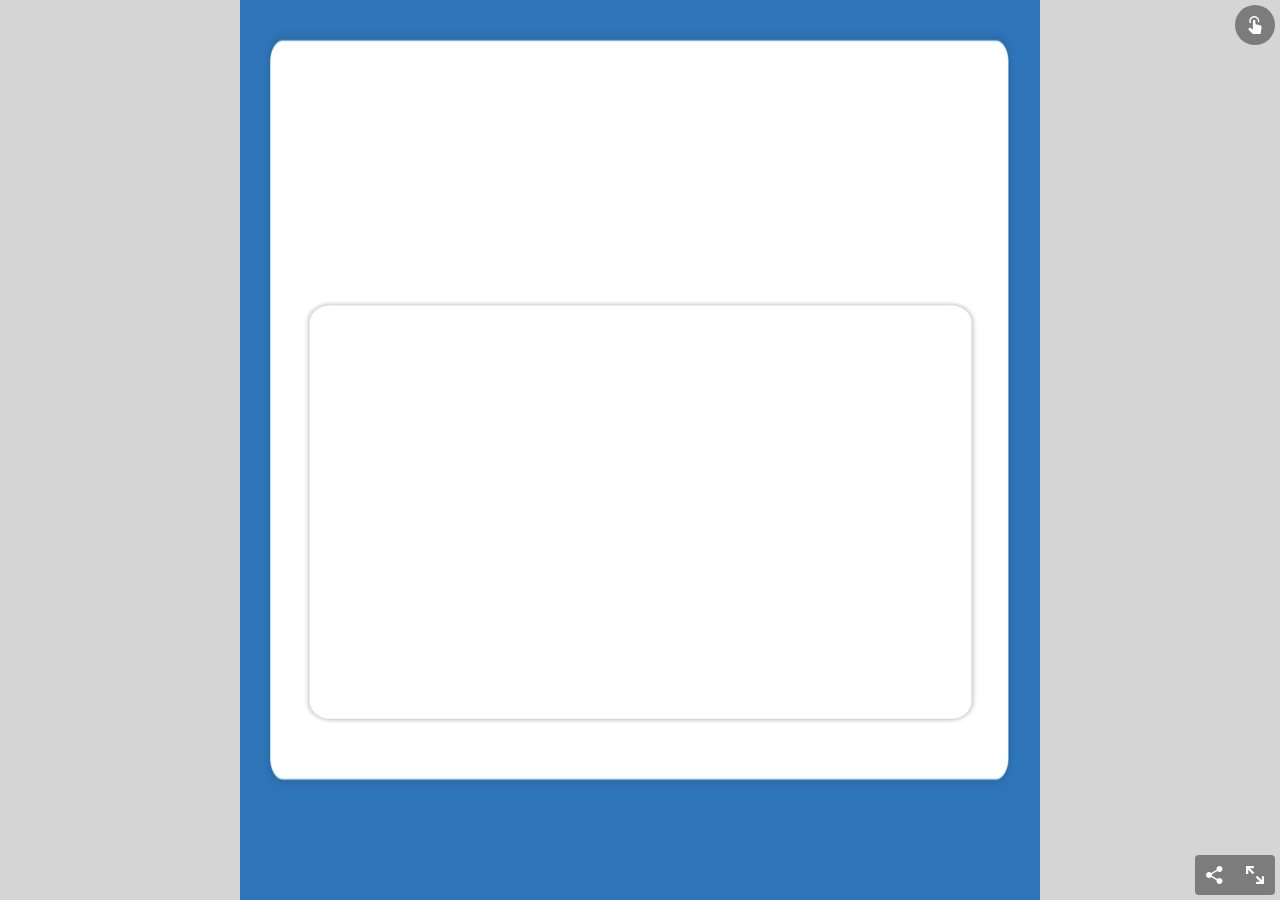
<file: genially/cuadro 1/genially_5b194a753070977ecfb07f40/genially.html>
<!DOCTYPE html><html lang="en"><head><meta http-equiv="Content-Type" content="text/html; charset=utf-8"><meta name="viewport" content="width=device-width,initial-scale=1,shrink-to-fit=no"><meta name="theme-color" content="#000000"><meta name="robots" content="noindex"><link rel="icon" href="favicon.ico" type="image/x-icon"><link rel="shortcut icon" href="favicon.ico" type="image/x-icon"><link href="css/view.css" rel="stylesheet"><title>Tipos de procedimientos</title><link href="css/main.22306411.css" rel="stylesheet"></head><body><noscript>You need to enable JavaScript to run this app.</noscript><script>window.dataBase64="[base64]",window.dataParsed=atob(window.dataBase64),window.dataGeniallyOffline=JSON.parse(window.dataParsed)</script><input type="hidden" id="offline-5b194a753070977ecfb07f40" value="true"><div class="container-wrapper-genially" style="position: relative; min-height: 400px; width: 100%;"><img src="images/loader.gif" class="loader-genially" style="position: absolute; top: 0; right: 0; bottom: 0; left: 0; margin-top: auto; margin-right: auto; margin-bottom: auto; margin-left: auto; z-index: 1;	width: 120px; height: 120px;"><div id="5b194a753070977ecfb07f40" class="genially-embed" style="margin: 0px auto; position: relative; height: auto; width: 100%;"></div></div><script type="text/javascript" src="static/js/main.57d1dce2.js"></script><div style="display: none;"><img src="images/983290c4-fb79-4210-a96b-25a30cd0ef63.png" style="opacity: 0"> <img src="images/843fd489-7aeb-4121-95cb-c29e62bb2bac.png" style="opacity: 0"> <img src="images/d7c97d52-bacd-431b-a531-099a2cc551ec.png" style="opacity: 0"> <img src="images/67b643f2-b2c0-443b-8899-741403aa029b.png" style="opacity: 0"> <img src="images/96ba590d-2218-4ea1-b17d-9a7669a34444.jpg" style="opacity: 0"> <img src="images/49df00f6-8f2f-4ce3-a0a0-dcbe4b35fc54.png" style="opacity: 0"> <img src="images/362097c8-c3bc-4ef6-85b9-8fdb3ee9a022.png" style="opacity: 0"> <img src="images/df4fa6c9-40b5-4efa-970f-64090ace4a4a.png" style="opacity: 0"> <img src="images/185a8d98-90b1-4831-a752-75c238e4284e.png" style="opacity: 0"> <img src="images/0085b710-f218-4bbe-97ff-ea566f064bbc.png" style="opacity: 0"> <img src="images/a666837e-5718-451c-b58a-8dac0e046273.png" style="opacity: 0"> <img src="images/e15ebfd4-3f2e-47ad-8bc0-28bf9b88e319.png" style="opacity: 0"> <img src="images/011f9261-2f11-4385-ba58-a53858d93bf7.png" style="opacity: 0"> <img src="images/29d81eb2-d9f8-4060-8238-ccf63f68191f.jpg" style="opacity: 0"> <img src="images/86228102-cacb-4264-812f-15f8870ecb18.png" style="opacity: 0"> <img src="images/2e142092-d4ab-4f84-b9bb-48e64b786cf2.jpeg" style="opacity: 0"> <img src="images/backgroundStandard.png" style="opacity: 0"></div></body></html>
</file>
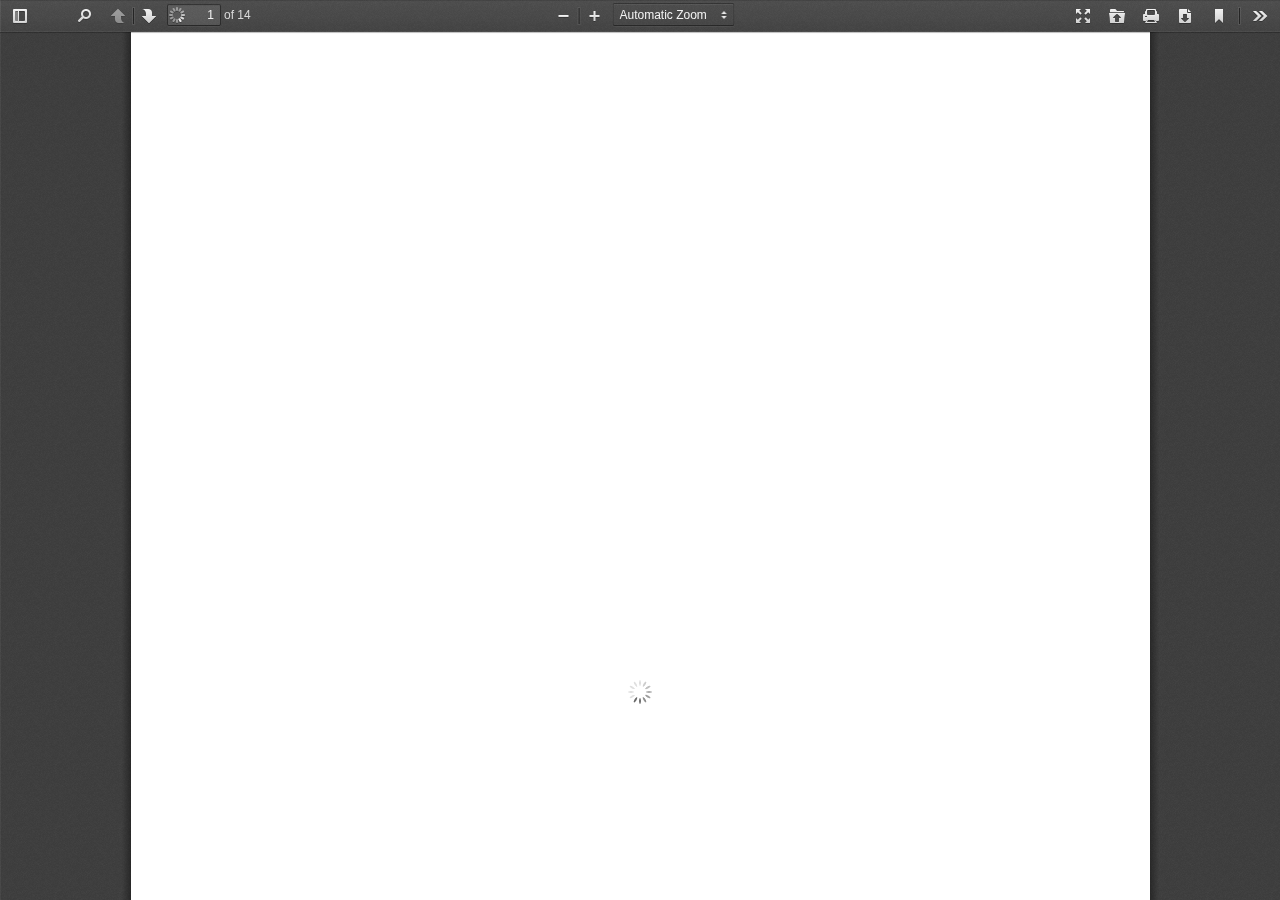
<file: js/pdfjs-1.9.426-dist/web/viewer.html>
<!DOCTYPE html>
<!--
Copyright 2012 Mozilla Foundation

Licensed under the Apache License, Version 2.0 (the "License");
you may not use this file except in compliance with the License.
You may obtain a copy of the License at

    http://www.apache.org/licenses/LICENSE-2.0

Unless required by applicable law or agreed to in writing, software
distributed under the License is distributed on an "AS IS" BASIS,
WITHOUT WARRANTIES OR CONDITIONS OF ANY KIND, either express or implied.
See the License for the specific language governing permissions and
limitations under the License.

Adobe CMap resources are covered by their own copyright but the same license:

    Copyright 1990-2015 Adobe Systems Incorporated.

See https://github.com/adobe-type-tools/cmap-resources
-->
<html dir="ltr" mozdisallowselectionprint moznomarginboxes>
  <head>
    <meta charset="utf-8">
    <meta name="viewport" content="width=device-width, initial-scale=1, maximum-scale=1">
    <meta name="google" content="notranslate">
    <meta http-equiv="X-UA-Compatible" content="IE=edge">
    <title>PDF.js viewer</title>


    <link rel="stylesheet" href="viewer.css">



<!-- This snippet is used in production (included from viewer.html) -->
<link rel="resource" type="application/l10n" href="locale/locale.properties">
<script src="../build/pdf.js"></script>


    <script src="viewer.js"></script>

  </head>

  <body tabindex="1" class="loadingInProgress">
    <div id="outerContainer">

      <div id="sidebarContainer">
        <div id="toolbarSidebar">
          <div class="splitToolbarButton toggled">
            <button id="viewThumbnail" class="toolbarButton toggled" title="Show Thumbnails" tabindex="2" data-l10n-id="thumbs">
               <span data-l10n-id="thumbs_label">Thumbnails</span>
            </button>
            <button id="viewOutline" class="toolbarButton" title="Show Document Outline (double-click to expand/collapse all items)" tabindex="3" data-l10n-id="document_outline">
               <span data-l10n-id="document_outline_label">Document Outline</span>
            </button>
            <button id="viewAttachments" class="toolbarButton" title="Show Attachments" tabindex="4" data-l10n-id="attachments">
               <span data-l10n-id="attachments_label">Attachments</span>
            </button>
          </div>
        </div>
        <div id="sidebarContent">
          <div id="thumbnailView">
          </div>
          <div id="outlineView" class="hidden">
          </div>
          <div id="attachmentsView" class="hidden">
          </div>
        </div>
      </div>  <!-- sidebarContainer -->

      <div id="mainContainer">
        <div class="findbar hidden doorHanger" id="findbar">
          <div id="findbarInputContainer">
            <input id="findInput" class="toolbarField" title="Find" placeholder="Find in document…" tabindex="91" data-l10n-id="find_input">
            <div class="splitToolbarButton">
              <button id="findPrevious" class="toolbarButton findPrevious" title="Find the previous occurrence of the phrase" tabindex="92" data-l10n-id="find_previous">
                <span data-l10n-id="find_previous_label">Previous</span>
              </button>
              <div class="splitToolbarButtonSeparator"></div>
              <button id="findNext" class="toolbarButton findNext" title="Find the next occurrence of the phrase" tabindex="93" data-l10n-id="find_next">
                <span data-l10n-id="find_next_label">Next</span>
              </button>
            </div>
          </div>

          <div id="findbarOptionsContainer">
            <input type="checkbox" id="findHighlightAll" class="toolbarField" tabindex="94">
            <label for="findHighlightAll" class="toolbarLabel" data-l10n-id="find_highlight">Highlight all</label>
            <input type="checkbox" id="findMatchCase" class="toolbarField" tabindex="95">
            <label for="findMatchCase" class="toolbarLabel" data-l10n-id="find_match_case_label">Match case</label>
            <span id="findResultsCount" class="toolbarLabel hidden"></span>
          </div>

          <div id="findbarMessageContainer">
            <span id="findMsg" class="toolbarLabel"></span>
          </div>
        </div>  <!-- findbar -->

        <div id="secondaryToolbar" class="secondaryToolbar hidden doorHangerRight">
          <div id="secondaryToolbarButtonContainer">
            <button id="secondaryPresentationMode" class="secondaryToolbarButton presentationMode visibleLargeView" title="Switch to Presentation Mode" tabindex="51" data-l10n-id="presentation_mode">
              <span data-l10n-id="presentation_mode_label">Presentation Mode</span>
            </button>

            <button id="secondaryOpenFile" class="secondaryToolbarButton openFile visibleLargeView" title="Open File" tabindex="52" data-l10n-id="open_file">
              <span data-l10n-id="open_file_label">Open</span>
            </button>

            <button id="secondaryPrint" class="secondaryToolbarButton print visibleMediumView" title="Print" tabindex="53" data-l10n-id="print">
              <span data-l10n-id="print_label">Print</span>
            </button>

            <button id="secondaryDownload" class="secondaryToolbarButton download visibleMediumView" title="Download" tabindex="54" data-l10n-id="download">
              <span data-l10n-id="download_label">Download</span>
            </button>

            <a href="#" id="secondaryViewBookmark" class="secondaryToolbarButton bookmark visibleSmallView" title="Current view (copy or open in new window)" tabindex="55" data-l10n-id="bookmark">
              <span data-l10n-id="bookmark_label">Current View</span>
            </a>

            <div class="horizontalToolbarSeparator visibleLargeView"></div>

            <button id="firstPage" class="secondaryToolbarButton firstPage" title="Go to First Page" tabindex="56" data-l10n-id="first_page">
              <span data-l10n-id="first_page_label">Go to First Page</span>
            </button>
            <button id="lastPage" class="secondaryToolbarButton lastPage" title="Go to Last Page" tabindex="57" data-l10n-id="last_page">
              <span data-l10n-id="last_page_label">Go to Last Page</span>
            </button>

            <div class="horizontalToolbarSeparator"></div>

            <button id="pageRotateCw" class="secondaryToolbarButton rotateCw" title="Rotate Clockwise" tabindex="58" data-l10n-id="page_rotate_cw">
              <span data-l10n-id="page_rotate_cw_label">Rotate Clockwise</span>
            </button>
            <button id="pageRotateCcw" class="secondaryToolbarButton rotateCcw" title="Rotate Counterclockwise" tabindex="59" data-l10n-id="page_rotate_ccw">
              <span data-l10n-id="page_rotate_ccw_label">Rotate Counterclockwise</span>
            </button>

            <div class="horizontalToolbarSeparator"></div>

            <button id="cursorSelectTool" class="secondaryToolbarButton selectTool toggled" title="Enable Text Selection Tool" tabindex="60" data-l10n-id="cursor_text_select_tool">
              <span data-l10n-id="cursor_text_select_tool_label">Text Selection Tool</span>
            </button>
            <button id="cursorHandTool" class="secondaryToolbarButton handTool" title="Enable Hand Tool" tabindex="61" data-l10n-id="cursor_hand_tool">
              <span data-l10n-id="cursor_hand_tool_label">Hand Tool</span>
            </button>

            <div class="horizontalToolbarSeparator"></div>

            <button id="documentProperties" class="secondaryToolbarButton documentProperties" title="Document Properties…" tabindex="62" data-l10n-id="document_properties">
              <span data-l10n-id="document_properties_label">Document Properties…</span>
            </button>
          </div>
        </div>  <!-- secondaryToolbar -->

        <div class="toolbar">
          <div id="toolbarContainer">
            <div id="toolbarViewer">
              <div id="toolbarViewerLeft">
                <button id="sidebarToggle" class="toolbarButton" title="Toggle Sidebar" tabindex="11" data-l10n-id="toggle_sidebar">
                  <span data-l10n-id="toggle_sidebar_label">Toggle Sidebar</span>
                </button>
                <div class="toolbarButtonSpacer"></div>
                <button id="viewFind" class="toolbarButton" title="Find in Document" tabindex="12" data-l10n-id="findbar">
                  <span data-l10n-id="findbar_label">Find</span>
                </button>
                <div class="splitToolbarButton hiddenSmallView">
                  <button class="toolbarButton pageUp" title="Previous Page" id="previous" tabindex="13" data-l10n-id="previous">
                    <span data-l10n-id="previous_label">Previous</span>
                  </button>
                  <div class="splitToolbarButtonSeparator"></div>
                  <button class="toolbarButton pageDown" title="Next Page" id="next" tabindex="14" data-l10n-id="next">
                    <span data-l10n-id="next_label">Next</span>
                  </button>
                </div>
                <input type="number" id="pageNumber" class="toolbarField pageNumber" title="Page" value="1" size="4" min="1" tabindex="15" data-l10n-id="page">
                <span id="numPages" class="toolbarLabel"></span>
              </div>
              <div id="toolbarViewerRight">
                <button id="presentationMode" class="toolbarButton presentationMode hiddenLargeView" title="Switch to Presentation Mode" tabindex="31" data-l10n-id="presentation_mode">
                  <span data-l10n-id="presentation_mode_label">Presentation Mode</span>
                </button>

                <button id="openFile" class="toolbarButton openFile hiddenLargeView" title="Open File" tabindex="32" data-l10n-id="open_file">
                  <span data-l10n-id="open_file_label">Open</span>
                </button>

                <button id="print" class="toolbarButton print hiddenMediumView" title="Print" tabindex="33" data-l10n-id="print">
                  <span data-l10n-id="print_label">Print</span>
                </button>

                <button id="download" class="toolbarButton download hiddenMediumView" title="Download" tabindex="34" data-l10n-id="download">
                  <span data-l10n-id="download_label">Download</span>
                </button>
                <a href="#" id="viewBookmark" class="toolbarButton bookmark hiddenSmallView" title="Current view (copy or open in new window)" tabindex="35" data-l10n-id="bookmark">
                  <span data-l10n-id="bookmark_label">Current View</span>
                </a>

                <div class="verticalToolbarSeparator hiddenSmallView"></div>

                <button id="secondaryToolbarToggle" class="toolbarButton" title="Tools" tabindex="36" data-l10n-id="tools">
                  <span data-l10n-id="tools_label">Tools</span>
                </button>
              </div>
              <div id="toolbarViewerMiddle">
                <div class="splitToolbarButton">
                  <button id="zoomOut" class="toolbarButton zoomOut" title="Zoom Out" tabindex="21" data-l10n-id="zoom_out">
                    <span data-l10n-id="zoom_out_label">Zoom Out</span>
                  </button>
                  <div class="splitToolbarButtonSeparator"></div>
                  <button id="zoomIn" class="toolbarButton zoomIn" title="Zoom In" tabindex="22" data-l10n-id="zoom_in">
                    <span data-l10n-id="zoom_in_label">Zoom In</span>
                   </button>
                </div>
                <span id="scaleSelectContainer" class="dropdownToolbarButton">
                  <select id="scaleSelect" title="Zoom" tabindex="23" data-l10n-id="zoom">
                    <option id="pageAutoOption" title="" value="auto" selected="selected" data-l10n-id="page_scale_auto">Automatic Zoom</option>
                    <option id="pageActualOption" title="" value="page-actual" data-l10n-id="page_scale_actual">Actual Size</option>
                    <option id="pageFitOption" title="" value="page-fit" data-l10n-id="page_scale_fit">Page Fit</option>
                    <option id="pageWidthOption" title="" value="page-width" data-l10n-id="page_scale_width">Page Width</option>
                    <option id="customScaleOption" title="" value="custom" disabled="disabled" hidden="true"></option>
                    <option title="" value="0.5" data-l10n-id="page_scale_percent" data-l10n-args='{ "scale": 50 }'>50%</option>
                    <option title="" value="0.75" data-l10n-id="page_scale_percent" data-l10n-args='{ "scale": 75 }'>75%</option>
                    <option title="" value="1" data-l10n-id="page_scale_percent" data-l10n-args='{ "scale": 100 }'>100%</option>
                    <option title="" value="1.25" data-l10n-id="page_scale_percent" data-l10n-args='{ "scale": 125 }'>125%</option>
                    <option title="" value="1.5" data-l10n-id="page_scale_percent" data-l10n-args='{ "scale": 150 }'>150%</option>
                    <option title="" value="2" data-l10n-id="page_scale_percent" data-l10n-args='{ "scale": 200 }'>200%</option>
                    <option title="" value="3" data-l10n-id="page_scale_percent" data-l10n-args='{ "scale": 300 }'>300%</option>
                    <option title="" value="4" data-l10n-id="page_scale_percent" data-l10n-args='{ "scale": 400 }'>400%</option>
                  </select>
                </span>
              </div>
            </div>
            <div id="loadingBar">
              <div class="progress">
                <div class="glimmer">
                </div>
              </div>
            </div>
          </div>
        </div>

        <menu type="context" id="viewerContextMenu">
          <menuitem id="contextFirstPage" label="First Page"
                    data-l10n-id="first_page"></menuitem>
          <menuitem id="contextLastPage" label="Last Page"
                    data-l10n-id="last_page"></menuitem>
          <menuitem id="contextPageRotateCw" label="Rotate Clockwise"
                    data-l10n-id="page_rotate_cw"></menuitem>
          <menuitem id="contextPageRotateCcw" label="Rotate Counter-Clockwise"
                    data-l10n-id="page_rotate_ccw"></menuitem>
        </menu>

        <div id="viewerContainer" tabindex="0">
          <div id="viewer" class="pdfViewer"></div>
        </div>

        <div id="errorWrapper" hidden='true'>
          <div id="errorMessageLeft">
            <span id="errorMessage"></span>
            <button id="errorShowMore" data-l10n-id="error_more_info">
              More Information
            </button>
            <button id="errorShowLess" data-l10n-id="error_less_info" hidden='true'>
              Less Information
            </button>
          </div>
          <div id="errorMessageRight">
            <button id="errorClose" data-l10n-id="error_close">
              Close
            </button>
          </div>
          <div class="clearBoth"></div>
          <textarea id="errorMoreInfo" hidden='true' readonly="readonly"></textarea>
        </div>
      </div> <!-- mainContainer -->

      <div id="overlayContainer" class="hidden">
        <div id="passwordOverlay" class="container hidden">
          <div class="dialog">
            <div class="row">
              <p id="passwordText" data-l10n-id="password_label">Enter the password to open this PDF file:</p>
            </div>
            <div class="row">
              <input type="password" id="password" class="toolbarField">
            </div>
            <div class="buttonRow">
              <button id="passwordCancel" class="overlayButton"><span data-l10n-id="password_cancel">Cancel</span></button>
              <button id="passwordSubmit" class="overlayButton"><span data-l10n-id="password_ok">OK</span></button>
            </div>
          </div>
        </div>
        <div id="documentPropertiesOverlay" class="container hidden">
          <div class="dialog">
            <div class="row">
              <span data-l10n-id="document_properties_file_name">File name:</span> <p id="fileNameField">-</p>
            </div>
            <div class="row">
              <span data-l10n-id="document_properties_file_size">File size:</span> <p id="fileSizeField">-</p>
            </div>
            <div class="separator"></div>
            <div class="row">
              <span data-l10n-id="document_properties_title">Title:</span> <p id="titleField">-</p>
            </div>
            <div class="row">
              <span data-l10n-id="document_properties_author">Author:</span> <p id="authorField">-</p>
            </div>
            <div class="row">
              <span data-l10n-id="document_properties_subject">Subject:</span> <p id="subjectField">-</p>
            </div>
            <div class="row">
              <span data-l10n-id="document_properties_keywords">Keywords:</span> <p id="keywordsField">-</p>
            </div>
            <div class="row">
              <span data-l10n-id="document_properties_creation_date">Creation Date:</span> <p id="creationDateField">-</p>
            </div>
            <div class="row">
              <span data-l10n-id="document_properties_modification_date">Modification Date:</span> <p id="modificationDateField">-</p>
            </div>
            <div class="row">
              <span data-l10n-id="document_properties_creator">Creator:</span> <p id="creatorField">-</p>
            </div>
            <div class="separator"></div>
            <div class="row">
              <span data-l10n-id="document_properties_producer">PDF Producer:</span> <p id="producerField">-</p>
            </div>
            <div class="row">
              <span data-l10n-id="document_properties_version">PDF Version:</span> <p id="versionField">-</p>
            </div>
            <div class="row">
              <span data-l10n-id="document_properties_page_count">Page Count:</span> <p id="pageCountField">-</p>
            </div>
            <div class="buttonRow">
              <button id="documentPropertiesClose" class="overlayButton"><span data-l10n-id="document_properties_close">Close</span></button>
            </div>
          </div>
        </div>
        <div id="printServiceOverlay" class="container hidden">
          <div class="dialog">
            <div class="row">
              <span data-l10n-id="print_progress_message">Preparing document for printing…</span>
            </div>
            <div class="row">
              <progress value="0" max="100"></progress>
              <span data-l10n-id="print_progress_percent" data-l10n-args='{ "progress": 0 }' class="relative-progress">0%</span>
            </div>
            <div class="buttonRow">
              <button id="printCancel" class="overlayButton"><span data-l10n-id="print_progress_close">Cancel</span></button>
            </div>
          </div>
        </div>
      </div>  <!-- overlayContainer -->

    </div> <!-- outerContainer -->
    <div id="printContainer"></div>
  </body>
</html>
</file>
<file: genially/cuadro 1/genially_5b194a753070977ecfb07f40/css/view.css>
body {
  margin: 0;
  width: 100%;
  display: flex;
  align-items: center; }

html,
body {
  height: 100%;
  max-height: 100%; }

.genially-embed {
  max-height: 100vh;
  height: 100% !important; }

@media only screen and (orientation: landscape) {
  body.is-ios {
    min-height: 101vh; } }
</file>
<file: genially/cuadro 1/genially_5b194a753070977ecfb07f40/css/main.22306411.css>
.tpd-tooltip{position:absolute;font-family:Roboto,sans-serif;line-height:1.42857143;outline-style:none;outline-color:#000;outline-width:0;-webkit-font-smoothing:antialiased;-webkit-tap-highlight-color:rgba(0,0,0,0);-webkit-box-sizing:content-box;box-sizing:content-box}.tpd-tooltip [class^=tpd-]{-webkit-box-sizing:inherit;box-sizing:inherit}.tpd-content-wrapper{position:absolute;top:0;left:0;float:left;width:100%;height:100%;overflow:hidden}.tpd-content-relative,.tpd-content-relative-padder,.tpd-content-spacer{float:left;position:relative}.tpd-content-relative{width:100%}.tpd-content{float:left;clear:both;position:relative;padding:10px;font-size:11px;line-height:16px;color:#fff;-webkit-box-sizing:border-box!important;box-sizing:border-box!important}.tpd-has-inner-close .tpd-content-relative .tpd-content{padding-right:0!important}.tpd-tooltip .tpd-content-no-padding{padding:0!important}.tpd-title-wrapper{float:left;position:relative;overflow:hidden}.tpd-title-spacer{float:left}.tpd-title-relative,.tpd-title-relative-padder{float:left;position:relative}.tpd-title-relative{width:100%}.tpd-title{float:left;position:relative;font-size:11px;line-height:16px;padding:10px;font-weight:700;text-transform:uppercase;color:#fff;-webkit-box-sizing:border-box!important;box-sizing:border-box!important}.tpd-has-title-close .tpd-title{padding-right:0!important}.tpd-close{position:absolute;top:0;right:0;width:28px;height:28px;cursor:pointer;overflow:hidden;color:#fff}.tpd-close-icon{float:left;font-family:Arial,Baskerville,monospace;font-weight:400;font-style:normal;text-decoration:none;width:28px;height:28px;font-size:28px;line-height:28px;text-align:center}.tpd-frames,.tpd-skin{position:absolute;top:0;left:0}.tpd-frames .tpd-frame{float:left;width:100%;height:100%;clear:both;display:none}.tpd-visible-frame-bottom .tpd-frame-bottom,.tpd-visible-frame-left .tpd-frame-left,.tpd-visible-frame-right .tpd-frame-right,.tpd-visible-frame-top .tpd-frame-top{display:block}.tpd-backgrounds{-webkit-transform-origin:0 0;-ms-transform-origin:0 0;transform-origin:0 0}.tpd-background-shadow,.tpd-backgrounds{position:absolute;top:0;left:0;width:100%;height:100%}.tpd-background-shadow{background-color:transparent;pointer-events:none}.tpd-no-shadow .tpd-skin .tpd-background-shadow{-webkit-box-shadow:none!important;box-shadow:none!important}.tpd-background-box{position:absolute;top:0;left:0;height:100%;width:100%;overflow:hidden}.tpd-no-stem .tpd-background-box,.tpd-no-stem .tpd-shift-stem{display:none}.tpd-no-stem .tpd-background-box-top{display:block}.tpd-background-box-shift,.tpd-background-box-shift-further{position:relative;float:left;width:100%;height:100%}.tpd-background{border-radius:10px;float:left;clear:both;background:none;background-clip:padding-box;border:1px solid rgba(255,255,255,.1)}.tpd-background-loading{display:none}.tpd-no-radius .tpd-skin .tpd-frames .tpd-frame .tpd-backgrounds .tpd-background{border-radius:0}.tpd-background-content,.tpd-background-title{float:left;clear:both;width:100%;background-color:#282828}.tpd-background-border-hack{position:absolute;top:0;left:0;width:100%;height:100%;border-style:solid}.tpd-background-box-top{top:0}.tpd-background-box-bottom{bottom:0}.tpd-background-box-left{left:0}.tpd-background-box-right{right:0}.tpd-shift-stem{position:absolute;top:0;left:0;overflow:hidden}.tpd-shift-stem-side{position:absolute;display:none!important}.tpd-frame-bottom .tpd-shift-stem-side,.tpd-frame-top .tpd-shift-stem-side{width:100%}.tpd-frame-left .tpd-shift-stem-side,.tpd-frame-right .tpd-shift-stem-side{height:100%}.tpd-stem{position:absolute;top:0;left:0;overflow:hidden;width:16px;height:8px;margin-left:3px;margin-top:2px;-webkit-transform-origin:0 0;-ms-transform-origin:0 0;transform-origin:0 0}.tpd-tooltip .tpd-skin .tpd-frames .tpd-frame .tpd-shift-stem .tpd-stem-reset{margin:0!important}.tpd-stem-spacer{position:absolute;top:0;left:0;width:100%;height:100%}.tpd-stem-reset .tpd-stem-spacer{margin-top:0}.tpd-stem-point{width:100px;position:absolute;top:0;left:50%}.tpd-stem-downscale,.tpd-stem-transform{float:left;width:100%;height:100%;-webkit-transform-origin:0 0;-ms-transform-origin:0 0;transform-origin:0 0;position:relative}.tpd-stem-side{width:50%;height:100%;float:left;position:relative;overflow:hidden}.tpd-stem-side-inversed{-webkit-transform:scaleX(-1);-ms-transform:scaleX(-1);transform:scaleX(-1)}.tpd-stem-triangle{width:0;height:0;border-bottom-style:solid;border-left-color:transparent;border-left-style:solid;position:absolute;top:0;left:0}.tpd-stem-border{width:20px;background-color:#fff;border-right-color:#fff}.tpd-stem-border,.tpd-stem-border-corner{height:100%;position:absolute;top:0;left:50%;border-right-style:solid;border-right-width:0}.tpd-stem *{z-index:0;zoom:1}.tpd-stem-border-center-offset,.tpd-stem-border-center-offset-inverse{float:left;position:relative;width:100%;height:100%;overflow:hidden}.tpd-stem-notransform{float:left;width:100%;height:100%;position:relative}.tpd-stem-notransform .tpd-stem-border{height:100%;position:relative;float:left;top:0;left:0;margin:0}.tpd-stem-notransform .tpd-stem-border-center{position:absolute}.tpd-stem-notransform .tpd-stem-border-corner{background:#fff;border:0;top:auto;left:auto}.tpd-stem-notransform .tpd-stem-border-center,.tpd-stem-notransform .tpd-stem-triangle{height:0;border:0;left:50%}.tpd-stem-transform-left{-webkit-transform:rotate(-90deg) scaleX(-1);-ms-transform:rotate(-90deg) scaleX(-1);transform:rotate(-90deg) scaleX(-1)}.tpd-stem-transform-right{-webkit-transform:rotate(90deg) translateY(-100%);-ms-transform:rotate(90deg) translateY(-100%);transform:rotate(90deg) translateY(-100%)}.tpd-stem-transform-bottom{-webkit-transform:scaleY(-1) translateY(-100%);-ms-transform:scaleY(-1) translateY(-100%);transform:scaleY(-1) translateY(-100%)}.tpd-spinner{position:absolute;top:50%;left:50%;width:46px;height:36px}.tpd-spinner-spin{position:relative;float:left;margin:8px 0 0 13px;text-indent:-9999em;border-top:2px solid rgba(0,0,0,.2);border-right:2px solid rgba(0,0,0,.2);border-bottom:2px solid rgba(0,0,0,.2);border-left:2px solid #000;border-width:2px!important;border-style:solid!important;-webkit-animation:tpd-spinner-animation 1.1s infinite linear;animation:tpd-spinner-animation 1.1s infinite linear;-webkit-box-sizing:border-box!important;box-sizing:border-box!important}.tpd-spinner-spin,.tpd-spinner-spin:after{border-radius:50%;width:20px;height:20px}@-webkit-keyframes tpd-spinner-animation{0%{-webkit-transform:rotate(0deg);transform:rotate(0deg)}to{-webkit-transform:rotate(1turn);transform:rotate(1turn)}}@keyframes tpd-spinner-animation{0%{-webkit-transform:rotate(0deg);transform:rotate(0deg)}to{-webkit-transform:rotate(1turn);transform:rotate(1turn)}}.tpd-is-loading .tpd-background,.tpd-is-loading .tpd-content-wrapper,.tpd-is-loading .tpd-title-wrapper{display:none}.tpd-is-loading .tpd-background-loading{display:block}.tpd-tooltip-measuring{top:0;left:0;position:absolute;max-width:100%;width:100%}.tpd-tooltip-measuring .tpd-skin,.tpd-tooltip-measuring .tpd-spinner{display:none}.tpd-tooltip-measuring .tpd-content-wrapper,.tpd-tooltip-measuring .tpd-title-wrapper{display:block}.tpd-tooltip a,.tpd-tooltip a:hover{color:gray;text-decoration:underline}.tpd-tooltip a:hover{color:#6c6c6c}.tpd-size-medium .tpd-content,.tpd-size-medium .tpd-title{padding:10px;font-size:11px;line-height:16px}.tpd-size-medium .tpd-background{border-radius:8px}.tpd-size-medium .tpd-stem{width:16px;height:8px;margin-left:6px;margin-top:2px}.tpd-size-medium.tpd-no-radius .tpd-stem{margin-left:10px}.tpd-size-medium .tpd-close{margin:4px 2px}.tpd-size-medium .tpd-spinner{width:50px;height:36px}.tpd-size-medium .tpd-spinner-spin{margin:8px 0 0 15px}.tpd-size-medium .tpd-spinner-spin,.tpd-size-medium .tpd-spinner-spin:after{width:20px;height:20px}.tpd-skin-dark .tpd-close,.tpd-skin-dark .tpd-content,.tpd-skin-dark .tpd-title{color:#fff}.tpd-skin-dark .tpd-background-content,.tpd-skin-dark .tpd-background-title{background-color:#282828}.tpd-skin-dark .tpd-background{border-width:1px;border-color:hsla(0,0%,100%,.1)}.tpd-skin-dark .tpd-title-wrapper{border-bottom:1px solid #404040}.tpd-skin-dark .tpd-spinner-spin{border-color:hsla(0,0%,100%,.2);border-left-color:#fff}.tpd-skin-dark a{color:#ccc}.tpd-skin-dark a:hover{color:silver}.tpd-skin-light .tpd-close,.tpd-skin-light .tpd-content,.tpd-skin-light .tpd-title{color:#333}.tpd-skin-light .tpd-background-content{background-color:#fff}.tpd-skin-light .tpd-background{border-width:1px;border-color:#fff}.tpd-skin-light .tpd-background-title{background-color:#f7f7f7}.tpd-skin-light .tpd-title-wrapper{border-bottom:1px solid silver}.tpd-skin-light .tpd-background-shadow{-webkit-box-shadow:0 0 8px rgba(0,0,0,.15);box-shadow:0 0 8px rgba(0,0,0,.15)}.tpd-skin-light.tpd-no-shadow .tpd-background{border-color:hsla(0,0%,39%,.3)}.tpd-skin-light .tpd-spinner-spin{border-color:rgba(51,51,51,.2);border-left-color:#333}.tpd-skin-light a{color:gray}.tpd-skin-light a:hover{color:#6c6c6c}.tpd-content p{margin-top:0;margin-bottom:0}.tpd-content{max-width:400px}.tpd-content img[style*="float: right"]{margin:5px 0 0 15px}.tpd-content iframe,.tpd-content img{max-width:100%}.tpd-tooltip img{max-width:100%;-webkit-transform:translateZ(0);transform:translateZ(0);width:auto}.tpd-tooltip img:not([src*=".svg"]){width:auto!important}.tpd-content-wrapper{overflow:visible}.tpd-stem-border-corner{height:0!important}.tpd-stem-border-center{border:none!important}.tpd-background-border-hack{border-style:none!important;border-color:#fff!important;border:0}.tpd-stem-border-center-offset-inverse{margin-top:3px!important}.tpd-content-spacer{-webkit-box-shadow:none;box-shadow:none;width:100%!important}.tpd-tooltip.tpd-skin-genially-view .tpd-close,.tpd-tooltip.tpd-skin-genially-view .tpd-content,.tpd-tooltip.tpd-skin-genially-view .tpd-title{color:#fff!important}.tpd-tooltip.tpd-skin-genially-view .tpd-content-wrapper .tpd-content-spacer .tpd-content-relative .tpd-content-relative-padder .tpd-content{min-width:32px;text-align:center}.tpd-tooltip.tpd-skin-genially-view .tpd-frame .tpd-shift-stem .tpd-stem .tpd-stem-triangle{border-left-width:4px!important;border-right-width:4px!important;border-top-width:4px!important;border-top-color:rgba(35,35,35,.7)!important;margin-left:0!important}.tpd-tooltip.tpd-skin-genially-view .tpd-frame .tpd-shift-stem .tpd-stem .tpd-stem-notransform{width:8px!important;height:4px!important}.tpd-tooltip.tpd-skin-genially-view .tpd-content,.tpd-tooltip.tpd-skin-genially-view .tpd-title{padding:0 4px!important;margin-top:1px}.tpd-tooltip.tpd-skin-genially-view .tpd-background-content{background-color:rgba(35,35,35,.7)!important}.tpd-tooltip.tpd-skin-genially-view .tpd-background{border:none!important;border-radius:4px;background-color:rgba(35,35,35,.7)!important}.tpd-tooltip.tpd-skin-genially-view .tpd-background-title{background-color:rgba(35,35,35,.7)!important}.tpd-tooltip.tpd-skin-genially-view .tpd-title-wrapper{border:none!important}.tpd-tooltip.tpd-skin-genially-view .tpd-background-shadow{-webkit-box-shadow:0 0 8px rgba(0,0,0,.15);box-shadow:0 0 8px rgba(0,0,0,.15)}.tpd-tooltip.tpd-skin-genially-view .tpd-spinner-spin{border-color:rgba(0,0,0,.2);border-left-color:#000}.tpd-tooltip.tpd-skin-genially-view a{color:$light!important}.tpd-tooltip.tpd-skin-genially-view a:hover{color:#$light!important}/*!
 * animate.css -http://daneden.me/animate
 * Version - 3.6.0
 * Licensed under the MIT license - http://opensource.org/licenses/MIT
 *
 * Copyright (c) 2018 Daniel Eden
 */.animated{-webkit-animation-duration:1s;animation-duration:1s;-webkit-animation-fill-mode:both;animation-fill-mode:both}.animated.infinite{-webkit-animation-iteration-count:infinite;animation-iteration-count:infinite}@-webkit-keyframes bounce{0%,20%,53%,80%,to{-webkit-animation-timing-function:cubic-bezier(.215,.61,.355,1);animation-timing-function:cubic-bezier(.215,.61,.355,1);-webkit-transform:translateZ(0);transform:translateZ(0)}40%,43%{-webkit-animation-timing-function:cubic-bezier(.755,.05,.855,.06);animation-timing-function:cubic-bezier(.755,.05,.855,.06);-webkit-transform:translate3d(0,-30px,0);transform:translate3d(0,-30px,0)}70%{-webkit-animation-timing-function:cubic-bezier(.755,.05,.855,.06);animation-timing-function:cubic-bezier(.755,.05,.855,.06);-webkit-transform:translate3d(0,-15px,0);transform:translate3d(0,-15px,0)}90%{-webkit-transform:translate3d(0,-4px,0);transform:translate3d(0,-4px,0)}}@keyframes bounce{0%,20%,53%,80%,to{-webkit-animation-timing-function:cubic-bezier(.215,.61,.355,1);animation-timing-function:cubic-bezier(.215,.61,.355,1);-webkit-transform:translateZ(0);transform:translateZ(0)}40%,43%{-webkit-animation-timing-function:cubic-bezier(.755,.05,.855,.06);animation-timing-function:cubic-bezier(.755,.05,.855,.06);-webkit-transform:translate3d(0,-30px,0);transform:translate3d(0,-30px,0)}70%{-webkit-animation-timing-function:cubic-bezier(.755,.05,.855,.06);animation-timing-function:cubic-bezier(.755,.05,.855,.06);-webkit-transform:translate3d(0,-15px,0);transform:translate3d(0,-15px,0)}90%{-webkit-transform:translate3d(0,-4px,0);transform:translate3d(0,-4px,0)}}.bounce{-webkit-animation-name:bounce;animation-name:bounce;-webkit-transform-origin:center bottom;-ms-transform-origin:center bottom;transform-origin:center bottom}@-webkit-keyframes flash{0%,50%,to{opacity:1}25%,75%{opacity:0}}@keyframes flash{0%,50%,to{opacity:1}25%,75%{opacity:0}}.flash{-webkit-animation-name:flash;animation-name:flash}@-webkit-keyframes pulse{0%{-webkit-transform:scaleX(1);transform:scaleX(1)}50%{-webkit-transform:scale3d(1.05,1.05,1.05);transform:scale3d(1.05,1.05,1.05)}to{-webkit-transform:scaleX(1);transform:scaleX(1)}}@keyframes pulse{0%{-webkit-transform:scaleX(1);transform:scaleX(1)}50%{-webkit-transform:scale3d(1.05,1.05,1.05);transform:scale3d(1.05,1.05,1.05)}to{-webkit-transform:scaleX(1);transform:scaleX(1)}}.pulse{-webkit-animation-name:pulse;animation-name:pulse}@-webkit-keyframes rubberBand{0%{-webkit-transform:scaleX(1);transform:scaleX(1)}30%{-webkit-transform:scale3d(1.25,.75,1);transform:scale3d(1.25,.75,1)}40%{-webkit-transform:scale3d(.75,1.25,1);transform:scale3d(.75,1.25,1)}50%{-webkit-transform:scale3d(1.15,.85,1);transform:scale3d(1.15,.85,1)}65%{-webkit-transform:scale3d(.95,1.05,1);transform:scale3d(.95,1.05,1)}75%{-webkit-transform:scale3d(1.05,.95,1);transform:scale3d(1.05,.95,1)}to{-webkit-transform:scaleX(1);transform:scaleX(1)}}@keyframes rubberBand{0%{-webkit-transform:scaleX(1);transform:scaleX(1)}30%{-webkit-transform:scale3d(1.25,.75,1);transform:scale3d(1.25,.75,1)}40%{-webkit-transform:scale3d(.75,1.25,1);transform:scale3d(.75,1.25,1)}50%{-webkit-transform:scale3d(1.15,.85,1);transform:scale3d(1.15,.85,1)}65%{-webkit-transform:scale3d(.95,1.05,1);transform:scale3d(.95,1.05,1)}75%{-webkit-transform:scale3d(1.05,.95,1);transform:scale3d(1.05,.95,1)}to{-webkit-transform:scaleX(1);transform:scaleX(1)}}.rubberBand{-webkit-animation-name:rubberBand;animation-name:rubberBand}@-webkit-keyframes shake{0%,to{-webkit-transform:translateZ(0);transform:translateZ(0)}10%,30%,50%,70%,90%{-webkit-transform:translate3d(-10px,0,0);transform:translate3d(-10px,0,0)}20%,40%,60%,80%{-webkit-transform:translate3d(10px,0,0);transform:translate3d(10px,0,0)}}@keyframes shake{0%,to{-webkit-transform:translateZ(0);transform:translateZ(0)}10%,30%,50%,70%,90%{-webkit-transform:translate3d(-10px,0,0);transform:translate3d(-10px,0,0)}20%,40%,60%,80%{-webkit-transform:translate3d(10px,0,0);transform:translate3d(10px,0,0)}}.shake{-webkit-animation-name:shake;animation-name:shake}@-webkit-keyframes headShake{0%{-webkit-transform:translateX(0);transform:translateX(0)}6.5%{-webkit-transform:translateX(-6px) rotateY(-9deg);transform:translateX(-6px) rotateY(-9deg)}18.5%{-webkit-transform:translateX(5px) rotateY(7deg);transform:translateX(5px) rotateY(7deg)}31.5%{-webkit-transform:translateX(-3px) rotateY(-5deg);transform:translateX(-3px) rotateY(-5deg)}43.5%{-webkit-transform:translateX(2px) rotateY(3deg);transform:translateX(2px) rotateY(3deg)}50%{-webkit-transform:translateX(0);transform:translateX(0)}}@keyframes headShake{0%{-webkit-transform:translateX(0);transform:translateX(0)}6.5%{-webkit-transform:translateX(-6px) rotateY(-9deg);transform:translateX(-6px) rotateY(-9deg)}18.5%{-webkit-transform:translateX(5px) rotateY(7deg);transform:translateX(5px) rotateY(7deg)}31.5%{-webkit-transform:translateX(-3px) rotateY(-5deg);transform:translateX(-3px) rotateY(-5deg)}43.5%{-webkit-transform:translateX(2px) rotateY(3deg);transform:translateX(2px) rotateY(3deg)}50%{-webkit-transform:translateX(0);transform:translateX(0)}}.headShake{-webkit-animation-timing-function:ease-in-out;animation-timing-function:ease-in-out;-webkit-animation-name:headShake;animation-name:headShake}@-webkit-keyframes swing{20%{-webkit-transform:rotate(15deg);transform:rotate(15deg)}40%{-webkit-transform:rotate(-10deg);transform:rotate(-10deg)}60%{-webkit-transform:rotate(5deg);transform:rotate(5deg)}80%{-webkit-transform:rotate(-5deg);transform:rotate(-5deg)}to{-webkit-transform:rotate(0deg);transform:rotate(0deg)}}@keyframes swing{20%{-webkit-transform:rotate(15deg);transform:rotate(15deg)}40%{-webkit-transform:rotate(-10deg);transform:rotate(-10deg)}60%{-webkit-transform:rotate(5deg);transform:rotate(5deg)}80%{-webkit-transform:rotate(-5deg);transform:rotate(-5deg)}to{-webkit-transform:rotate(0deg);transform:rotate(0deg)}}.swing{-webkit-transform-origin:top center;-ms-transform-origin:top center;transform-origin:top center;-webkit-animation-name:swing;animation-name:swing}@-webkit-keyframes tada{0%{-webkit-transform:scaleX(1);transform:scaleX(1)}10%,20%{-webkit-transform:scale3d(.9,.9,.9) rotate(-3deg);transform:scale3d(.9,.9,.9) rotate(-3deg)}30%,50%,70%,90%{-webkit-transform:scale3d(1.1,1.1,1.1) rotate(3deg);transform:scale3d(1.1,1.1,1.1) rotate(3deg)}40%,60%,80%{-webkit-transform:scale3d(1.1,1.1,1.1) rotate(-3deg);transform:scale3d(1.1,1.1,1.1) rotate(-3deg)}to{-webkit-transform:scaleX(1);transform:scaleX(1)}}@keyframes tada{0%{-webkit-transform:scaleX(1);transform:scaleX(1)}10%,20%{-webkit-transform:scale3d(.9,.9,.9) rotate(-3deg);transform:scale3d(.9,.9,.9) rotate(-3deg)}30%,50%,70%,90%{-webkit-transform:scale3d(1.1,1.1,1.1) rotate(3deg);transform:scale3d(1.1,1.1,1.1) rotate(3deg)}40%,60%,80%{-webkit-transform:scale3d(1.1,1.1,1.1) rotate(-3deg);transform:scale3d(1.1,1.1,1.1) rotate(-3deg)}to{-webkit-transform:scaleX(1);transform:scaleX(1)}}.tada{-webkit-animation-name:tada;animation-name:tada}@-webkit-keyframes wobble{0%{-webkit-transform:translateZ(0);transform:translateZ(0)}15%{-webkit-transform:translate3d(-25%,0,0) rotate(-5deg);transform:translate3d(-25%,0,0) rotate(-5deg)}30%{-webkit-transform:translate3d(20%,0,0) rotate(3deg);transform:translate3d(20%,0,0) rotate(3deg)}45%{-webkit-transform:translate3d(-15%,0,0) rotate(-3deg);transform:translate3d(-15%,0,0) rotate(-3deg)}60%{-webkit-transform:translate3d(10%,0,0) rotate(2deg);transform:translate3d(10%,0,0) rotate(2deg)}75%{-webkit-transform:translate3d(-5%,0,0) rotate(-1deg);transform:translate3d(-5%,0,0) rotate(-1deg)}to{-webkit-transform:translateZ(0);transform:translateZ(0)}}@keyframes wobble{0%{-webkit-transform:translateZ(0);transform:translateZ(0)}15%{-webkit-transform:translate3d(-25%,0,0) rotate(-5deg);transform:translate3d(-25%,0,0) rotate(-5deg)}30%{-webkit-transform:translate3d(20%,0,0) rotate(3deg);transform:translate3d(20%,0,0) rotate(3deg)}45%{-webkit-transform:translate3d(-15%,0,0) rotate(-3deg);transform:translate3d(-15%,0,0) rotate(-3deg)}60%{-webkit-transform:translate3d(10%,0,0) rotate(2deg);transform:translate3d(10%,0,0) rotate(2deg)}75%{-webkit-transform:translate3d(-5%,0,0) rotate(-1deg);transform:translate3d(-5%,0,0) rotate(-1deg)}to{-webkit-transform:translateZ(0);transform:translateZ(0)}}.wobble{-webkit-animation-name:wobble;animation-name:wobble}@-webkit-keyframes jello{0%,11.1%,to{-webkit-transform:translateZ(0);transform:translateZ(0)}22.2%{-webkit-transform:skewX(-12.5deg) skewY(-12.5deg);transform:skewX(-12.5deg) skewY(-12.5deg)}33.3%{-webkit-transform:skewX(6.25deg) skewY(6.25deg);transform:skewX(6.25deg) skewY(6.25deg)}44.4%{-webkit-transform:skewX(-3.125deg) skewY(-3.125deg);transform:skewX(-3.125deg) skewY(-3.125deg)}55.5%{-webkit-transform:skewX(1.5625deg) skewY(1.5625deg);transform:skewX(1.5625deg) skewY(1.5625deg)}66.6%{-webkit-transform:skewX(-.78125deg) skewY(-.78125deg);transform:skewX(-.78125deg) skewY(-.78125deg)}77.7%{-webkit-transform:skewX(.390625deg) skewY(.390625deg);transform:skewX(.390625deg) skewY(.390625deg)}88.8%{-webkit-transform:skewX(-.1953125deg) skewY(-.1953125deg);transform:skewX(-.1953125deg) skewY(-.1953125deg)}}@keyframes jello{0%,11.1%,to{-webkit-transform:translateZ(0);transform:translateZ(0)}22.2%{-webkit-transform:skewX(-12.5deg) skewY(-12.5deg);transform:skewX(-12.5deg) skewY(-12.5deg)}33.3%{-webkit-transform:skewX(6.25deg) skewY(6.25deg);transform:skewX(6.25deg) skewY(6.25deg)}44.4%{-webkit-transform:skewX(-3.125deg) skewY(-3.125deg);transform:skewX(-3.125deg) skewY(-3.125deg)}55.5%{-webkit-transform:skewX(1.5625deg) skewY(1.5625deg);transform:skewX(1.5625deg) skewY(1.5625deg)}66.6%{-webkit-transform:skewX(-.78125deg) skewY(-.78125deg);transform:skewX(-.78125deg) skewY(-.78125deg)}77.7%{-webkit-transform:skewX(.390625deg) skewY(.390625deg);transform:skewX(.390625deg) skewY(.390625deg)}88.8%{-webkit-transform:skewX(-.1953125deg) skewY(-.1953125deg);transform:skewX(-.1953125deg) skewY(-.1953125deg)}}.jello{-webkit-animation-name:jello;animation-name:jello;-webkit-transform-origin:center;-ms-transform-origin:center;transform-origin:center}@-webkit-keyframes bounceIn{0%,20%,40%,60%,80%,to{-webkit-animation-timing-function:cubic-bezier(.215,.61,.355,1);animation-timing-function:cubic-bezier(.215,.61,.355,1)}0%{opacity:0;-webkit-transform:scale3d(.3,.3,.3);transform:scale3d(.3,.3,.3)}20%{-webkit-transform:scale3d(1.1,1.1,1.1);transform:scale3d(1.1,1.1,1.1)}40%{-webkit-transform:scale3d(.9,.9,.9);transform:scale3d(.9,.9,.9)}60%{opacity:1;-webkit-transform:scale3d(1.03,1.03,1.03);transform:scale3d(1.03,1.03,1.03)}80%{-webkit-transform:scale3d(.97,.97,.97);transform:scale3d(.97,.97,.97)}to{opacity:1;-webkit-transform:scaleX(1);transform:scaleX(1)}}@keyframes bounceIn{0%,20%,40%,60%,80%,to{-webkit-animation-timing-function:cubic-bezier(.215,.61,.355,1);animation-timing-function:cubic-bezier(.215,.61,.355,1)}0%{opacity:0;-webkit-transform:scale3d(.3,.3,.3);transform:scale3d(.3,.3,.3)}20%{-webkit-transform:scale3d(1.1,1.1,1.1);transform:scale3d(1.1,1.1,1.1)}40%{-webkit-transform:scale3d(.9,.9,.9);transform:scale3d(.9,.9,.9)}60%{opacity:1;-webkit-transform:scale3d(1.03,1.03,1.03);transform:scale3d(1.03,1.03,1.03)}80%{-webkit-transform:scale3d(.97,.97,.97);transform:scale3d(.97,.97,.97)}to{opacity:1;-webkit-transform:scaleX(1);transform:scaleX(1)}}.bounceIn{-webkit-animation-duration:.75s;animation-duration:.75s;-webkit-animation-name:bounceIn;animation-name:bounceIn}@-webkit-keyframes bounceInDown{0%,60%,75%,90%,to{-webkit-animation-timing-function:cubic-bezier(.215,.61,.355,1);animation-timing-function:cubic-bezier(.215,.61,.355,1)}0%{opacity:0;-webkit-transform:translate3d(0,-3000px,0);transform:translate3d(0,-3000px,0)}60%{opacity:1;-webkit-transform:translate3d(0,25px,0);transform:translate3d(0,25px,0)}75%{-webkit-transform:translate3d(0,-10px,0);transform:translate3d(0,-10px,0)}90%{-webkit-transform:translate3d(0,5px,0);transform:translate3d(0,5px,0)}to{-webkit-transform:translateZ(0);transform:translateZ(0)}}@keyframes bounceInDown{0%,60%,75%,90%,to{-webkit-animation-timing-function:cubic-bezier(.215,.61,.355,1);animation-timing-function:cubic-bezier(.215,.61,.355,1)}0%{opacity:0;-webkit-transform:translate3d(0,-3000px,0);transform:translate3d(0,-3000px,0)}60%{opacity:1;-webkit-transform:translate3d(0,25px,0);transform:translate3d(0,25px,0)}75%{-webkit-transform:translate3d(0,-10px,0);transform:translate3d(0,-10px,0)}90%{-webkit-transform:translate3d(0,5px,0);transform:translate3d(0,5px,0)}to{-webkit-transform:translateZ(0);transform:translateZ(0)}}.bounceInDown{-webkit-animation-name:bounceInDown;animation-name:bounceInDown}@-webkit-keyframes bounceInLeft{0%,60%,75%,90%,to{-webkit-animation-timing-function:cubic-bezier(.215,.61,.355,1);animation-timing-function:cubic-bezier(.215,.61,.355,1)}0%{opacity:0;-webkit-transform:translate3d(-3000px,0,0);transform:translate3d(-3000px,0,0)}60%{opacity:1;-webkit-transform:translate3d(25px,0,0);transform:translate3d(25px,0,0)}75%{-webkit-transform:translate3d(-10px,0,0);transform:translate3d(-10px,0,0)}90%{-webkit-transform:translate3d(5px,0,0);transform:translate3d(5px,0,0)}to{-webkit-transform:translateZ(0);transform:translateZ(0)}}@keyframes bounceInLeft{0%,60%,75%,90%,to{-webkit-animation-timing-function:cubic-bezier(.215,.61,.355,1);animation-timing-function:cubic-bezier(.215,.61,.355,1)}0%{opacity:0;-webkit-transform:translate3d(-3000px,0,0);transform:translate3d(-3000px,0,0)}60%{opacity:1;-webkit-transform:translate3d(25px,0,0);transform:translate3d(25px,0,0)}75%{-webkit-transform:translate3d(-10px,0,0);transform:translate3d(-10px,0,0)}90%{-webkit-transform:translate3d(5px,0,0);transform:translate3d(5px,0,0)}to{-webkit-transform:translateZ(0);transform:translateZ(0)}}.bounceInLeft{-webkit-animation-name:bounceInLeft;animation-name:bounceInLeft}@-webkit-keyframes bounceInRight{0%,60%,75%,90%,to{-webkit-animation-timing-function:cubic-bezier(.215,.61,.355,1);animation-timing-function:cubic-bezier(.215,.61,.355,1)}0%{opacity:0;-webkit-transform:translate3d(3000px,0,0);transform:translate3d(3000px,0,0)}60%{opacity:1;-webkit-transform:translate3d(-25px,0,0);transform:translate3d(-25px,0,0)}75%{-webkit-transform:translate3d(10px,0,0);transform:translate3d(10px,0,0)}90%{-webkit-transform:translate3d(-5px,0,0);transform:translate3d(-5px,0,0)}to{-webkit-transform:translateZ(0);transform:translateZ(0)}}@keyframes bounceInRight{0%,60%,75%,90%,to{-webkit-animation-timing-function:cubic-bezier(.215,.61,.355,1);animation-timing-function:cubic-bezier(.215,.61,.355,1)}0%{opacity:0;-webkit-transform:translate3d(3000px,0,0);transform:translate3d(3000px,0,0)}60%{opacity:1;-webkit-transform:translate3d(-25px,0,0);transform:translate3d(-25px,0,0)}75%{-webkit-transform:translate3d(10px,0,0);transform:translate3d(10px,0,0)}90%{-webkit-transform:translate3d(-5px,0,0);transform:translate3d(-5px,0,0)}to{-webkit-transform:translateZ(0);transform:translateZ(0)}}.bounceInRight{-webkit-animation-name:bounceInRight;animation-name:bounceInRight}@-webkit-keyframes bounceInUp{0%,60%,75%,90%,to{-webkit-animation-timing-function:cubic-bezier(.215,.61,.355,1);animation-timing-function:cubic-bezier(.215,.61,.355,1)}0%{opacity:0;-webkit-transform:translate3d(0,3000px,0);transform:translate3d(0,3000px,0)}60%{opacity:1;-webkit-transform:translate3d(0,-20px,0);transform:translate3d(0,-20px,0)}75%{-webkit-transform:translate3d(0,10px,0);transform:translate3d(0,10px,0)}90%{-webkit-transform:translate3d(0,-5px,0);transform:translate3d(0,-5px,0)}to{-webkit-transform:translateZ(0);transform:translateZ(0)}}@keyframes bounceInUp{0%,60%,75%,90%,to{-webkit-animation-timing-function:cubic-bezier(.215,.61,.355,1);animation-timing-function:cubic-bezier(.215,.61,.355,1)}0%{opacity:0;-webkit-transform:translate3d(0,3000px,0);transform:translate3d(0,3000px,0)}60%{opacity:1;-webkit-transform:translate3d(0,-20px,0);transform:translate3d(0,-20px,0)}75%{-webkit-transform:translate3d(0,10px,0);transform:translate3d(0,10px,0)}90%{-webkit-transform:translate3d(0,-5px,0);transform:translate3d(0,-5px,0)}to{-webkit-transform:translateZ(0);transform:translateZ(0)}}.bounceInUp{-webkit-animation-name:bounceInUp;animation-name:bounceInUp}@-webkit-keyframes bounceOut{20%{-webkit-transform:scale3d(.9,.9,.9);transform:scale3d(.9,.9,.9)}50%,55%{opacity:1;-webkit-transform:scale3d(1.1,1.1,1.1);transform:scale3d(1.1,1.1,1.1)}to{opacity:0;-webkit-transform:scale3d(.3,.3,.3);transform:scale3d(.3,.3,.3)}}@keyframes bounceOut{20%{-webkit-transform:scale3d(.9,.9,.9);transform:scale3d(.9,.9,.9)}50%,55%{opacity:1;-webkit-transform:scale3d(1.1,1.1,1.1);transform:scale3d(1.1,1.1,1.1)}to{opacity:0;-webkit-transform:scale3d(.3,.3,.3);transform:scale3d(.3,.3,.3)}}.bounceOut{-webkit-animation-duration:.75s;animation-duration:.75s;-webkit-animation-name:bounceOut;animation-name:bounceOut}@-webkit-keyframes bounceOutDown{20%{-webkit-transform:translate3d(0,10px,0);transform:translate3d(0,10px,0)}40%,45%{opacity:1;-webkit-transform:translate3d(0,-20px,0);transform:translate3d(0,-20px,0)}to{opacity:0;-webkit-transform:translate3d(0,2000px,0);transform:translate3d(0,2000px,0)}}@keyframes bounceOutDown{20%{-webkit-transform:translate3d(0,10px,0);transform:translate3d(0,10px,0)}40%,45%{opacity:1;-webkit-transform:translate3d(0,-20px,0);transform:translate3d(0,-20px,0)}to{opacity:0;-webkit-transform:translate3d(0,2000px,0);transform:translate3d(0,2000px,0)}}.bounceOutDown{-webkit-animation-name:bounceOutDown;animation-name:bounceOutDown}@-webkit-keyframes bounceOutLeft{20%{opacity:1;-webkit-transform:translate3d(20px,0,0);transform:translate3d(20px,0,0)}to{opacity:0;-webkit-transform:translate3d(-2000px,0,0);transform:translate3d(-2000px,0,0)}}@keyframes bounceOutLeft{20%{opacity:1;-webkit-transform:translate3d(20px,0,0);transform:translate3d(20px,0,0)}to{opacity:0;-webkit-transform:translate3d(-2000px,0,0);transform:translate3d(-2000px,0,0)}}.bounceOutLeft{-webkit-animation-name:bounceOutLeft;animation-name:bounceOutLeft}@-webkit-keyframes bounceOutRight{20%{opacity:1;-webkit-transform:translate3d(-20px,0,0);transform:translate3d(-20px,0,0)}to{opacity:0;-webkit-transform:translate3d(2000px,0,0);transform:translate3d(2000px,0,0)}}@keyframes bounceOutRight{20%{opacity:1;-webkit-transform:translate3d(-20px,0,0);transform:translate3d(-20px,0,0)}to{opacity:0;-webkit-transform:translate3d(2000px,0,0);transform:translate3d(2000px,0,0)}}.bounceOutRight{-webkit-animation-name:bounceOutRight;animation-name:bounceOutRight}@-webkit-keyframes bounceOutUp{20%{-webkit-transform:translate3d(0,-10px,0);transform:translate3d(0,-10px,0)}40%,45%{opacity:1;-webkit-transform:translate3d(0,20px,0);transform:translate3d(0,20px,0)}to{opacity:0;-webkit-transform:translate3d(0,-2000px,0);transform:translate3d(0,-2000px,0)}}@keyframes bounceOutUp{20%{-webkit-transform:translate3d(0,-10px,0);transform:translate3d(0,-10px,0)}40%,45%{opacity:1;-webkit-transform:translate3d(0,20px,0);transform:translate3d(0,20px,0)}to{opacity:0;-webkit-transform:translate3d(0,-2000px,0);transform:translate3d(0,-2000px,0)}}.bounceOutUp{-webkit-animation-name:bounceOutUp;animation-name:bounceOutUp}@-webkit-keyframes fadeIn{0%{opacity:0}to{opacity:1}}@keyframes fadeIn{0%{opacity:0}to{opacity:1}}.fadeIn{-webkit-animation-name:fadeIn;animation-name:fadeIn}@-webkit-keyframes fadeInDown{0%{opacity:0;-webkit-transform:translate3d(0,-100%,0);transform:translate3d(0,-100%,0)}to{opacity:1;-webkit-transform:translateZ(0);transform:translateZ(0)}}@keyframes fadeInDown{0%{opacity:0;-webkit-transform:translate3d(0,-100%,0);transform:translate3d(0,-100%,0)}to{opacity:1;-webkit-transform:translateZ(0);transform:translateZ(0)}}.fadeInDown{-webkit-animation-name:fadeInDown;animation-name:fadeInDown}@-webkit-keyframes fadeInDownBig{0%{opacity:0;-webkit-transform:translate3d(0,-2000px,0);transform:translate3d(0,-2000px,0)}to{opacity:1;-webkit-transform:translateZ(0);transform:translateZ(0)}}@keyframes fadeInDownBig{0%{opacity:0;-webkit-transform:translate3d(0,-2000px,0);transform:translate3d(0,-2000px,0)}to{opacity:1;-webkit-transform:translateZ(0);transform:translateZ(0)}}.fadeInDownBig{-webkit-animation-name:fadeInDownBig;animation-name:fadeInDownBig}@-webkit-keyframes fadeInLeft{0%{opacity:0;-webkit-transform:translate3d(-100%,0,0);transform:translate3d(-100%,0,0)}to{opacity:1;-webkit-transform:translateZ(0);transform:translateZ(0)}}@keyframes fadeInLeft{0%{opacity:0;-webkit-transform:translate3d(-100%,0,0);transform:translate3d(-100%,0,0)}to{opacity:1;-webkit-transform:translateZ(0);transform:translateZ(0)}}.fadeInLeft{-webkit-animation-name:fadeInLeft;animation-name:fadeInLeft}@-webkit-keyframes fadeInLeftBig{0%{opacity:0;-webkit-transform:translate3d(-2000px,0,0);transform:translate3d(-2000px,0,0)}to{opacity:1;-webkit-transform:translateZ(0);transform:translateZ(0)}}@keyframes fadeInLeftBig{0%{opacity:0;-webkit-transform:translate3d(-2000px,0,0);transform:translate3d(-2000px,0,0)}to{opacity:1;-webkit-transform:translateZ(0);transform:translateZ(0)}}.fadeInLeftBig{-webkit-animation-name:fadeInLeftBig;animation-name:fadeInLeftBig}@-webkit-keyframes fadeInRight{0%{opacity:0;-webkit-transform:translate3d(100%,0,0);transform:translate3d(100%,0,0)}to{opacity:1;-webkit-transform:translateZ(0);transform:translateZ(0)}}@keyframes fadeInRight{0%{opacity:0;-webkit-transform:translate3d(100%,0,0);transform:translate3d(100%,0,0)}to{opacity:1;-webkit-transform:translateZ(0);transform:translateZ(0)}}.fadeInRight{-webkit-animation-name:fadeInRight;animation-name:fadeInRight}@-webkit-keyframes fadeInRightBig{0%{opacity:0;-webkit-transform:translate3d(2000px,0,0);transform:translate3d(2000px,0,0)}to{opacity:1;-webkit-transform:translateZ(0);transform:translateZ(0)}}@keyframes fadeInRightBig{0%{opacity:0;-webkit-transform:translate3d(2000px,0,0);transform:translate3d(2000px,0,0)}to{opacity:1;-webkit-transform:translateZ(0);transform:translateZ(0)}}.fadeInRightBig{-webkit-animation-name:fadeInRightBig;animation-name:fadeInRightBig}@-webkit-keyframes fadeInUp{0%{opacity:0;-webkit-transform:translate3d(0,100%,0);transform:translate3d(0,100%,0)}to{opacity:1;-webkit-transform:translateZ(0);transform:translateZ(0)}}@keyframes fadeInUp{0%{opacity:0;-webkit-transform:translate3d(0,100%,0);transform:translate3d(0,100%,0)}to{opacity:1;-webkit-transform:translateZ(0);transform:translateZ(0)}}.fadeInUp{-webkit-animation-name:fadeInUp;animation-name:fadeInUp}@-webkit-keyframes fadeInUpBig{0%{opacity:0;-webkit-transform:translate3d(0,2000px,0);transform:translate3d(0,2000px,0)}to{opacity:1;-webkit-transform:translateZ(0);transform:translateZ(0)}}@keyframes fadeInUpBig{0%{opacity:0;-webkit-transform:translate3d(0,2000px,0);transform:translate3d(0,2000px,0)}to{opacity:1;-webkit-transform:translateZ(0);transform:translateZ(0)}}.fadeInUpBig{-webkit-animation-name:fadeInUpBig;animation-name:fadeInUpBig}@-webkit-keyframes fadeOut{0%{opacity:1}to{opacity:0}}@keyframes fadeOut{0%{opacity:1}to{opacity:0}}.fadeOut{-webkit-animation-name:fadeOut;animation-name:fadeOut}@-webkit-keyframes fadeOutDown{0%{opacity:1}to{opacity:0;-webkit-transform:translate3d(0,100%,0);transform:translate3d(0,100%,0)}}@keyframes fadeOutDown{0%{opacity:1}to{opacity:0;-webkit-transform:translate3d(0,100%,0);transform:translate3d(0,100%,0)}}.fadeOutDown{-webkit-animation-name:fadeOutDown;animation-name:fadeOutDown}@-webkit-keyframes fadeOutDownBig{0%{opacity:1}to{opacity:0;-webkit-transform:translate3d(0,2000px,0);transform:translate3d(0,2000px,0)}}@keyframes fadeOutDownBig{0%{opacity:1}to{opacity:0;-webkit-transform:translate3d(0,2000px,0);transform:translate3d(0,2000px,0)}}.fadeOutDownBig{-webkit-animation-name:fadeOutDownBig;animation-name:fadeOutDownBig}@-webkit-keyframes fadeOutLeft{0%{opacity:1}to{opacity:0;-webkit-transform:translate3d(-100%,0,0);transform:translate3d(-100%,0,0)}}@keyframes fadeOutLeft{0%{opacity:1}to{opacity:0;-webkit-transform:translate3d(-100%,0,0);transform:translate3d(-100%,0,0)}}.fadeOutLeft{-webkit-animation-name:fadeOutLeft;animation-name:fadeOutLeft}@-webkit-keyframes fadeOutLeftBig{0%{opacity:1}to{opacity:0;-webkit-transform:translate3d(-2000px,0,0);transform:translate3d(-2000px,0,0)}}@keyframes fadeOutLeftBig{0%{opacity:1}to{opacity:0;-webkit-transform:translate3d(-2000px,0,0);transform:translate3d(-2000px,0,0)}}.fadeOutLeftBig{-webkit-animation-name:fadeOutLeftBig;animation-name:fadeOutLeftBig}@-webkit-keyframes fadeOutRight{0%{opacity:1}to{opacity:0;-webkit-transform:translate3d(100%,0,0);transform:translate3d(100%,0,0)}}@keyframes fadeOutRight{0%{opacity:1}to{opacity:0;-webkit-transform:translate3d(100%,0,0);transform:translate3d(100%,0,0)}}.fadeOutRight{-webkit-animation-name:fadeOutRight;animation-name:fadeOutRight}@-webkit-keyframes fadeOutRightBig{0%{opacity:1}to{opacity:0;-webkit-transform:translate3d(2000px,0,0);transform:translate3d(2000px,0,0)}}@keyframes fadeOutRightBig{0%{opacity:1}to{opacity:0;-webkit-transform:translate3d(2000px,0,0);transform:translate3d(2000px,0,0)}}.fadeOutRightBig{-webkit-animation-name:fadeOutRightBig;animation-name:fadeOutRightBig}@-webkit-keyframes fadeOutUp{0%{opacity:1}to{opacity:0;-webkit-transform:translate3d(0,-100%,0);transform:translate3d(0,-100%,0)}}@keyframes fadeOutUp{0%{opacity:1}to{opacity:0;-webkit-transform:translate3d(0,-100%,0);transform:translate3d(0,-100%,0)}}.fadeOutUp{-webkit-animation-name:fadeOutUp;animation-name:fadeOutUp}@-webkit-keyframes fadeOutUpBig{0%{opacity:1}to{opacity:0;-webkit-transform:translate3d(0,-2000px,0);transform:translate3d(0,-2000px,0)}}@keyframes fadeOutUpBig{0%{opacity:1}to{opacity:0;-webkit-transform:translate3d(0,-2000px,0);transform:translate3d(0,-2000px,0)}}.fadeOutUpBig{-webkit-animation-name:fadeOutUpBig;animation-name:fadeOutUpBig}@-webkit-keyframes flip{0%{-webkit-transform:perspective(400px) rotateY(-1turn);transform:perspective(400px) rotateY(-1turn);-webkit-animation-timing-function:ease-out;animation-timing-function:ease-out}40%{-webkit-transform:perspective(400px) translateZ(150px) rotateY(-190deg);transform:perspective(400px) translateZ(150px) rotateY(-190deg);-webkit-animation-timing-function:ease-out;animation-timing-function:ease-out}50%{-webkit-transform:perspective(400px) translateZ(150px) rotateY(-170deg);transform:perspective(400px) translateZ(150px) rotateY(-170deg);-webkit-animation-timing-function:ease-in;animation-timing-function:ease-in}80%{-webkit-transform:perspective(400px) scale3d(.95,.95,.95);transform:perspective(400px) scale3d(.95,.95,.95);-webkit-animation-timing-function:ease-in;animation-timing-function:ease-in}to{-webkit-transform:perspective(400px);transform:perspective(400px);-webkit-animation-timing-function:ease-in;animation-timing-function:ease-in}}@keyframes flip{0%{-webkit-transform:perspective(400px) rotateY(-1turn);transform:perspective(400px) rotateY(-1turn);-webkit-animation-timing-function:ease-out;animation-timing-function:ease-out}40%{-webkit-transform:perspective(400px) translateZ(150px) rotateY(-190deg);transform:perspective(400px) translateZ(150px) rotateY(-190deg);-webkit-animation-timing-function:ease-out;animation-timing-function:ease-out}50%{-webkit-transform:perspective(400px) translateZ(150px) rotateY(-170deg);transform:perspective(400px) translateZ(150px) rotateY(-170deg);-webkit-animation-timing-function:ease-in;animation-timing-function:ease-in}80%{-webkit-transform:perspective(400px) scale3d(.95,.95,.95);transform:perspective(400px) scale3d(.95,.95,.95);-webkit-animation-timing-function:ease-in;animation-timing-function:ease-in}to{-webkit-transform:perspective(400px);transform:perspective(400px);-webkit-animation-timing-function:ease-in;animation-timing-function:ease-in}}.animated.flip{-webkit-backface-visibility:visible;backface-visibility:visible;-webkit-animation-name:flip;animation-name:flip}@-webkit-keyframes lightSpeedIn{0%{-webkit-transform:translate3d(100%,0,0) skewX(-30deg);transform:translate3d(100%,0,0) skewX(-30deg);opacity:0}60%{-webkit-transform:skewX(20deg);transform:skewX(20deg);opacity:1}80%{-webkit-transform:skewX(-5deg);transform:skewX(-5deg);opacity:1}to{-webkit-transform:translateZ(0);transform:translateZ(0);opacity:1}}@keyframes lightSpeedIn{0%{-webkit-transform:translate3d(100%,0,0) skewX(-30deg);transform:translate3d(100%,0,0) skewX(-30deg);opacity:0}60%{-webkit-transform:skewX(20deg);transform:skewX(20deg);opacity:1}80%{-webkit-transform:skewX(-5deg);transform:skewX(-5deg);opacity:1}to{-webkit-transform:translateZ(0);transform:translateZ(0);opacity:1}}.lightSpeedIn{-webkit-animation-name:lightSpeedIn;animation-name:lightSpeedIn;-webkit-animation-timing-function:ease-out;animation-timing-function:ease-out}@-webkit-keyframes lightSpeedOut{0%{opacity:1}to{-webkit-transform:translate3d(100%,0,0) skewX(30deg);transform:translate3d(100%,0,0) skewX(30deg);opacity:0}}@keyframes lightSpeedOut{0%{opacity:1}to{-webkit-transform:translate3d(100%,0,0) skewX(30deg);transform:translate3d(100%,0,0) skewX(30deg);opacity:0}}.lightSpeedOut{-webkit-animation-name:lightSpeedOut;animation-name:lightSpeedOut;-webkit-animation-timing-function:ease-in;animation-timing-function:ease-in}@-webkit-keyframes rotateIn{0%{-webkit-transform-origin:center;transform-origin:center;-webkit-transform:rotate(-200deg);transform:rotate(-200deg);opacity:0}to{-webkit-transform-origin:center;transform-origin:center;-webkit-transform:translateZ(0);transform:translateZ(0);opacity:1}}@keyframes rotateIn{0%{-webkit-transform-origin:center;transform-origin:center;-webkit-transform:rotate(-200deg);transform:rotate(-200deg);opacity:0}to{-webkit-transform-origin:center;transform-origin:center;-webkit-transform:translateZ(0);transform:translateZ(0);opacity:1}}.rotateIn{-webkit-animation-name:rotateIn;animation-name:rotateIn}@-webkit-keyframes rotateOut{0%{-webkit-transform-origin:center;transform-origin:center;opacity:1}to{-webkit-transform-origin:center;transform-origin:center;-webkit-transform:rotate(200deg);transform:rotate(200deg);opacity:0}}@keyframes rotateOut{0%{-webkit-transform-origin:center;transform-origin:center;opacity:1}to{-webkit-transform-origin:center;transform-origin:center;-webkit-transform:rotate(200deg);transform:rotate(200deg);opacity:0}}.rotateOut{-webkit-animation-name:rotateOut;animation-name:rotateOut}@-webkit-keyframes hinge{0%{-webkit-transform-origin:top left;transform-origin:top left;-webkit-animation-timing-function:ease-in-out;animation-timing-function:ease-in-out}20%,60%{-webkit-transform:rotate(80deg);transform:rotate(80deg);-webkit-transform-origin:top left;transform-origin:top left;-webkit-animation-timing-function:ease-in-out;animation-timing-function:ease-in-out}40%,80%{-webkit-transform:rotate(60deg);transform:rotate(60deg);-webkit-transform-origin:top left;transform-origin:top left;-webkit-animation-timing-function:ease-in-out;animation-timing-function:ease-in-out;opacity:1}to{-webkit-transform:translate3d(0,700px,0);transform:translate3d(0,700px,0);opacity:0}}@keyframes hinge{0%{-webkit-transform-origin:top left;transform-origin:top left;-webkit-animation-timing-function:ease-in-out;animation-timing-function:ease-in-out}20%,60%{-webkit-transform:rotate(80deg);transform:rotate(80deg);-webkit-transform-origin:top left;transform-origin:top left;-webkit-animation-timing-function:ease-in-out;animation-timing-function:ease-in-out}40%,80%{-webkit-transform:rotate(60deg);transform:rotate(60deg);-webkit-transform-origin:top left;transform-origin:top left;-webkit-animation-timing-function:ease-in-out;animation-timing-function:ease-in-out;opacity:1}to{-webkit-transform:translate3d(0,700px,0);transform:translate3d(0,700px,0);opacity:0}}.hinge{-webkit-animation-duration:2s;animation-duration:2s;-webkit-animation-name:hinge;animation-name:hinge}@-webkit-keyframes jackInTheBox{0%{opacity:0;-webkit-transform:scale(.1) rotate(30deg);transform:scale(.1) rotate(30deg);-webkit-transform-origin:center bottom;transform-origin:center bottom}50%{-webkit-transform:rotate(-10deg);transform:rotate(-10deg)}70%{-webkit-transform:rotate(3deg);transform:rotate(3deg)}to{opacity:1;-webkit-transform:scale(1);transform:scale(1)}}@keyframes jackInTheBox{0%{opacity:0;-webkit-transform:scale(.1) rotate(30deg);transform:scale(.1) rotate(30deg);-webkit-transform-origin:center bottom;transform-origin:center bottom}50%{-webkit-transform:rotate(-10deg);transform:rotate(-10deg)}70%{-webkit-transform:rotate(3deg);transform:rotate(3deg)}to{opacity:1;-webkit-transform:scale(1);transform:scale(1)}}.jackInTheBox{-webkit-animation-name:jackInTheBox;animation-name:jackInTheBox}@-webkit-keyframes rollIn{0%{opacity:0;-webkit-transform:translate3d(-100%,0,0) rotate(-120deg);transform:translate3d(-100%,0,0) rotate(-120deg)}to{opacity:1;-webkit-transform:translateZ(0);transform:translateZ(0)}}@keyframes rollIn{0%{opacity:0;-webkit-transform:translate3d(-100%,0,0) rotate(-120deg);transform:translate3d(-100%,0,0) rotate(-120deg)}to{opacity:1;-webkit-transform:translateZ(0);transform:translateZ(0)}}.rollIn{-webkit-animation-name:rollIn;animation-name:rollIn}@-webkit-keyframes rollOut{0%{opacity:1}to{opacity:0;-webkit-transform:translate3d(100%,0,0) rotate(120deg);transform:translate3d(100%,0,0) rotate(120deg)}}@keyframes rollOut{0%{opacity:1}to{opacity:0;-webkit-transform:translate3d(100%,0,0) rotate(120deg);transform:translate3d(100%,0,0) rotate(120deg)}}.rollOut{-webkit-animation-name:rollOut;animation-name:rollOut}@-webkit-keyframes zoomInDown{0%{opacity:0;-webkit-transform:scale3d(.1,.1,.1) translate3d(0,-1000px,0);transform:scale3d(.1,.1,.1) translate3d(0,-1000px,0);-webkit-animation-timing-function:cubic-bezier(.55,.055,.675,.19);animation-timing-function:cubic-bezier(.55,.055,.675,.19)}60%{opacity:1;-webkit-transform:scale3d(.475,.475,.475) translate3d(0,60px,0);transform:scale3d(.475,.475,.475) translate3d(0,60px,0);-webkit-animation-timing-function:cubic-bezier(.175,.885,.32,1);animation-timing-function:cubic-bezier(.175,.885,.32,1)}}@keyframes zoomInDown{0%{opacity:0;-webkit-transform:scale3d(.1,.1,.1) translate3d(0,-1000px,0);transform:scale3d(.1,.1,.1) translate3d(0,-1000px,0);-webkit-animation-timing-function:cubic-bezier(.55,.055,.675,.19);animation-timing-function:cubic-bezier(.55,.055,.675,.19)}60%{opacity:1;-webkit-transform:scale3d(.475,.475,.475) translate3d(0,60px,0);transform:scale3d(.475,.475,.475) translate3d(0,60px,0);-webkit-animation-timing-function:cubic-bezier(.175,.885,.32,1);animation-timing-function:cubic-bezier(.175,.885,.32,1)}}.zoomInDown{-webkit-animation-name:zoomInDown;animation-name:zoomInDown}@-webkit-keyframes zoomInLeft{0%{opacity:0;-webkit-transform:scale3d(.1,.1,.1) translate3d(-1000px,0,0);transform:scale3d(.1,.1,.1) translate3d(-1000px,0,0);-webkit-animation-timing-function:cubic-bezier(.55,.055,.675,.19);animation-timing-function:cubic-bezier(.55,.055,.675,.19)}60%{opacity:1;-webkit-transform:scale3d(.475,.475,.475) translate3d(10px,0,0);transform:scale3d(.475,.475,.475) translate3d(10px,0,0);-webkit-animation-timing-function:cubic-bezier(.175,.885,.32,1);animation-timing-function:cubic-bezier(.175,.885,.32,1)}}@keyframes zoomInLeft{0%{opacity:0;-webkit-transform:scale3d(.1,.1,.1) translate3d(-1000px,0,0);transform:scale3d(.1,.1,.1) translate3d(-1000px,0,0);-webkit-animation-timing-function:cubic-bezier(.55,.055,.675,.19);animation-timing-function:cubic-bezier(.55,.055,.675,.19)}60%{opacity:1;-webkit-transform:scale3d(.475,.475,.475) translate3d(10px,0,0);transform:scale3d(.475,.475,.475) translate3d(10px,0,0);-webkit-animation-timing-function:cubic-bezier(.175,.885,.32,1);animation-timing-function:cubic-bezier(.175,.885,.32,1)}}.zoomInLeft{-webkit-animation-name:zoomInLeft;animation-name:zoomInLeft}@-webkit-keyframes zoomInRight{0%{opacity:0;-webkit-transform:scale3d(.1,.1,.1) translate3d(1000px,0,0);transform:scale3d(.1,.1,.1) translate3d(1000px,0,0);-webkit-animation-timing-function:cubic-bezier(.55,.055,.675,.19);animation-timing-function:cubic-bezier(.55,.055,.675,.19)}60%{opacity:1;-webkit-transform:scale3d(.475,.475,.475) translate3d(-10px,0,0);transform:scale3d(.475,.475,.475) translate3d(-10px,0,0);-webkit-animation-timing-function:cubic-bezier(.175,.885,.32,1);animation-timing-function:cubic-bezier(.175,.885,.32,1)}}@keyframes zoomInRight{0%{opacity:0;-webkit-transform:scale3d(.1,.1,.1) translate3d(1000px,0,0);transform:scale3d(.1,.1,.1) translate3d(1000px,0,0);-webkit-animation-timing-function:cubic-bezier(.55,.055,.675,.19);animation-timing-function:cubic-bezier(.55,.055,.675,.19)}60%{opacity:1;-webkit-transform:scale3d(.475,.475,.475) translate3d(-10px,0,0);transform:scale3d(.475,.475,.475) translate3d(-10px,0,0);-webkit-animation-timing-function:cubic-bezier(.175,.885,.32,1);animation-timing-function:cubic-bezier(.175,.885,.32,1)}}.zoomInRight{-webkit-animation-name:zoomInRight;animation-name:zoomInRight}@-webkit-keyframes zoomInUp{0%{opacity:0;-webkit-transform:scale3d(.1,.1,.1) translate3d(0,1000px,0);transform:scale3d(.1,.1,.1) translate3d(0,1000px,0);-webkit-animation-timing-function:cubic-bezier(.55,.055,.675,.19);animation-timing-function:cubic-bezier(.55,.055,.675,.19)}60%{opacity:1;-webkit-transform:scale3d(.475,.475,.475) translate3d(0,-60px,0);transform:scale3d(.475,.475,.475) translate3d(0,-60px,0);-webkit-animation-timing-function:cubic-bezier(.175,.885,.32,1);animation-timing-function:cubic-bezier(.175,.885,.32,1)}}@keyframes zoomInUp{0%{opacity:0;-webkit-transform:scale3d(.1,.1,.1) translate3d(0,1000px,0);transform:scale3d(.1,.1,.1) translate3d(0,1000px,0);-webkit-animation-timing-function:cubic-bezier(.55,.055,.675,.19);animation-timing-function:cubic-bezier(.55,.055,.675,.19)}60%{opacity:1;-webkit-transform:scale3d(.475,.475,.475) translate3d(0,-60px,0);transform:scale3d(.475,.475,.475) translate3d(0,-60px,0);-webkit-animation-timing-function:cubic-bezier(.175,.885,.32,1);animation-timing-function:cubic-bezier(.175,.885,.32,1)}}.zoomInUp{-webkit-animation-name:zoomInUp;animation-name:zoomInUp}@-webkit-keyframes zoomOut{0%{opacity:1}50%{opacity:0;-webkit-transform:scale3d(.3,.3,.3);transform:scale3d(.3,.3,.3)}to{opacity:0}}@keyframes zoomOut{0%{opacity:1}50%{opacity:0;-webkit-transform:scale3d(.3,.3,.3);transform:scale3d(.3,.3,.3)}to{opacity:0}}.zoomOut{-webkit-animation-name:zoomOut;animation-name:zoomOut}@-webkit-keyframes zoomOutDown{40%{opacity:1;-webkit-transform:scale3d(.475,.475,.475) translate3d(0,-60px,0);transform:scale3d(.475,.475,.475) translate3d(0,-60px,0);-webkit-animation-timing-function:cubic-bezier(.55,.055,.675,.19);animation-timing-function:cubic-bezier(.55,.055,.675,.19)}to{opacity:0;-webkit-transform:scale3d(.1,.1,.1) translate3d(0,2000px,0);transform:scale3d(.1,.1,.1) translate3d(0,2000px,0);-webkit-transform-origin:center bottom;transform-origin:center bottom;-webkit-animation-timing-function:cubic-bezier(.175,.885,.32,1);animation-timing-function:cubic-bezier(.175,.885,.32,1)}}@keyframes zoomOutDown{40%{opacity:1;-webkit-transform:scale3d(.475,.475,.475) translate3d(0,-60px,0);transform:scale3d(.475,.475,.475) translate3d(0,-60px,0);-webkit-animation-timing-function:cubic-bezier(.55,.055,.675,.19);animation-timing-function:cubic-bezier(.55,.055,.675,.19)}to{opacity:0;-webkit-transform:scale3d(.1,.1,.1) translate3d(0,2000px,0);transform:scale3d(.1,.1,.1) translate3d(0,2000px,0);-webkit-transform-origin:center bottom;transform-origin:center bottom;-webkit-animation-timing-function:cubic-bezier(.175,.885,.32,1);animation-timing-function:cubic-bezier(.175,.885,.32,1)}}.zoomOutDown{-webkit-animation-name:zoomOutDown;animation-name:zoomOutDown}@-webkit-keyframes zoomOutLeft{40%{opacity:1;-webkit-transform:scale3d(.475,.475,.475) translate3d(42px,0,0);transform:scale3d(.475,.475,.475) translate3d(42px,0,0)}to{opacity:0;-webkit-transform:scale(.1) translate3d(-2000px,0,0);transform:scale(.1) translate3d(-2000px,0,0);-webkit-transform-origin:left center;transform-origin:left center}}@keyframes zoomOutLeft{40%{opacity:1;-webkit-transform:scale3d(.475,.475,.475) translate3d(42px,0,0);transform:scale3d(.475,.475,.475) translate3d(42px,0,0)}to{opacity:0;-webkit-transform:scale(.1) translate3d(-2000px,0,0);transform:scale(.1) translate3d(-2000px,0,0);-webkit-transform-origin:left center;transform-origin:left center}}.zoomOutLeft{-webkit-animation-name:zoomOutLeft;animation-name:zoomOutLeft}@-webkit-keyframes zoomOutRight{40%{opacity:1;-webkit-transform:scale3d(.475,.475,.475) translate3d(-42px,0,0);transform:scale3d(.475,.475,.475) translate3d(-42px,0,0)}to{opacity:0;-webkit-transform:scale(.1) translate3d(2000px,0,0);transform:scale(.1) translate3d(2000px,0,0);-webkit-transform-origin:right center;transform-origin:right center}}@keyframes zoomOutRight{40%{opacity:1;-webkit-transform:scale3d(.475,.475,.475) translate3d(-42px,0,0);transform:scale3d(.475,.475,.475) translate3d(-42px,0,0)}to{opacity:0;-webkit-transform:scale(.1) translate3d(2000px,0,0);transform:scale(.1) translate3d(2000px,0,0);-webkit-transform-origin:right center;transform-origin:right center}}.zoomOutRight{-webkit-animation-name:zoomOutRight;animation-name:zoomOutRight}@-webkit-keyframes zoomOutUp{40%{opacity:1;-webkit-transform:scale3d(.475,.475,.475) translate3d(0,60px,0);transform:scale3d(.475,.475,.475) translate3d(0,60px,0);-webkit-animation-timing-function:cubic-bezier(.55,.055,.675,.19);animation-timing-function:cubic-bezier(.55,.055,.675,.19)}to{opacity:0;-webkit-transform:scale3d(.1,.1,.1) translate3d(0,-2000px,0);transform:scale3d(.1,.1,.1) translate3d(0,-2000px,0);-webkit-transform-origin:center bottom;transform-origin:center bottom;-webkit-animation-timing-function:cubic-bezier(.175,.885,.32,1);animation-timing-function:cubic-bezier(.175,.885,.32,1)}}@keyframes zoomOutUp{40%{opacity:1;-webkit-transform:scale3d(.475,.475,.475) translate3d(0,60px,0);transform:scale3d(.475,.475,.475) translate3d(0,60px,0);-webkit-animation-timing-function:cubic-bezier(.55,.055,.675,.19);animation-timing-function:cubic-bezier(.55,.055,.675,.19)}to{opacity:0;-webkit-transform:scale3d(.1,.1,.1) translate3d(0,-2000px,0);transform:scale3d(.1,.1,.1) translate3d(0,-2000px,0);-webkit-transform-origin:center bottom;transform-origin:center bottom;-webkit-animation-timing-function:cubic-bezier(.175,.885,.32,1);animation-timing-function:cubic-bezier(.175,.885,.32,1)}}.zoomOutUp{-webkit-animation-name:zoomOutUp;animation-name:zoomOutUp}@-webkit-keyframes slideInDown{0%{-webkit-transform:translate3d(0,-100%,0);transform:translate3d(0,-100%,0);visibility:visible}to{-webkit-transform:translateZ(0);transform:translateZ(0)}}@keyframes slideInDown{0%{-webkit-transform:translate3d(0,-100%,0);transform:translate3d(0,-100%,0);visibility:visible}to{-webkit-transform:translateZ(0);transform:translateZ(0)}}.slideInDown{-webkit-animation-name:slideInDown;animation-name:slideInDown}@-webkit-keyframes slideInLeft{0%{-webkit-transform:translate3d(-100%,0,0);transform:translate3d(-100%,0,0);visibility:visible}to{-webkit-transform:translateZ(0);transform:translateZ(0)}}@keyframes slideInLeft{0%{-webkit-transform:translate3d(-100%,0,0);transform:translate3d(-100%,0,0);visibility:visible}to{-webkit-transform:translateZ(0);transform:translateZ(0)}}.slideInLeft{-webkit-animation-name:slideInLeft;animation-name:slideInLeft}@-webkit-keyframes slideInRight{0%{-webkit-transform:translate3d(100%,0,0);transform:translate3d(100%,0,0);visibility:visible}to{-webkit-transform:translateZ(0);transform:translateZ(0)}}@keyframes slideInRight{0%{-webkit-transform:translate3d(100%,0,0);transform:translate3d(100%,0,0);visibility:visible}to{-webkit-transform:translateZ(0);transform:translateZ(0)}}.slideInRight{-webkit-animation-name:slideInRight;animation-name:slideInRight}@-webkit-keyframes slideInUp{0%{-webkit-transform:translate3d(0,100%,0);transform:translate3d(0,100%,0);visibility:visible}to{-webkit-transform:translateZ(0);transform:translateZ(0)}}@keyframes slideInUp{0%{-webkit-transform:translate3d(0,100%,0);transform:translate3d(0,100%,0);visibility:visible}to{-webkit-transform:translateZ(0);transform:translateZ(0)}}.slideInUp{-webkit-animation-name:slideInUp;animation-name:slideInUp}.container-wrapper-genially{width:100%;height:100%;display:-ms-flexbox;display:flex;-ms-flex-align:center;align-items:center;-ms-flex-pack:center;justify-content:center;background-size:cover;background-position:50%;background-repeat:repeat;font-family:Roboto;background-color:#fff}.genially-embed{width:100%;height:100%;margin:0;line-height:1.42857143;font-family:Roboto,sans-serif}.genially-embed *,.genially-embed :after,.genially-embed :before{-webkit-box-sizing:border-box;box-sizing:border-box}.genially-embed a,.genially-embed abbr,.genially-embed acronym,.genially-embed address,.genially-embed applet,.genially-embed article,.genially-embed aside,.genially-embed audio,.genially-embed b,.genially-embed big,.genially-embed blockquote,.genially-embed body,.genially-embed canvas,.genially-embed caption,.genially-embed center,.genially-embed cite,.genially-embed code,.genially-embed dd,.genially-embed del,.genially-embed details,.genially-embed dfn,.genially-embed div,.genially-embed dl,.genially-embed dt,.genially-embed em,.genially-embed embed,.genially-embed fieldset,.genially-embed figcaption,.genially-embed figure,.genially-embed footer,.genially-embed form,.genially-embed h1,.genially-embed h2,.genially-embed h3,.genially-embed h4,.genially-embed h5,.genially-embed h6,.genially-embed header,.genially-embed hgroup,.genially-embed html,.genially-embed i,.genially-embed iframe,.genially-embed img,.genially-embed ins,.genially-embed kbd,.genially-embed label,.genially-embed legend,.genially-embed li,.genially-embed mark,.genially-embed menu,.genially-embed nav,.genially-embed object,.genially-embed ol,.genially-embed output,.genially-embed p,.genially-embed pre,.genially-embed q,.genially-embed ruby,.genially-embed s,.genially-embed samp,.genially-embed section,.genially-embed small,.genially-embed span,.genially-embed strike,.genially-embed strong,.genially-embed sub,.genially-embed summary,.genially-embed sup,.genially-embed table,.genially-embed tbody,.genially-embed td,.genially-embed tfoot,.genially-embed th,.genially-embed thead,.genially-embed time,.genially-embed tr,.genially-embed tt,.genially-embed u,.genially-embed ul,.genially-embed var,.genially-embed video{margin:0;padding:0;border:0;font-size:100%;font-smooth:antialiased;-webkit-font-smoothing:antialiased;-moz-osx-font-smoothing:grayscale}.genially-embed a:-webkit-any-link{text-decoration:underline}.genially-embed ol,.genially-embed ul{-webkit-margin-before:0;-webkit-margin-after:0;-webkit-margin-start:0;-webkit-margin-end:0;-webkit-padding-start:0}.genially-embed button[class*=genially-view],.genially-embed input[class*=genially-view],.genially-embed textarea[class*=genially-view]{color:inherit;background-color:inherit;padding:0;border:0 none none;-webkit-border-image:none;-o-border-image:none;border-image:none;outline:none;border:none;-webkit-appearance:none;border-radius:0;-webkit-border-radius:0;border-top-left-radius:0;border-top-right-radius:0;border-bottom-right-radius:0;border-bottom-left-radius:0;-moz-appearance:none;float:none;max-width:inherit;max-height:inherit}.genially-embed *,.genially-embed a,.genially-embed button,.genially-embed i,.genially-embed input{-webkit-font-smoothing:antialiased}.genially-embed .provider-container *,.genially-embed .provider-container :active,.genially-embed .provider-container :hover{outline:none!important;-webkit-tap-highlight-color:transparent!important}.genially-embed .provider-container{width:100%;height:100%;display:-ms-flexbox;display:flex;-ms-flex-align:center;align-items:center;-ms-flex-pack:center;justify-content:center}.genially-embed .router-container{position:relative}.genially-embed .pre-container,.genially-embed .router-container{width:100%;height:100%;-webkit-perspective:1200px;perspective:1200px;overflow:hidden}.genially-embed .pre-container{position:absolute}.genially-embed .pre-container .genially-view-route{position:absolute;width:100%;height:100%;overflow:auto;-webkit-perspective:1200px;perspective:1200px}.genially-embed .pre-container .genially-view-route-hidden-scroll{overflow:hidden!important}.genially-embed .genially-view-slide-container{position:absolute;top:0;left:0;-webkit-backface-visibility:hidden;backface-visibility:hidden;-webkit-transform:translateZ(0);transform:translateZ(0);-webkit-transform-style:preserve-3d;transform-style:preserve-3d;width:100%;height:100%;margin:0 auto;overflow:hidden;z-index:1}.genially-embed .genially-view-slide-container.genially-view-unselectable{-webkit-user-select:none;-moz-user-select:none;-ms-user-select:none;user-select:none}.genially-embed img.genially-view-image{max-width:100%}.genially-embed p{display:block;-webkit-margin-before:0;-webkit-margin-after:0;-webkit-margin-start:0;-webkit-margin-end:0}.genially-embed .genially-view-text{-webkit-line-break:after-white-space;display:block;will-change:opacity}.genially-embed .genially-view-text.text-bold{font-weight:700!important}.genially-embed .genially-view-text.text-italic{font-style:italic}.genially-embed .genially-view-text.text-align-left{text-align:left}.genially-embed .genially-view-text.text-align-right{text-align:right}.genially-embed .genially-view-text.text-align-justify{text-align:justify}.genially-embed .genially-view-text.text-align-center{text-align:center}.genially-embed .genially-view-text p{margin:0 0 10px}.genially-embed .genially-view-text.text-effect-shadow{text-shadow:4px 4px 15px #000!important}.genially-embed .genially-view-text *{pointer-events:none!important}.genially-embed .genially-view-text ol,.genially-embed .genially-view-text ul{-webkit-line-break:after-white-space;display:block;margin-top:0;margin-bottom:0;padding-left:25px;list-style-position:inside}.genially-embed .text-align-center{text-align:center}.genially-embed div:not(.modal-content)>.card-iframe{height:inherit;width:inherit}.genially-embed div:not(.modal-content)>.card-iframe iframe{max-width:100%!important;max-height:100%!important}.genially-embed .card-iframe{height:inherit;width:inherit}.genially-embed .card-iframe iframe{max-width:100%!important;max-height:100%!important}.genially-embed .genially-view-rich-content{position:absolute;cursor:pointer;overflow:hidden}.genially-embed .genially-view-out-rich-contents{visibility:hidden;opacity:0;overflow:hidden;pointer-events:none;left:0!important;top:0!important}.genially-embed .genially-view-pin{max-width:100%;width:100%;height:100%}.genially-embed .genially-view-area{width:100%;height:100%;border:0 dotted transparent;margin:0}.genially-embed .genially-view-svg-container{position:absolute;width:100%;will-change:opacity}.genially-embed .genially-view-svg-container .genially-view-svg{display:block}.genially-embed .genially-view-svg-container .genially-view-svg svg{display:inherit}.genially-embed .genially-view-cursor-pointer,.genially-embed .tooltip-active{cursor:pointer}.genially-embed .dragg-active{cursor:move}.genially-embed .card-body,.genially-embed .content-element,.genially-embed .tpd-content iframe,.genially-embed .tpd-content img{max-width:100%}.genially-embed .content-element{height:100%;display:block}@-webkit-keyframes ping{0%{-webkit-transform:scale(1);transform:scale(1);opacity:0}30%{opacity:.8}80%{-webkit-transform:scale(1.3);transform:scale(1.3);opacity:0}to{-webkit-transform:scale(2.2);transform:scale(2.2);opacity:0}}@keyframes ping{0%{-webkit-transform:scale(1);transform:scale(1);opacity:0}30%{opacity:.8}80%{-webkit-transform:scale(1.3);transform:scale(1.3);opacity:0}to{-webkit-transform:scale(2.2);transform:scale(2.2);opacity:0}}.genially-embed .genially-view-navigation-actions-toggle-button{position:absolute;bottom:0;right:0;z-index:4;height:40px;width:40px;margin:5px;z-index:5}.genially-embed .genially-view-navigation-actions-toggle-button.colored .genially-view-icon{-webkit-box-shadow:0 2px 4px 0 rgba(0,0,0,.5);box-shadow:0 2px 4px 0 rgba(0,0,0,.5);background:#fff;color:#747474}.genially-embed .genially-view-navigation-actions-toggle-button .genially-view-icon{border-radius:4px}.genially-embed .genially-view-navigation-actions-container{position:absolute;bottom:0;right:20px;height:40px;width:90px;margin:5px;overflow:hidden;z-index:4;pointer-events:none}.genially-embed .genially-view-navigation-actions-container.genially-view-without-option-button{margin:0;right:5px;height:30px;bottom:5px}.genially-embed .genially-view-navigation-actions-container.genially-view-without-option-button.genially-view-no-in-autopagination-and-without-option-button{bottom:5px;height:40px}.genially-embed .genially-view-navigation-actions-container.genially-view-without-option-button.genially-view-no-in-autopagination-and-without-option-button .genially-view-navigation-actions{height:40px;border-radius:4px;background-color:rgba(35,35,35,.5)}.genially-embed .genially-view-navigation-actions-container.genially-view-without-option-button.genially-view-no-in-autopagination-and-without-option-button .genially-view-navigation-actions .genially-view-icon{border-radius:4px;height:40px;width:40px}.genially-embed .genially-view-navigation-actions-container.genially-view-without-option-button.genially-view-is-full-screen{width:160px;height:40px}.genially-embed .genially-view-navigation-actions-container.genially-view-without-option-button .genially-view-navigation-actions{height:30px;padding:0;background-color:transparent;border-radius:0;right:0}.genially-embed .genially-view-navigation-actions-container.genially-view-without-option-button .genially-view-navigation-actions.genially-view-expanded{right:0}.genially-embed .genially-view-navigation-actions-container.genially-view-without-option-button .genially-view-navigation-actions .genially-view-icon{border-radius:4px;height:30px;width:30px}.genially-embed .genially-view-navigation-actions-container.genially-view-with-pagination{width:250px}.genially-embed .genially-view-navigation-actions-container .genially-view-navigation-actions{position:absolute;bottom:0;right:-200px;height:100%;z-index:4;display:-ms-inline-flexbox;display:inline-flex;-ms-flex-flow:row nowrap;flex-flow:row nowrap;z-index:3;padding-right:5px;border-bottom-left-radius:4px;border-top-left-radius:4px;background-color:rgba(35,35,35,.5);pointer-events:all;-webkit-transition:right .3s ease-in-out;-o-transition:right .3s ease-in-out;transition:right .3s ease-in-out}.genially-embed .genially-view-navigation-actions-container .genially-view-navigation-actions.genially-view-expanded{right:15px}.genially-embed .genially-view-navigation-actions-container .genially-view-navigation-actions .genially-view-icon{background-color:transparent}.genially-embed .genially-view-navigation-actions-container .genially-view-navigation-actions .genially-view-icon:hover{background:rgba(35,35,35,.5);color:#fff}.genially-embed .genially-view-navigation-actions-container .genially-view-navigation-actions>:first-child{border-top-left-radius:4px;border-bottom-left-radius:4px}.genially-embed .genially-view-navigation-actions-container .genially-view-navigation-actions>:last-child{border-top-right-radius:4px;border-bottom-right-radius:4px}.genially-embed .genially-view-navigation-actions-container .genially-view-navigation-actions .genially-view-navigation-zoom{display:-ms-inline-flexbox;display:inline-flex;-ms-flex-flow:row nowrap;flex-flow:row nowrap;overflow:hidden}.genially-embed .genially-view-navigation-actions-container .genially-view-navigation-actions .genially-view-navigation-zoom .genially-view-icon{position:relative}.genially-embed .genially-view-navigation-actions-container .genially-view-navigation-actions .genially-view-navigation-zoom .genially-view-icon:after{content:"";position:absolute;right:0;height:100%;width:1px;background:hsla(0,0%,100%,.5)}.genially-embed .genially-view-time-line-actions:hover .genially-view-navigation-actions{bottom:0}.genially-embed .genially-view-time-line-actions .genially-view-navigation-actions{height:37px;bottom:-40px;right:0;margin:0;-webkit-transition:bottom .3s ease-in-out;-o-transition:bottom .3s ease-in-out;transition:bottom .3s ease-in-out}.genially-embed .genially-view-time-line-actions .genially-view-navigation-actions .genially-view-icon{background:transparent;border-radius:0}.genially-embed .genially-view-time-line-actions .genially-view-navigation-actions .genially-view-icon:hover{background:rgba(35,35,35,.5)!important}.genially-embed .genially-view-time-line-actions .genially-view-navigation-actions .genially-view-icon svg{width:16px;height:16px}.genially-embed .genially-view-menu-action{position:absolute;top:0;right:0;z-index:4;display:-ms-inline-flexbox;display:inline-flex;-ms-flex-flow:row nowrap;flex-flow:row nowrap;margin:5px;z-index:3}.genially-embed .genially-view-menu-action.disabled .genially-view-icon{color:rgba(35,35,35,.5)}.genially-embed .genially-view-icon{display:-ms-flexbox;display:flex;-ms-flex-pack:center;justify-content:center;-ms-flex-align:center;align-items:center;width:40px;height:40px;background-color:rgba(35,35,35,.5);color:#fff;cursor:pointer;z-index:2}.genially-embed .genially-view-icon:focus,.genially-embed .genially-view-icon:hover{background-color:rgba(35,35,35,.7)}.genially-embed .genially-view-icon:active{background-color:#fff;color:#747474;-webkit-box-shadow:0 2px 4px 0 rgba(0,0,0,.5);box-shadow:0 2px 4px 0 rgba(0,0,0,.5)}.genially-embed .genially-view-icon svg{width:18px;height:18px}.genially-embed .genially-view-icon.genially-view-icon-circle{margin:0 2px;border-radius:50%}.genially-embed .genially-view-icon.genially-view-icon-circle:last-of-type{margin:0}.genially-embed .genially-view-icon.genially-view-icon-interactive{background-color:rgba(35,35,35,.8);-webkit-box-shadow:0 2px 4px 0 rgba(0,0,0,.5);box-shadow:0 2px 4px 0 rgba(0,0,0,.5);z-index:21}.genially-embed .genially-view-icon.genially-view-icon-interactive svg{width:14px;height:14px}.genially-embed .genially-view-icon-interactive-border{position:absolute;z-index:20;pointer-events:none;display:-ms-flexbox;display:flex;-ms-flex-align:center;align-items:center;-ms-flex-pack:center;justify-content:center;-webkit-animation:interactivity ease-in-out 3s infinite;animation:interactivity ease-in-out 3s infinite}.genially-embed .genially-view-icon-interactive-border.ping:before{content:"";position:absolute;top:0;right:0;bottom:0;left:0;margin:auto;border-radius:50%;background-color:transparent;border:3px solid #ed518d;z-index:19;-webkit-animation:ping .8s ease-in-out infinite both;animation:ping .8s ease-in-out infinite both}.genially-embed body.ReactModal__Body--open{overflow:hidden}.genially-embed .ReactModal__Overlay{z-index:1302;background-color:rgba(35,35,35,.5)!important;display:-ms-flexbox;display:flex;-ms-flex-pack:center;justify-content:center;-ms-flex-align:center;align-items:center;-webkit-animation:fadeIn .3s;animation:fadeIn .3s;width:100%;height:100%}.genially-embed .ReactModal__Overlay.ReactModal__Content{position:static!important;background-color:transparent!important;color:#2b2e38;border:none!important;outline:none;border-radius:4px;pointer-events:none}.genially-embed .ReactModal__Overlay.ReactModal__Overlay--after-open{position:absolute!important;top:0;right:0;bottom:0;left:0;margin:auto}.genially-embed .ReactModal__Overlay .genially-view-social-modal,.genially-embed .ReactModal__Overlay .modal{position:relative;padding:20px 0;display:-ms-flexbox;display:flex;-ms-flex-flow:column nowrap;flex-flow:column nowrap;-ms-flex-line-pack:center;align-content:center;background:#fff;max-height:90%;max-width:90%;height:-webkit-fit-content;height:-moz-fit-content;height:fit-content;border-radius:3px;-webkit-box-shadow:0 .125rem .5rem 0 rgba(0,0,0,.2);box-shadow:0 .125rem .5rem 0 rgba(0,0,0,.2);overflow:inherit!important;pointer-events:all}.genially-embed .ReactModal__Overlay .genially-view-social-modal .genially-view-overflow-content,.genially-embed .ReactModal__Overlay .modal .genially-view-overflow-content{overflow:auto}.genially-embed .ReactModal__Overlay .genially-view-social-modal .icon-close,.genially-embed .ReactModal__Overlay .modal .icon-close{position:absolute;top:-17px;right:-17px;width:34px;height:34px;display:-ms-flexbox;display:flex;-ms-flex-pack:center;justify-content:center;-ms-flex-align:center;align-items:center;border-radius:50%;background-color:rgba(35,35,35,.6);color:#fff;z-index:1;cursor:pointer}.genially-embed .ReactModal__Overlay .genially-view-social-modal .icon-close:hover,.genially-embed .ReactModal__Overlay .modal .icon-close:hover{background-color:rgba(35,35,35,.8)}.genially-embed .ReactModal__Overlay .genially-view-social-modal .icon-close svg,.genially-embed .ReactModal__Overlay .modal .icon-close svg{width:12px;height:12px}.genially-embed .ReactModal__Overlay .genially-view-social-modal .modal-content,.genially-embed .ReactModal__Overlay .modal .modal-content{text-align:initial;word-wrap:break-word;font-weight:300;border:none;border-radius:0;-webkit-box-shadow:none;box-shadow:none;overflow:auto;padding:0 20px}.genially-embed .ReactModal__Overlay .genially-view-social-modal .modal-content iframe,.genially-embed .ReactModal__Overlay .modal .modal-content iframe{display:block;max-width:100%}.genially-embed .ReactModal__Overlay .genially-view-social-modal ol,.genially-embed .ReactModal__Overlay .genially-view-social-modal ul,.genially-embed .ReactModal__Overlay .modal ol,.genially-embed .ReactModal__Overlay .modal ul{padding-left:40px}.genially-embed .ReactModal__Overlay .genially-view-social-modal b,.genially-embed .ReactModal__Overlay .modal b{font-weight:700}.genially-embed .ReactModal__Overlay .genially-view-social-modal p,.genially-embed .ReactModal__Overlay .modal p{line-height:normal!important}.genially-embed .ReactModal__Overlay .genially-view-social-modal img[style*="float: right"],.genially-embed .ReactModal__Overlay .modal img[style*="float: right"]{margin:5px 0 0 15px}.genially-embed .ReactModal__Overlay .genially-view-social-modal img[style*="float: left"],.genially-embed .ReactModal__Overlay .modal img[style*="float: left"]{margin:5px 15px 0 0}.genially-embed .ReactModal__Overlay .modal-sm{width:300px}.genially-embed .ReactModal__Overlay .modal-md{width:600px}.genially-embed .ReactModal__Overlay .modal-lg{width:900px}.genially-embed .ReactModal__Overlay .ReactModal__Overlay--after-open .fadeIn{-webkit-animation:fadeIn 1s;animation:fadeIn 1s}.genially-embed .ReactModal__Overlay .ReactModal__Overlay--after-open .fadeOut{-webkit-animation:fadeIn 1s reverse;animation:fadeIn 1s reverse}.genially-embed .ReactModal__Overlay .modal-content img[style*="float: left"],.genially-embed .ReactModal__Overlay .tpd-content img[style*="float: left"]{margin:5px 15px 0 0}.genially-embed .ReactModal__Overlay .modal-content iframe,.genially-embed .ReactModal__Overlay .modal-content img{max-width:100%}@-webkit-keyframes fadeIn{0%{opacity:0}to{opacity:1}}@keyframes fadeIn{0%{opacity:0}to{opacity:1}}.genially-embed .genially-view-time-line-actions .genially-view-logo{margin-bottom:5px}.genially-embed .genially-view-time-line-actions .genially-view-logo .genially-view-logo-custom,.genially-embed .genially-view-time-line-actions .genially-view-logo .genially-view-logo-horizontal-mosca,.genially-embed .genially-view-time-line-actions .genially-view-logo .genially-view-logo-horizontal-mosca-edu{max-height:30px;max-width:90px}.genially-embed .genially-view-logo{display:-ms-flexbox;display:flex;-ms-flex-flow:row nowrap;flex-flow:row nowrap;-ms-flex-pack:center;justify-content:center;-ms-flex-align:center;align-items:center;position:absolute;bottom:0;left:0;z-index:2;margin-bottom:10px;margin-left:5px;-webkit-user-select:none;-moz-user-select:none;-ms-user-select:none;user-select:none}.genially-embed .genially-view-logo .genially-view-logo-custom{max-height:60px;max-width:140px;-webkit-backface-visibility:hidden;backface-visibility:hidden}.genially-embed .genially-view-logo .genially-view-logo-horizontal-mosca{max-width:40px;-webkit-backface-visibility:hidden;backface-visibility:hidden}.genially-embed .genially-view-logo .genially-view-logo-horizontal-text{max-width:76px;max-height:30px;-webkit-backface-visibility:hidden;backface-visibility:hidden;position:relative}.genially-embed .genially-view-logo .genially-view-logo-custom,.genially-embed .genially-view-logo .genially-view-logo-horizontal-mosca{max-height:40px;-webkit-backface-visibility:hidden;backface-visibility:hidden}.genially-embed .genially-view-social{position:absolute;bottom:5px;right:5px;z-index:1}.genially-embed .genially-view-social-modal{padding:11px 22px!important;position:relative;display:-ms-flexbox;display:flex;-ms-flex-flow:column nowrap;flex-flow:column nowrap}.genially-embed .genially-view-social-modal .modal-tab-icon-close{position:absolute;top:-17px;right:-17px;width:34px;height:34px;display:-ms-flexbox;display:flex;-ms-flex-pack:center;justify-content:center;-ms-flex-align:center;align-items:center;border-radius:50%;background-color:rgba(35,35,35,.6);color:#fff;z-index:1;cursor:pointer}.genially-embed .genially-view-social-modal .modal-tab-icon-close:hover{background-color:rgba(35,35,35,.8)}.genially-embed .genially-view-social-modal .modal-tab-icon-close svg{width:12px;height:12px}.genially-embed .genially-view-social-modal .genially-view-social-modal-tabs{display:-ms-flexbox;display:flex;-ms-flex-flow:row nowrap;flex-flow:row nowrap;padding:0 22px}.genially-embed .genially-view-social-modal .genially-view-social-modal-tabs .genially-view-social-modal-tab{display:-ms-flexbox;display:flex;-ms-flex-align:center;align-items:center;-ms-flex-pack:center;justify-content:center;height:42px;width:184px;padding:0 11px;color:#a3a2a2;font-size:11px;line-height:13px;font-weight:400;text-transform:uppercase;-webkit-box-sizing:content-box;box-sizing:content-box;margin-bottom:2px;cursor:pointer}.genially-embed .genially-view-social-modal .genially-view-social-modal-tabs .genially-view-social-modal-tab.active{border-bottom:2px solid #ed518d;margin-bottom:0;color:#747474;font-weight:700}.genially-embed .genially-view-social-modal .genially-view-social-modal-tabs .genially-view-social-modal-tab .modal-tab-icon{margin-right:33px;width:13px;height:13px}.genially-embed .genially-view-social-modal .genially-view-social-modal-tabs .genially-view-social-modal-tab .modal-tab-title{font-size:inherit;line-height:inherit;font-weight:inherit}.genially-embed .genially-view-social-modal .modal-tab-content{display:none}.genially-embed .genially-view-social-modal .modal-tab-content.active{display:-ms-flexbox;display:flex}.genially-embed .genially-view-social-modal .modal-tab-content .social-container{display:-ms-flexbox;display:flex;-ms-flex-flow:row nowrap;flex-flow:row nowrap;-ms-flex-pack:distribute;justify-content:space-around;-ms-flex-align:center;align-items:center;width:100%;padding:60px 22px}.genially-embed .genially-view-social-modal .modal-tab-content .social-container .social-btn{width:44px;height:44px;margin:0 11px;border-radius:50%;display:-ms-flexbox;display:flex;-ms-flex-align:center;align-items:center;-ms-flex-pack:center;justify-content:center;cursor:pointer}.genially-embed .genially-view-social-modal .modal-tab-content .social-container .social-btn.btn-facebook{background-color:#3b5998}.genially-embed .genially-view-social-modal .modal-tab-content .social-container .social-btn.btn-twitter{background-color:#00aced}.genially-embed .genially-view-social-modal .modal-tab-content .social-container .social-btn.btn-google{background-color:#d34836}.genially-embed .genially-view-social-modal .modal-tab-content .social-container .social-btn.btn-linkedIn{background-color:#007bb6}.genially-embed .genially-view-social-modal .modal-tab-content .social-container .social-btn.btn-whatsApp{background-color:#25d366}.genially-embed .genially-view-social-modal .modal-tab-content .social-container .social-btn.btn-disabled{background-color:#d3d3d3}.genially-embed .genially-view-social-modal .modal-tab-content .social-container .social-btn .social-icon{color:#fff;width:22px;height:22px}.genially-embed .genially-view-social-modal .modal-tab-content .insert-container{padding-top:22px;width:100%;text-align:right}.genially-embed .genially-view-social-modal .modal-tab-content .insert-container .modal-tabs-tooltip{display:-ms-flexbox;display:flex;-ms-flex-flow:row nowrap;flex-flow:row nowrap;padding:0}.genially-embed .genially-view-social-modal .modal-tab-content .insert-container .modal-tabs-tooltip .modal-tab-tooltip{display:-ms-flexbox;display:flex;-ms-flex-align:center;align-items:center;height:27px;padding:0 11px;border-top-right-radius:4px;border-top-left-radius:4px;background-color:rgba(251,220,232,.5);color:#b23d6a;font-size:11px;line-height:13px;font-weight:700;text-transform:uppercase;-webkit-box-sizing:content-box;box-sizing:content-box;cursor:pointer}.genially-embed .genially-view-social-modal .modal-tab-content .insert-container .modal-tabs-tooltip .modal-tab-tooltip.active{background-color:#fbdce8}.genially-embed .genially-view-social-modal .modal-tab-content .insert-container .modal-tabs-tooltip .modal-tab-tooltip .modal-tab-tooltip-title{color:#b23d6a;font-size:inherit;line-height:inherit;font-weight:inherit}.genially-embed .genially-view-social-modal .modal-tab-content .insert-container .modal-tabs-tooltip .modal-tab-tooltip .modal-tab-tooltip-icon{margin-left:6px;color:rgba(178,61,106,.75)}.genially-embed .genially-view-social-modal .modal-tab-content .insert-container .modal-tab-tooltip-content-container{margin-bottom:3px}.genially-embed .genially-view-social-modal .modal-tab-content .insert-container .modal-tab-tooltip-content-container .modal-tab-tooltip-content{display:none;-ms-flex-flow:column nowrap;flex-flow:column nowrap}.genially-embed .genially-view-social-modal .modal-tab-content .insert-container .modal-tab-tooltip-content-container .modal-tab-tooltip-content.active{display:-ms-flexbox;display:flex}.genially-embed .genially-view-social-modal .modal-tab-content .insert-container .modal-tab-tooltip-content-container .modal-tab-tooltip-content .genially-view-textarea-insert-container .genially-view-link-copy-input-container{position:relative;margin-top:6px}.genially-embed .genially-view-social-modal .modal-tab-content .insert-container .modal-tab-tooltip-content-container .modal-tab-tooltip-content .genially-view-textarea-insert-container .genially-view-link-copy-input-container.genially-view-insert-copy-input-container{margin-top:0;display:-ms-flexbox;display:flex}.genially-embed .genially-view-social-modal .modal-tab-content .insert-container .modal-tab-tooltip-content-container .modal-tab-tooltip-content .genially-view-textarea-insert-container .genially-view-link-copy-input{width:100%;height:190px;background-color:#fbdce8;border:none;border-top-right-radius:4px;border-top-left-radius:0;border-bottom-left-radius:4px;border-bottom-right-radius:4px;padding:5px 33px 5px 16px;color:#b23d6a;letter-spacing:1px;line-height:1.75;font-size:11px;font-weight:lighter;margin:0;resize:none}.genially-embed .genially-view-social-modal .modal-tab-content .insert-container .modal-tab-tooltip-content-container .modal-tab-tooltip-content .genially-view-textarea-insert-container .genially-view-link-copy-input:hover{border-color:none;border-style:none}.genially-embed .genially-view-social-modal .modal-tab-content .insert-container .modal-tab-tooltip-content-container .modal-tab-tooltip-content .genially-view-textarea-insert-container .genially-view-link-copy-input:focus{border-color:none;border-style:none;outline:none}.genially-view-insert-copy-input-container .genially-embed .genially-view-social-modal .modal-tab-content .insert-container .modal-tab-tooltip-content-container .modal-tab-tooltip-content .genially-view-textarea-insert-container .genially-view-link-copy-input{height:auto;display:inline-block;overflow-y:auto;resize:none;padding:16px}.genially-embed .genially-view-social-modal .modal-tab-content .insert-container .modal-tab-tooltip-content-container .modal-tab-tooltip-content .genially-view-textarea-insert-container .genially-view-link-copy-button{position:absolute;margin:auto;bottom:5px;right:5px}.genially-view-insert-copy-input-container .genially-embed .genially-view-social-modal .modal-tab-content .insert-container .modal-tab-tooltip-content-container .modal-tab-tooltip-content .genially-view-textarea-insert-container .genially-view-link-copy-button{top:auto}.genially-embed .genially-view-social-modal .modal-tab-content .insert-container .modal-tab-tooltip-content-container .modal-tab-tooltip-content .genially-view-textarea-insert-container .btn{display:-ms-flexbox;display:flex;-ms-flex-pack:center;justify-content:center;-ms-flex-align:center;align-items:center;padding:0 22px;font-size:13px;line-height:22px;font-weight:500;height:33px;-webkit-transition:background-color .3s cubic-bezier(0,.73,1,1) 0ms,color .3s ease;-o-transition:background-color .3s cubic-bezier(0,.73,1,1) 0ms,color .3s ease;transition:background-color .3s cubic-bezier(0,.73,1,1) 0ms,color .3s ease;border:0;text-transform:uppercase;border-radius:50px;color:#fff;background:#d3d3d3;pointer-events:all;opacity:1;cursor:pointer}.genially-embed .genially-view-social-modal .modal-tab-content .insert-container .modal-tab-tooltip-content-container .modal-tab-tooltip-content .genially-view-textarea-insert-container .btn.btn-little{font-size:11px;line-height:13px;border-radius:4px;padding:0 11px;height:22px}.genially-embed .genially-view-social-modal .modal-tab-content .insert-container .modal-tab-tooltip-content-container .modal-tab-tooltip-content .genially-view-textarea-insert-container .btn.btn-primary{background:#ed518d}.genially-embed .genially-view-social-modal .modal-tab-content .insert-container .modal-tab-tooltip-content-container .modal-tab-tooltip-content .genially-view-textarea-insert-container .btn.btn-primary:hover{background:#b23d6a}.genially-embed .genially-view-social-modal .modal-tab-content .insert-container .modal-tab-tooltip-content-container .modal-tab-tooltip-content .genially-view-textarea-insert-container .show-fake-notification .fake-notification{display:none;-ms-flex-pack:center;justify-content:center;-ms-flex-align:center;align-items:center;position:absolute;top:65px;left:40%;width:100px;height:30px;border-radius:4px;background-color:rgba(35,35,35,.6);color:#fff;font-size:13px}.genially-embed .genially-view-social-modal .modal-tab-content .insert-container .modal-tab-tooltip-content-container .modal-tab-tooltip-content .genially-view-textarea-insert-container .show-fake-notification .fake-notification.active{display:-ms-flexbox;display:flex}.genially-embed .genially-view-social-modal .modal-tab-content .insert-container .modal-tab-tooltip-content-container .modal-tab-tooltip-content .genially-view-textarea-insert-container .show-fake-notification .fake-notification .triangle-bottom-left{position:absolute;top:25px;left:auto;-webkit-transform:rotate(-45deg);-ms-transform:rotate(-45deg);transform:rotate(-45deg);width:0;border-bottom:10px solid rgba(35,35,35,.6);border-right:10px solid transparent}.genially-embed .genially-view-social-modal .modal-tab-content .insert-container .insert-link-icon{margin-right:6px;width:16px;height:16px;color:#a3a2a2}.genially-embed .genially-view-social-modal .modal-tab-content .insert-container .insert-link{color:#a3a2a2;font-size:11px;line-height:22px;right:0}.genially-embed .genially-view-private-bg{-ms-flex-flow:column;flex-flow:column;width:100%;height:100%;background-image:url("../images/pattern_black.png");background-size:cover;background-repeat:no-repeat}.genially-embed .genially-view-private-bg,.genially-embed .genially-view-private-bg .genially-view-private-card{display:-ms-flexbox;display:flex;-ms-flex-pack:center;justify-content:center;-ms-flex-align:center;align-items:center;padding:0 10%}.genially-embed .genially-view-private-bg .genially-view-private-card{-ms-flex-flow:column nowrap;flex-flow:column nowrap;width:575px;height:325px;max-width:720px;max-height:calc(100% - 112px);background-color:rgba(53,53,53,.8);position:relative;-webkit-box-shadow:7px 7px 8px 0 rgba(0,0,0,.35);box-shadow:7px 7px 8px 0 rgba(0,0,0,.35);border-radius:10px}.genially-embed .genially-view-private-bg .genially-view-private-card .genially-view-private-card-icon-container{display:-ms-flexbox;display:flex;-ms-flex-pack:center;justify-content:center;-ms-flex-align:center;align-items:center;position:absolute;top:-46px;left:0;right:0;margin-left:auto;margin-right:auto;width:92px;height:92px;border-radius:50%;background:#fff;-webkit-box-shadow:0 2px 20px 0 #fff;box-shadow:0 2px 20px 0 #fff}.genially-embed .genially-view-private-bg .genially-view-private-card .genially-view-private-card-icon-container .genially-view-private-icon{width:50%;height:50%}.genially-embed .genially-view-private-bg .genially-view-private-card .genially-view-private-card-title{font-family:Raleway,sans-serif;color:#fff;font-weight:700;font-size:40px;margin-bottom:10%;text-align:center}.genially-embed .genially-view-private-bg .genially-view-private-card .genially-view-private-actions-container{position:relative;display:-ms-flexbox;display:flex;-ms-flex-flow:row nowrap;flex-flow:row nowrap;-ms-flex-pack:center;justify-content:center;-ms-flex-align:center;align-items:center;width:80%}.genially-embed .genially-view-private-bg .genially-view-private-card .genially-view-private-actions-container .genially-view-private-card-input{display:-ms-flexbox;display:flex;-ms-flex:1 1;flex:1 1;background-color:transparent;color:hsla(0,0%,100%,.8);outline:0;border-width:0 0 1px;border-color:#232323;border-style:solid;-webkit-transition:border .2s ease-out;-o-transition:border .2s ease-out;transition:border .2s ease-out;font-size:18px;font-family:Raleway,sans-serif;font-weight:inherit;resize:none;padding-right:50px}.genially-embed .genially-view-private-bg .genially-view-private-card .genially-view-private-actions-container .genially-view-private-card-input::-ms-input-placeholder{color:hsla(0,0%,100%,.6)}.genially-embed .genially-view-private-bg .genially-view-private-card .genially-view-private-actions-container .genially-view-private-card-input::placeholder{color:hsla(0,0%,100%,.6)}.genially-embed .genially-view-private-bg .genially-view-private-card .genially-view-private-actions-container .genially-view-private-card-input::-webkit-input-placeholder{color:hsla(0,0%,100%,.6)}.genially-embed .genially-view-private-bg .genially-view-private-card .genially-view-private-actions-container .genially-view-private-card-input::-moz-placeholder{color:hsla(0,0%,100%,.6)}.genially-embed .genially-view-private-bg .genially-view-private-card .genially-view-private-actions-container .genially-view-private-card-input:-ms-input-placeholder{color:hsla(0,0%,100%,.6)}.genially-embed .genially-view-private-bg .genially-view-private-card .genially-view-private-actions-container .genially-view-private-card-input:-moz-placeholder{color:hsla(0,0%,100%,.6)}.genially-embed .genially-view-private-bg .genially-view-private-card .genially-view-private-actions-container .genially-view-private-submit{position:absolute;display:-ms-flexbox;display:flex;-ms-flex-pack:center;justify-content:center;-ms-flex-align:center;align-items:center;right:0;bottom:5px;width:30px;height:30px;background-color:#ed518d;border-radius:50%;cursor:pointer;-webkit-transition:background-color .5s ease-in-out;-o-transition:background-color ease-in-out .5s;transition:background-color .5s ease-in-out}.genially-embed .genially-view-private-bg .genially-view-private-card .genially-view-private-actions-container .genially-view-private-submit:hover{background-color:rgba(35,35,35,.9)}.genially-embed .genially-view-private-bg .genially-view-private-card .genially-view-private-actions-container .genially-view-private-submit svg{color:#fff;width:50%;height:50%;-webkit-transform:rotate(180deg);-ms-transform:rotate(180deg);transform:rotate(180deg)}.genially-embed .genially-view-play-button-wrapper{width:100%;height:100%;display:-ms-flexbox;display:flex;-ms-flex-pack:center;justify-content:center;-ms-flex-align:center;align-items:center}.genially-embed .genially-view-play-button-wrapper .genially-view-play-button-container{width:222px;height:222px;display:-ms-flexbox;display:flex;-ms-flex-pack:center;justify-content:center;-ms-flex-align:center;align-items:center;border-radius:50%;background-color:rgba(35,35,35,.6);z-index:2}.genially-embed .genially-view-play-button-wrapper .genially-view-play-button-container:hover{background-color:rgba(35,35,35,.9)!important;-webkit-transition:background-color .5s ease-in-out;-o-transition:background-color .5s ease-in-out;transition:background-color .5s ease-in-out;cursor:pointer}.genially-embed .genially-view-play-button-wrapper .genially-view-play-button-container svg{width:86px;height:86px;color:#fff;margin-left:5%}.genially-embed .genially-view-play-button-wrapper .genially-view-miniature{position:absolute;top:0;right:0;bottom:0;left:0;width:100%;height:100%;z-index:1;background-position:50%;background-size:cover;background-repeat:no-repeat;-webkit-filter:blur(3px);filter:blur(3px)}.genially-embed .genially-view-play-button-wrapper .genially-view-miniature:before{content:"";position:absolute;top:0;left:0;width:100%;height:100%;background:rgba(35,35,35,.7)}.genially-embed .infinite{-webkit-animation-iteration-count:infinite;animation-iteration-count:infinite}.genially-embed .vel1{-webkit-animation-duration:.5s!important;animation-duration:.5s!important;-webkit-animation-fill-mode:both;animation-fill-mode:both}.genially-embed .vel2{-webkit-animation-duration:1s!important;animation-duration:1s!important;-webkit-animation-fill-mode:both;animation-fill-mode:both}.genially-embed .vel3{-webkit-animation-duration:2s!important;animation-duration:2s!important;-webkit-animation-fill-mode:both;animation-fill-mode:both}.genially-embed .vel4{-webkit-animation-duration:3s!important;animation-duration:3s!important;-webkit-animation-fill-mode:both;animation-fill-mode:both}.genially-embed .vel5{-webkit-animation-duration:4s!important;animation-duration:4s!important;-webkit-animation-fill-mode:both;animation-fill-mode:both}.genially-embed .notransition{-webkit-animation:none!important;animation:none!important}.genially-embed .pt-page-ontop{z-index:999}.genially-embed .pt-page-moveToLeft{-webkit-animation:moveToLeft 1s ease both;animation:moveToLeft 1s ease both}.genially-embed .pt-page-moveFromLeft{-webkit-animation:moveFromLeft 1s ease both;animation:moveFromLeft 1s ease both}.genially-embed .pt-page-moveToRight{-webkit-animation:moveToRight 1s ease both;animation:moveToRight 1s ease both}.genially-embed .pt-page-moveFromRight{-webkit-animation:moveFromRight 1s ease both;animation:moveFromRight 1s ease both}.genially-embed .pt-page-moveToLeftSlow{-webkit-animation:moveToLeft 1s ease both;animation:moveToLeft 1s ease both}.genially-embed .pt-page-moveFromLeftSlow{-webkit-animation:moveFromLeft 1s ease both;animation:moveFromLeft 1s ease both}.genially-embed .pt-page-moveToRightSlow{-webkit-animation:moveToRight 1s ease both;animation:moveToRight 1s ease both}.genially-embed .pt-page-moveFromRightSlow{-webkit-animation:moveFromRight 1s ease both;animation:moveFromRight 1s ease both}.genially-embed .pt-page-moveToTop{-webkit-animation:moveToTop 1s ease both;animation:moveToTop 1s ease both}.genially-embed .pt-page-moveFromTop{-webkit-animation:moveFromTop 1s ease both;animation:moveFromTop 1s ease both}.genially-embed .pt-page-moveToBottom{-webkit-animation:moveToBottom 1s ease both;animation:moveToBottom 1s ease both}.genially-embed .pt-page-moveFromBottom{-webkit-animation:moveFromBottom 1s ease both;animation:moveFromBottom 1s ease both}.genially-embed .pt-page-fade{-webkit-animation:new-fade .7s ease both;animation:new-fade .7s ease both}.genially-embed .pt-page-fadeModIn{-webkit-animation:fadeModIn .7s ease both;animation:fadeModIn .7s ease both}.genially-embed .pt-page-fadeModOut{-webkit-animation:fadeModOut .7s ease both;animation:fadeModOut .7s ease both}.genially-embed .pt-page-fadeModIn-first{-webkit-animation:fadeModIn-first .7s ease both;animation:fadeModIn-first .7s ease both}.genially-embed .pt-page-fadeModOut-first{-webkit-animation:fadeModOut-first .7s ease both;animation:fadeModOut-first .7s ease both}.genially-embed .pt-page-moveToLeftFade{-webkit-animation:moveToLeftFade .7s ease both;animation:moveToLeftFade .7s ease both}.genially-embed .pt-page-moveFromLeftFade{-webkit-animation:moveFromLeftFade .7s ease both;animation:moveFromLeftFade .7s ease both}.genially-embed .pt-page-moveToRightFade{-webkit-animation:moveToRightFade .7s ease both;animation:moveToRightFade .7s ease both}.genially-embed .pt-page-moveFromRightFade{-webkit-animation:moveFromRightFade .7s ease both;animation:moveFromRightFade .7s ease both}.genially-embed .pt-page-moveToTopFade{-webkit-animation:moveToTopFade .7s ease both;animation:moveToTopFade .7s ease both}.genially-embed .pt-page-moveFromTopFade{-webkit-animation:moveFromTopFade .7s ease both;animation:moveFromTopFade .7s ease both}.genially-embed .pt-page-moveToBottomFade{-webkit-animation:moveToBottomFade .7s ease both;animation:moveToBottomFade .7s ease both}.genially-embed .pt-page-moveFromBottomFade{-webkit-animation:moveFromBottomFade .7s ease both;animation:moveFromBottomFade .7s ease both}.genially-embed .pt-page-moveToLeftEasing{-webkit-animation:moveToLeft .7s ease-in-out both;animation:moveToLeft .7s ease-in-out both}.genially-embed .pt-page-moveToRightEasing{-webkit-animation:moveToRight .7s ease-in-out both;animation:moveToRight .7s ease-in-out both}.genially-embed .pt-page-moveToTopEasing{-webkit-animation:moveToTop .7s ease-in-out both;animation:moveToTop .7s ease-in-out both}.genially-embed .pt-page-moveToBottomEasing{-webkit-animation:moveToBottom .7s ease-in-out both;animation:moveToBottom .7s ease-in-out both}.genially-embed .pt-page-moveToLeftWithoutEffect{opacity:0}.genially-embed .pt-page-moveFromRightWithoutEffect{opacity:1}.genially-embed .pt-page-moveToRightWithoutEffect{opacity:0}.genially-embed .pt-page-moveFromLeftWithoutEffect{opacity:1}@-webkit-keyframes moveToLeft{to{-webkit-transform:translateX(-100%);transform:translateX(-100%)}}@keyframes moveToLeft{to{-webkit-transform:translateX(-100%);transform:translateX(-100%)}}@-webkit-keyframes moveFromLeft{0%{-webkit-transform:translateX(-100%);transform:translateX(-100%)}}@keyframes moveFromLeft{0%{-webkit-transform:translateX(-100%);transform:translateX(-100%)}}@-webkit-keyframes moveToRight{to{-webkit-transform:translateX(100%);transform:translateX(100%)}}@keyframes moveToRight{to{-webkit-transform:translateX(100%);transform:translateX(100%)}}@-webkit-keyframes moveFromRight{0%{-webkit-transform:translateX(100%);transform:translateX(100%)}}@keyframes moveFromRight{0%{-webkit-transform:translateX(100%);transform:translateX(100%)}}@-webkit-keyframes moveToTop{to{-webkit-transform:translateY(-100%);transform:translateY(-100%)}}@keyframes moveToTop{to{-webkit-transform:translateY(-100%);transform:translateY(-100%)}}@-webkit-keyframes moveFromTop{0%{-webkit-transform:translateY(-100%);transform:translateY(-100%)}}@keyframes moveFromTop{0%{-webkit-transform:translateY(-100%);transform:translateY(-100%)}}@-webkit-keyframes moveToBottom{to{-webkit-transform:translateY(100%);transform:translateY(100%)}}@keyframes moveToBottom{to{-webkit-transform:translateY(100%);transform:translateY(100%)}}@-webkit-keyframes moveFromBottom{0%{-webkit-transform:translateY(100%);transform:translateY(100%)}}@keyframes moveFromBottom{0%{-webkit-transform:translateY(100%);transform:translateY(100%)}}@-webkit-keyframes fade{to{opacity:.3}}@keyframes fade{to{opacity:.3}}@-webkit-keyframes new-fade{to{opacity:0}}@keyframes new-fade{to{opacity:0}}@-webkit-keyframes fadeModOut{to{opacity:0}}@keyframes fadeModOut{to{opacity:0}}@-webkit-keyframes fadeModIn{to{opacity:1}}@keyframes fadeModIn{to{opacity:1}}@-webkit-keyframes fadeModOut-first{0%{opacity:1}to{opacity:0}}@keyframes fadeModOut-first{0%{opacity:1}to{opacity:0}}@-webkit-keyframes fadeModIn-first{0%{opacity:0}to{opacity:1}}@keyframes fadeModIn-first{0%{opacity:0}to{opacity:1}}@-webkit-keyframes moveToLeftFade{to{opacity:.3;-webkit-transform:translateX(-100%);transform:translateX(-100%)}}@keyframes moveToLeftFade{to{opacity:.3;-webkit-transform:translateX(-100%);transform:translateX(-100%)}}@-webkit-keyframes moveFromLeftFade{0%{opacity:.3;-webkit-transform:translateX(-100%);transform:translateX(-100%)}}@keyframes moveFromLeftFade{0%{opacity:.3;-webkit-transform:translateX(-100%);transform:translateX(-100%)}}@-webkit-keyframes moveToRightFade{to{opacity:.3;-webkit-transform:translateX(100%);transform:translateX(100%)}}@keyframes moveToRightFade{to{opacity:.3;-webkit-transform:translateX(100%);transform:translateX(100%)}}@-webkit-keyframes moveFromRightFade{0%{opacity:.3;-webkit-transform:translateX(100%);transform:translateX(100%)}}@keyframes moveFromRightFade{0%{opacity:.3;-webkit-transform:translateX(100%);transform:translateX(100%)}}@-webkit-keyframes moveToTopFade{to{opacity:.3;-webkit-transform:translateY(-100%);transform:translateY(-100%)}}@keyframes moveToTopFade{to{opacity:.3;-webkit-transform:translateY(-100%);transform:translateY(-100%)}}@-webkit-keyframes moveFromTopFade{0%{opacity:.3;-webkit-transform:translateY(-100%);transform:translateY(-100%)}}@keyframes moveFromTopFade{0%{opacity:.3;-webkit-transform:translateY(-100%);transform:translateY(-100%)}}@-webkit-keyframes moveToBottomFade{to{opacity:.3;-webkit-transform:translateY(100%);transform:translateY(100%)}}@keyframes moveToBottomFade{to{opacity:.3;-webkit-transform:translateY(100%);transform:translateY(100%)}}@-webkit-keyframes moveFromBottomFade{0%{opacity:.3;-webkit-transform:translateY(100%);transform:translateY(100%)}}@keyframes moveFromBottomFade{0%{opacity:.3;-webkit-transform:translateY(100%);transform:translateY(100%)}}.genially-embed .pt-page-scaleDown{-webkit-animation:scaleDown .7s ease both;animation:scaleDown .7s ease both}.genially-embed .pt-page-scaleUp{-webkit-animation:scaleUp .7s ease both;animation:scaleUp .7s ease both}.genially-embed .pt-page-scaleUpDown{-webkit-animation:scaleUpDown .5s ease both;animation:scaleUpDown .5s ease both}.genially-embed .pt-page-scaleDownUp{-webkit-animation:scaleDownUp .5s ease both;animation:scaleDownUp .5s ease both}.genially-embed .pt-page-scaleDownCenter{-webkit-animation:scaleDownCenter .4s ease-in both;animation:scaleDownCenter .4s ease-in both}.genially-embed .pt-page-scaleUpCenter{-webkit-animation:scaleUpCenter .4s ease-out both;animation:scaleUpCenter .4s ease-out both}@-webkit-keyframes scaleDown{to{opacity:0;-webkit-transform:scale(.8);transform:scale(.8)}}@keyframes scaleDown{to{opacity:0;-webkit-transform:scale(.8);transform:scale(.8)}}@-webkit-keyframes scaleUp{0%{opacity:0;-webkit-transform:scale(.8);transform:scale(.8)}}@keyframes scaleUp{0%{opacity:0;-webkit-transform:scale(.8);transform:scale(.8)}}@-webkit-keyframes scaleUpDown{0%{opacity:0;-webkit-transform:scale(1.2);transform:scale(1.2)}}@keyframes scaleUpDown{0%{opacity:0;-webkit-transform:scale(1.2);transform:scale(1.2)}}@-webkit-keyframes scaleDownUp{to{opacity:0;-webkit-transform:scale(1.2);transform:scale(1.2)}}@keyframes scaleDownUp{to{opacity:0;-webkit-transform:scale(1.2);transform:scale(1.2)}}@-webkit-keyframes scaleDownCenter{to{opacity:0;-webkit-transform:scale(.7);transform:scale(.7)}}@keyframes scaleDownCenter{to{opacity:0;-webkit-transform:scale(.7);transform:scale(.7)}}@-webkit-keyframes scaleUpCenter{0%{opacity:0;-webkit-transform:scale(.7);transform:scale(.7)}}@keyframes scaleUpCenter{0%{opacity:0;-webkit-transform:scale(.7);transform:scale(.7)}}.genially-embed .pt-page-rotateRightSideFirst{-webkit-transform-origin:0 50%;-ms-transform-origin:0 50%;transform-origin:0 50%;-webkit-animation:rotateRightSideFirst .8s both ease-in;animation:rotateRightSideFirst .8s both ease-in}.genially-embed .pt-page-rotateLeftSideFirst{-webkit-transform-origin:100% 50%;-ms-transform-origin:100% 50%;transform-origin:100% 50%;-webkit-animation:rotateLeftSideFirst .8s both ease-in;animation:rotateLeftSideFirst .8s both ease-in}.genially-embed .pt-page-rotateTopSideFirst{-webkit-transform-origin:50% 100%;-ms-transform-origin:50% 100%;transform-origin:50% 100%;-webkit-animation:rotateTopSideFirst .8s both ease-in;animation:rotateTopSideFirst .8s both ease-in}.genially-embed .pt-page-rotateBottomSideFirst{-webkit-transform-origin:50% 0;-ms-transform-origin:50% 0;transform-origin:50% 0;-webkit-animation:rotateBottomSideFirst .8s both ease-in;animation:rotateBottomSideFirst .8s both ease-in}.genially-embed .pt-page-flipOutRight{-webkit-animation:flipOutRight .5s both ease-in;animation:flipOutRight .5s both ease-in}.genially-embed .pt-page-flipInLeft,.genially-embed .pt-page-flipOutRight{-webkit-transform-origin:50% 50%;-ms-transform-origin:50% 50%;transform-origin:50% 50%}.genially-embed .pt-page-flipInLeft{-webkit-animation:flipInLeft .5s both ease-out;animation:flipInLeft .5s both ease-out}.genially-embed .pt-page-flipOutLeft{-webkit-animation:flipOutLeft .5s both ease-in;animation:flipOutLeft .5s both ease-in}.genially-embed .pt-page-flipInRight,.genially-embed .pt-page-flipOutLeft{-webkit-transform-origin:50% 50%;-ms-transform-origin:50% 50%;transform-origin:50% 50%}.genially-embed .pt-page-flipInRight{-webkit-animation:flipInRight .5s both ease-out;animation:flipInRight .5s both ease-out}.genially-embed .pt-page-flipOutTop{-webkit-animation:flipOutTop .5s both ease-in;animation:flipOutTop .5s both ease-in}.genially-embed .pt-page-flipInBottom,.genially-embed .pt-page-flipOutTop{-webkit-transform-origin:50% 50%;-ms-transform-origin:50% 50%;transform-origin:50% 50%}.genially-embed .pt-page-flipInBottom{-webkit-animation:flipInBottom .5s both ease-out;animation:flipInBottom .5s both ease-out}.genially-embed .pt-page-flipOutBottom{-webkit-animation:flipOutBottom .5s both ease-in;animation:flipOutBottom .5s both ease-in}.genially-embed .pt-page-flipInTop,.genially-embed .pt-page-flipOutBottom{-webkit-transform-origin:50% 50%;-ms-transform-origin:50% 50%;transform-origin:50% 50%}.genially-embed .pt-page-flipInTop{-webkit-animation:flipInTop .5s both ease-out;animation:flipInTop .5s both ease-out}.genially-embed .pt-page-rotateFall{-webkit-transform-origin:0 0;-ms-transform-origin:0 0;transform-origin:0 0;-webkit-animation:rotateFall 1s both ease-in;animation:rotateFall 1s both ease-in}.genially-embed .pt-page-rotateOutNewspaper{-webkit-transform-origin:50% 50%;-ms-transform-origin:50% 50%;transform-origin:50% 50%;-webkit-animation:rotateOutNewspaper .5s both ease-in;animation:rotateOutNewspaper .5s both ease-in}.genially-embed .pt-page-rotateInNewspaper{-webkit-transform-origin:50% 50%;-ms-transform-origin:50% 50%;transform-origin:50% 50%;-webkit-animation:rotateInNewspaper .5s both ease-out;animation:rotateInNewspaper .5s both ease-out}.genially-embed .pt-page-rotatePushLeft{-webkit-transform-origin:0 50%;-ms-transform-origin:0 50%;transform-origin:0 50%;-webkit-animation:rotatePushLeft .8s both ease;animation:rotatePushLeft .8s both ease}.genially-embed .pt-page-rotatePushRight{-webkit-transform-origin:100% 50%;-ms-transform-origin:100% 50%;transform-origin:100% 50%;-webkit-animation:rotatePushRight .8s both ease;animation:rotatePushRight .8s both ease}.genially-embed .pt-page-rotatePushTop{-webkit-transform-origin:50% 0;-ms-transform-origin:50% 0;transform-origin:50% 0;-webkit-animation:rotatePushTop .8s both ease;animation:rotatePushTop .8s both ease}.genially-embed .pt-page-rotatePushBottom{-webkit-transform-origin:50% 100%;-ms-transform-origin:50% 100%;transform-origin:50% 100%;-webkit-animation:rotatePushBottom .8s both ease;animation:rotatePushBottom .8s both ease}.genially-embed .pt-page-rotatePullRight{-webkit-transform-origin:100% 50%;-ms-transform-origin:100% 50%;transform-origin:100% 50%;-webkit-animation:rotatePullRight .5s both ease;animation:rotatePullRight .5s both ease}.genially-embed .pt-page-rotatePullLeft{-webkit-transform-origin:0 50%;-ms-transform-origin:0 50%;transform-origin:0 50%;-webkit-animation:rotatePullLeft .5s both ease;animation:rotatePullLeft .5s both ease}.genially-embed .pt-page-rotatePullTop{-webkit-transform-origin:50% 0;-ms-transform-origin:50% 0;transform-origin:50% 0;-webkit-animation:rotatePullTop .5s both ease;animation:rotatePullTop .5s both ease}.genially-embed .pt-page-rotatePullBottom{-webkit-transform-origin:50% 100%;-ms-transform-origin:50% 100%;transform-origin:50% 100%;-webkit-animation:rotatePullBottom .5s both ease;animation:rotatePullBottom .5s both ease}.genially-embed .pt-page-rotateFoldRight{-webkit-transform-origin:0 50%;-ms-transform-origin:0 50%;transform-origin:0 50%;-webkit-animation:rotateFoldRight .7s both ease;animation:rotateFoldRight .7s both ease}.genially-embed .pt-page-rotateFoldLeft{-webkit-transform-origin:100% 50%;-ms-transform-origin:100% 50%;transform-origin:100% 50%;-webkit-animation:rotateFoldLeft .7s both ease;animation:rotateFoldLeft .7s both ease}.genially-embed .pt-page-rotateFoldTop{-webkit-transform-origin:50% 100%;-ms-transform-origin:50% 100%;transform-origin:50% 100%;-webkit-animation:rotateFoldTop .7s both ease;animation:rotateFoldTop .7s both ease}.genially-embed .pt-page-rotateFoldBottom{-webkit-transform-origin:50% 0;-ms-transform-origin:50% 0;transform-origin:50% 0;-webkit-animation:rotateFoldBottom .7s both ease;animation:rotateFoldBottom .7s both ease}.genially-embed .pt-page-rotateUnfoldLeft{-webkit-transform-origin:100% 50%;-ms-transform-origin:100% 50%;transform-origin:100% 50%;-webkit-animation:rotateUnfoldLeft .7s both ease;animation:rotateUnfoldLeft .7s both ease}.genially-embed .pt-page-rotateUnfoldRight{-webkit-transform-origin:0 50%;-ms-transform-origin:0 50%;transform-origin:0 50%;-webkit-animation:rotateUnfoldRight .7s both ease;animation:rotateUnfoldRight .7s both ease}.genially-embed .pt-page-rotateUnfoldTop{-webkit-transform-origin:50% 100%;-ms-transform-origin:50% 100%;transform-origin:50% 100%;-webkit-animation:rotateUnfoldTop .7s both ease;animation:rotateUnfoldTop .7s both ease}.genially-embed .pt-page-rotateUnfoldBottom{-webkit-transform-origin:50% 0;-ms-transform-origin:50% 0;transform-origin:50% 0;-webkit-animation:rotateUnfoldBottom .7s both ease;animation:rotateUnfoldBottom .7s both ease}.genially-embed .pt-page-rotateRoomLeftOut{-webkit-transform-origin:100% 50%;-ms-transform-origin:100% 50%;transform-origin:100% 50%;-webkit-animation:rotateRoomLeftOut .8s both ease;animation:rotateRoomLeftOut .8s both ease}.genially-embed .pt-page-rotateRoomLeftIn{-webkit-transform-origin:0 50%;-ms-transform-origin:0 50%;transform-origin:0 50%;-webkit-animation:rotateRoomLeftIn .8s both ease;animation:rotateRoomLeftIn .8s both ease}.genially-embed .pt-page-rotateRoomRightOut{-webkit-transform-origin:0 50%;-ms-transform-origin:0 50%;transform-origin:0 50%;-webkit-animation:rotateRoomRightOut .8s both ease;animation:rotateRoomRightOut .8s both ease}.genially-embed .pt-page-rotateRoomRightIn{-webkit-transform-origin:100% 50%;-ms-transform-origin:100% 50%;transform-origin:100% 50%;-webkit-animation:rotateRoomRightIn .8s both ease;animation:rotateRoomRightIn .8s both ease}.genially-embed .pt-page-rotateRoomTopOut{-webkit-transform-origin:50% 100%;-ms-transform-origin:50% 100%;transform-origin:50% 100%;-webkit-animation:rotateRoomTopOut .8s both ease;animation:rotateRoomTopOut .8s both ease}.genially-embed .pt-page-rotateRoomTopIn{-webkit-transform-origin:50% 0;-ms-transform-origin:50% 0;transform-origin:50% 0;-webkit-animation:rotateRoomTopIn .8s both ease;animation:rotateRoomTopIn .8s both ease}.genially-embed .pt-page-rotateRoomBottomOut{-webkit-transform-origin:50% 0;-ms-transform-origin:50% 0;transform-origin:50% 0;-webkit-animation:rotateRoomBottomOut .8s both ease;animation:rotateRoomBottomOut .8s both ease}.genially-embed .pt-page-rotateRoomBottomIn{-webkit-transform-origin:50% 100%;-ms-transform-origin:50% 100%;transform-origin:50% 100%;-webkit-animation:rotateRoomBottomIn .8s both ease;animation:rotateRoomBottomIn .8s both ease}.genially-embed .pt-page-rotateCubeLeftOut{-webkit-transform-origin:100% 50%;-ms-transform-origin:100% 50%;transform-origin:100% 50%;-webkit-animation:rotateCubeLeftOut 1s both ease-in;animation:rotateCubeLeftOut 1s both ease-in}.genially-embed .pt-page-rotateCubeLeftIn{-webkit-transform-origin:0 50%;-ms-transform-origin:0 50%;transform-origin:0 50%;-webkit-animation:rotateCubeLeftIn 1s both ease-in;animation:rotateCubeLeftIn 1s both ease-in}.genially-embed .pt-page-rotateCubeRightOut{-webkit-transform-origin:0 50%;-ms-transform-origin:0 50%;transform-origin:0 50%;-webkit-animation:rotateCubeRightOut 1s both ease-in;animation:rotateCubeRightOut 1s both ease-in}.genially-embed .pt-page-rotateCubeRightIn{-webkit-transform-origin:100% 50%;-ms-transform-origin:100% 50%;transform-origin:100% 50%;-webkit-animation:rotateCubeRightIn 1s both ease-in;animation:rotateCubeRightIn 1s both ease-in}.genially-embed .pt-page-rotateCubeTopOut{-webkit-transform-origin:50% 100%;-ms-transform-origin:50% 100%;transform-origin:50% 100%;-webkit-animation:rotateCubeTopOut 1s both ease-in;animation:rotateCubeTopOut 1s both ease-in}.genially-embed .pt-page-rotateCubeTopIn{-webkit-transform-origin:50% 0;-ms-transform-origin:50% 0;transform-origin:50% 0;-webkit-animation:rotateCubeTopIn 1s both ease-in;animation:rotateCubeTopIn 1s both ease-in}.genially-embed .pt-page-rotateCubeBottomOut{-webkit-transform-origin:50% 0;-ms-transform-origin:50% 0;transform-origin:50% 0;-webkit-animation:rotateCubeBottomOut 1s both ease-in;animation:rotateCubeBottomOut 1s both ease-in}.genially-embed .pt-page-rotateCubeBottomIn{-webkit-transform-origin:50% 100%;-ms-transform-origin:50% 100%;transform-origin:50% 100%;-webkit-animation:rotateCubeBottomIn 1s both ease-in;animation:rotateCubeBottomIn 1s both ease-in}.genially-embed .pt-page-rotateCarouselLeftOut{-webkit-transform-origin:100% 50%;-ms-transform-origin:100% 50%;transform-origin:100% 50%;-webkit-animation:rotateCarouselLeftOut .8s both ease;animation:rotateCarouselLeftOut .8s both ease}.genially-embed .pt-page-rotateCarouselLeftIn{-webkit-transform-origin:0 50%;-ms-transform-origin:0 50%;transform-origin:0 50%;-webkit-animation:rotateCarouselLeftIn .8s both ease;animation:rotateCarouselLeftIn .8s both ease}.genially-embed .pt-page-rotateCarouselRightOut{-webkit-transform-origin:0 50%;-ms-transform-origin:0 50%;transform-origin:0 50%;-webkit-animation:rotateCarouselRightOut .8s both ease;animation:rotateCarouselRightOut .8s both ease}.genially-embed .pt-page-rotateCarouselRightIn{-webkit-transform-origin:100% 50%;-ms-transform-origin:100% 50%;transform-origin:100% 50%;-webkit-animation:rotateCarouselRightIn .8s both ease;animation:rotateCarouselRightIn .8s both ease}.genially-embed .pt-page-rotateCarouselTopOut{-webkit-transform-origin:50% 100%;-ms-transform-origin:50% 100%;transform-origin:50% 100%;-webkit-animation:rotateCarouselTopOut .8s both ease;animation:rotateCarouselTopOut .8s both ease}.genially-embed .pt-page-rotateCarouselTopIn{-webkit-transform-origin:50% 0;-ms-transform-origin:50% 0;transform-origin:50% 0;-webkit-animation:rotateCarouselTopIn .8s both ease;animation:rotateCarouselTopIn .8s both ease}.genially-embed .pt-page-rotateCarouselBottomOut{-webkit-transform-origin:50% 0;-ms-transform-origin:50% 0;transform-origin:50% 0;-webkit-animation:rotateCarouselBottomOut .8s both ease;animation:rotateCarouselBottomOut .8s both ease}.genially-embed .pt-page-rotateCarouselBottomIn{-webkit-transform-origin:50% 100%;-ms-transform-origin:50% 100%;transform-origin:50% 100%;-webkit-animation:rotateCarouselBottomIn .8s both ease;animation:rotateCarouselBottomIn .8s both ease}.genially-embed .pt-page-rotateSidesOut{-webkit-transform-origin:-50% 50%;-ms-transform-origin:-50% 50%;transform-origin:-50% 50%;-webkit-animation:rotateSidesOut .5s both ease-in;animation:rotateSidesOut .5s both ease-in}.genially-embed .pt-page-rotateSidesIn{-webkit-transform-origin:150% 50%;-ms-transform-origin:150% 50%;transform-origin:150% 50%;-webkit-animation:rotateSidesIn .5s both ease-out;animation:rotateSidesIn .5s both ease-out}.genially-embed .pt-page-rotateSlideOut{-webkit-animation:rotateSlideOut 1s both ease;animation:rotateSlideOut 1s both ease}.genially-embed .pt-page-rotateSlideIn{-webkit-animation:rotateSlideIn 1s both ease;animation:rotateSlideIn 1s both ease}@-webkit-keyframes rotateRightSideFirst{40%{-webkit-transform:rotateY(15deg);transform:rotateY(15deg);opacity:.8;-webkit-animation-timing-function:ease-out;animation-timing-function:ease-out}to{-webkit-transform:scale(.8) translateZ(-200px);transform:scale(.8) translateZ(-200px);opacity:0}}@keyframes rotateRightSideFirst{40%{-webkit-transform:rotateY(15deg);transform:rotateY(15deg);opacity:.8;-webkit-animation-timing-function:ease-out;animation-timing-function:ease-out}to{-webkit-transform:scale(.8) translateZ(-200px);transform:scale(.8) translateZ(-200px);opacity:0}}@-webkit-keyframes rotateLeftSideFirst{40%{-webkit-transform:rotateY(-15deg);transform:rotateY(-15deg);opacity:.8;-webkit-animation-timing-function:ease-out;animation-timing-function:ease-out}to{-webkit-transform:scale(.8) translateZ(-200px);transform:scale(.8) translateZ(-200px);opacity:0}}@keyframes rotateLeftSideFirst{40%{-webkit-transform:rotateY(-15deg);transform:rotateY(-15deg);opacity:.8;-webkit-animation-timing-function:ease-out;animation-timing-function:ease-out}to{-webkit-transform:scale(.8) translateZ(-200px);transform:scale(.8) translateZ(-200px);opacity:0}}@-webkit-keyframes rotateTopSideFirst{40%{-webkit-transform:rotateX(15deg);transform:rotateX(15deg);opacity:.8;-webkit-animation-timing-function:ease-out;animation-timing-function:ease-out}to{-webkit-transform:scale(.8) translateZ(-200px);transform:scale(.8) translateZ(-200px);opacity:0}}@keyframes rotateTopSideFirst{40%{-webkit-transform:rotateX(15deg);transform:rotateX(15deg);opacity:.8;-webkit-animation-timing-function:ease-out;animation-timing-function:ease-out}to{-webkit-transform:scale(.8) translateZ(-200px);transform:scale(.8) translateZ(-200px);opacity:0}}@-webkit-keyframes rotateBottomSideFirst{40%{-webkit-transform:rotateX(-15deg);transform:rotateX(-15deg);opacity:.8;-webkit-animation-timing-function:ease-out;animation-timing-function:ease-out}to{-webkit-transform:scale(.8) translateZ(-200px);transform:scale(.8) translateZ(-200px);opacity:0}}@keyframes rotateBottomSideFirst{40%{-webkit-transform:rotateX(-15deg);transform:rotateX(-15deg);opacity:.8;-webkit-animation-timing-function:ease-out;animation-timing-function:ease-out}to{-webkit-transform:scale(.8) translateZ(-200px);transform:scale(.8) translateZ(-200px);opacity:0}}@-webkit-keyframes flipOutRight{to{-webkit-transform:translateZ(-1000px) rotateY(90deg);transform:translateZ(-1000px) rotateY(90deg);opacity:.2}}@keyframes flipOutRight{to{-webkit-transform:translateZ(-1000px) rotateY(90deg);transform:translateZ(-1000px) rotateY(90deg);opacity:.2}}@-webkit-keyframes flipInLeft{0%{-webkit-transform:translateZ(-1000px) rotateY(-90deg);transform:translateZ(-1000px) rotateY(-90deg);opacity:.2}}@keyframes flipInLeft{0%{-webkit-transform:translateZ(-1000px) rotateY(-90deg);transform:translateZ(-1000px) rotateY(-90deg);opacity:.2}}@-webkit-keyframes flipOutLeft{to{-webkit-transform:translateZ(-1000px) rotateY(-90deg);transform:translateZ(-1000px) rotateY(-90deg);opacity:.2}}@keyframes flipOutLeft{to{-webkit-transform:translateZ(-1000px) rotateY(-90deg);transform:translateZ(-1000px) rotateY(-90deg);opacity:.2}}@-webkit-keyframes flipInRight{0%{-webkit-transform:translateZ(-1000px) rotateY(90deg);transform:translateZ(-1000px) rotateY(90deg);opacity:.2}}@keyframes flipInRight{0%{-webkit-transform:translateZ(-1000px) rotateY(90deg);transform:translateZ(-1000px) rotateY(90deg);opacity:.2}}@-webkit-keyframes flipOutTop{to{-webkit-transform:translateZ(-1000px) rotateX(90deg);transform:translateZ(-1000px) rotateX(90deg);opacity:.2}}@keyframes flipOutTop{to{-webkit-transform:translateZ(-1000px) rotateX(90deg);transform:translateZ(-1000px) rotateX(90deg);opacity:.2}}@-webkit-keyframes flipInBottom{0%{-webkit-transform:translateZ(-1000px) rotateX(-90deg);transform:translateZ(-1000px) rotateX(-90deg);opacity:.2}}@keyframes flipInBottom{0%{-webkit-transform:translateZ(-1000px) rotateX(-90deg);transform:translateZ(-1000px) rotateX(-90deg);opacity:.2}}@-webkit-keyframes flipOutBottom{to{-webkit-transform:translateZ(-1000px) rotateX(-90deg);transform:translateZ(-1000px) rotateX(-90deg);opacity:.2}}@keyframes flipOutBottom{to{-webkit-transform:translateZ(-1000px) rotateX(-90deg);transform:translateZ(-1000px) rotateX(-90deg);opacity:.2}}@-webkit-keyframes flipInTop{0%{-webkit-transform:translateZ(-1000px) rotateX(90deg);transform:translateZ(-1000px) rotateX(90deg);opacity:.2}}@keyframes flipInTop{0%{-webkit-transform:translateZ(-1000px) rotateX(90deg);transform:translateZ(-1000px) rotateX(90deg);opacity:.2}}@-webkit-keyframes rotateFall{0%{-webkit-transform:rotate(0deg);transform:rotate(0deg)}20%{-webkit-transform:rotate(10deg);transform:rotate(10deg);-webkit-animation-timing-function:ease-out;animation-timing-function:ease-out}40%{-webkit-transform:rotate(17deg);transform:rotate(17deg)}60%{-webkit-transform:rotate(16deg);transform:rotate(16deg)}to{-webkit-transform:translateY(100%) rotate(17deg);transform:translateY(100%) rotate(17deg)}}@keyframes rotateFall{0%{-webkit-transform:rotate(0deg);transform:rotate(0deg)}20%{-webkit-transform:rotate(10deg);transform:rotate(10deg);-webkit-animation-timing-function:ease-out;animation-timing-function:ease-out}40%{-webkit-transform:rotate(17deg);transform:rotate(17deg)}60%{-webkit-transform:rotate(16deg);transform:rotate(16deg)}to{-webkit-transform:translateY(100%) rotate(17deg);transform:translateY(100%) rotate(17deg)}}@-webkit-keyframes rotateOutNewspaper{to{-webkit-transform:translateZ(-3000px) rotate(1turn);transform:translateZ(-3000px) rotate(1turn);opacity:0}}@keyframes rotateOutNewspaper{to{-webkit-transform:translateZ(-3000px) rotate(1turn);transform:translateZ(-3000px) rotate(1turn);opacity:0}}@-webkit-keyframes rotateInNewspaper{0%{-webkit-transform:translateZ(-3000px) rotate(-1turn);transform:translateZ(-3000px) rotate(-1turn);opacity:0}}@keyframes rotateInNewspaper{0%{-webkit-transform:translateZ(-3000px) rotate(-1turn);transform:translateZ(-3000px) rotate(-1turn);opacity:0}}@-webkit-keyframes rotatePushLeft{to{opacity:0;-webkit-transform:rotateY(90deg);transform:rotateY(90deg)}}@keyframes rotatePushLeft{to{opacity:0;-webkit-transform:rotateY(90deg);transform:rotateY(90deg)}}@-webkit-keyframes rotatePushRight{to{opacity:0;-webkit-transform:rotateY(-90deg);transform:rotateY(-90deg)}}@keyframes rotatePushRight{to{opacity:0;-webkit-transform:rotateY(-90deg);transform:rotateY(-90deg)}}@-webkit-keyframes rotatePushTop{to{opacity:0;-webkit-transform:rotateX(-90deg);transform:rotateX(-90deg)}}@keyframes rotatePushTop{to{opacity:0;-webkit-transform:rotateX(-90deg);transform:rotateX(-90deg)}}@-webkit-keyframes rotatePushBottom{to{opacity:0;-webkit-transform:rotateX(90deg);transform:rotateX(90deg)}}@keyframes rotatePushBottom{to{opacity:0;-webkit-transform:rotateX(90deg);transform:rotateX(90deg)}}@-webkit-keyframes rotatePullRight{0%{opacity:0;-webkit-transform:rotateY(-90deg);transform:rotateY(-90deg)}}@keyframes rotatePullRight{0%{opacity:0;-webkit-transform:rotateY(-90deg);transform:rotateY(-90deg)}}@-webkit-keyframes rotatePullLeft{0%{opacity:0;-webkit-transform:rotateY(90deg);transform:rotateY(90deg)}}@keyframes rotatePullLeft{0%{opacity:0;-webkit-transform:rotateY(90deg);transform:rotateY(90deg)}}@-webkit-keyframes rotatePullTop{0%{opacity:0;-webkit-transform:rotateX(-90deg);transform:rotateX(-90deg)}}@keyframes rotatePullTop{0%{opacity:0;-webkit-transform:rotateX(-90deg);transform:rotateX(-90deg)}}@-webkit-keyframes rotatePullBottom{0%{opacity:0;-webkit-transform:rotateX(90deg);transform:rotateX(90deg)}}@keyframes rotatePullBottom{0%{opacity:0;-webkit-transform:rotateX(90deg);transform:rotateX(90deg)}}@-webkit-keyframes rotateFoldRight{to{opacity:0;-webkit-transform:translateX(100%) rotateY(90deg);transform:translateX(100%) rotateY(90deg)}}@keyframes rotateFoldRight{to{opacity:0;-webkit-transform:translateX(100%) rotateY(90deg);transform:translateX(100%) rotateY(90deg)}}@-webkit-keyframes rotateFoldLeft{to{opacity:0;-webkit-transform:translateX(-100%) rotateY(-90deg);transform:translateX(-100%) rotateY(-90deg)}}@keyframes rotateFoldLeft{to{opacity:0;-webkit-transform:translateX(-100%) rotateY(-90deg);transform:translateX(-100%) rotateY(-90deg)}}@-webkit-keyframes rotateFoldTop{to{opacity:0;-webkit-transform:translateY(-100%) rotateX(90deg);transform:translateY(-100%) rotateX(90deg)}}@keyframes rotateFoldTop{to{opacity:0;-webkit-transform:translateY(-100%) rotateX(90deg);transform:translateY(-100%) rotateX(90deg)}}@-webkit-keyframes rotateFoldBottom{to{opacity:0;-webkit-transform:translateY(100%) rotateX(-90deg);transform:translateY(100%) rotateX(-90deg)}}@keyframes rotateFoldBottom{to{opacity:0;-webkit-transform:translateY(100%) rotateX(-90deg);transform:translateY(100%) rotateX(-90deg)}}@-webkit-keyframes rotateUnfoldLeft{0%{opacity:0;-webkit-transform:translateX(-100%) rotateY(-90deg);transform:translateX(-100%) rotateY(-90deg)}}@keyframes rotateUnfoldLeft{0%{opacity:0;-webkit-transform:translateX(-100%) rotateY(-90deg);transform:translateX(-100%) rotateY(-90deg)}}@-webkit-keyframes rotateUnfoldRight{0%{opacity:0;-webkit-transform:translateX(100%) rotateY(90deg);transform:translateX(100%) rotateY(90deg)}}@keyframes rotateUnfoldRight{0%{opacity:0;-webkit-transform:translateX(100%) rotateY(90deg);transform:translateX(100%) rotateY(90deg)}}@-webkit-keyframes rotateUnfoldTop{0%{opacity:0;-webkit-transform:translateY(-100%) rotateX(90deg);transform:translateY(-100%) rotateX(90deg)}}@keyframes rotateUnfoldTop{0%{opacity:0;-webkit-transform:translateY(-100%) rotateX(90deg);transform:translateY(-100%) rotateX(90deg)}}@-webkit-keyframes rotateUnfoldBottom{0%{opacity:0;-webkit-transform:translateY(100%) rotateX(-90deg);transform:translateY(100%) rotateX(-90deg)}}@keyframes rotateUnfoldBottom{0%{opacity:0;-webkit-transform:translateY(100%) rotateX(-90deg);transform:translateY(100%) rotateX(-90deg)}}@-webkit-keyframes rotateRoomLeftOut{to{opacity:.3;-webkit-transform:translateX(-100%) rotateY(90deg);transform:translateX(-100%) rotateY(90deg)}}@keyframes rotateRoomLeftOut{to{opacity:.3;-webkit-transform:translateX(-100%) rotateY(90deg);transform:translateX(-100%) rotateY(90deg)}}@-webkit-keyframes rotateRoomLeftIn{0%{opacity:.3;-webkit-transform:translateX(100%) rotateY(-90deg);transform:translateX(100%) rotateY(-90deg)}}@keyframes rotateRoomLeftIn{0%{opacity:.3;-webkit-transform:translateX(100%) rotateY(-90deg);transform:translateX(100%) rotateY(-90deg)}}@-webkit-keyframes rotateRoomRightOut{to{opacity:.3;-webkit-transform:translateX(100%) rotateY(-90deg);transform:translateX(100%) rotateY(-90deg)}}@keyframes rotateRoomRightOut{to{opacity:.3;-webkit-transform:translateX(100%) rotateY(-90deg);transform:translateX(100%) rotateY(-90deg)}}@-webkit-keyframes rotateRoomRightIn{0%{opacity:.3;-webkit-transform:translateX(-100%) rotateY(90deg);transform:translateX(-100%) rotateY(90deg)}}@keyframes rotateRoomRightIn{0%{opacity:.3;-webkit-transform:translateX(-100%) rotateY(90deg);transform:translateX(-100%) rotateY(90deg)}}@-webkit-keyframes rotateRoomTopOut{to{opacity:.3;-webkit-transform:translateY(-100%) rotateX(-90deg);transform:translateY(-100%) rotateX(-90deg)}}@keyframes rotateRoomTopOut{to{opacity:.3;-webkit-transform:translateY(-100%) rotateX(-90deg);transform:translateY(-100%) rotateX(-90deg)}}@-webkit-keyframes rotateRoomTopIn{0%{opacity:.3;-webkit-transform:translateY(100%) rotateX(90deg);transform:translateY(100%) rotateX(90deg)}}@keyframes rotateRoomTopIn{0%{opacity:.3;-webkit-transform:translateY(100%) rotateX(90deg);transform:translateY(100%) rotateX(90deg)}}@-webkit-keyframes rotateRoomBottomOut{to{opacity:.3;-webkit-transform:translateY(100%) rotateX(90deg);transform:translateY(100%) rotateX(90deg)}}@keyframes rotateRoomBottomOut{to{opacity:.3;-webkit-transform:translateY(100%) rotateX(90deg);transform:translateY(100%) rotateX(90deg)}}@-webkit-keyframes rotateRoomBottomIn{0%{opacity:.3;-webkit-transform:translateY(-100%) rotateX(-90deg);transform:translateY(-100%) rotateX(-90deg)}}@keyframes rotateRoomBottomIn{0%{opacity:.3;-webkit-transform:translateY(-100%) rotateX(-90deg);transform:translateY(-100%) rotateX(-90deg)}}@-webkit-keyframes rotateCubeLeftOut{50%{-webkit-animation-timing-function:ease-out;animation-timing-function:ease-out;-webkit-transform:translateX(-50%) translateZ(-200px) rotateY(-45deg);transform:translateX(-50%) translateZ(-200px) rotateY(-45deg)}to{opacity:.3;-webkit-transform:translateX(-100%) rotateY(-90deg);transform:translateX(-100%) rotateY(-90deg)}}@keyframes rotateCubeLeftOut{50%{-webkit-animation-timing-function:ease-out;animation-timing-function:ease-out;-webkit-transform:translateX(-50%) translateZ(-200px) rotateY(-45deg);transform:translateX(-50%) translateZ(-200px) rotateY(-45deg)}to{opacity:.3;-webkit-transform:translateX(-100%) rotateY(-90deg);transform:translateX(-100%) rotateY(-90deg)}}@-webkit-keyframes rotateCubeLeftIn{0%{opacity:.3;-webkit-transform:translateX(100%) rotateY(90deg);transform:translateX(100%) rotateY(90deg)}50%{-webkit-animation-timing-function:ease-out;animation-timing-function:ease-out;-webkit-transform:translateX(50%) translateZ(-200px) rotateY(45deg);transform:translateX(50%) translateZ(-200px) rotateY(45deg)}}@keyframes rotateCubeLeftIn{0%{opacity:.3;-webkit-transform:translateX(100%) rotateY(90deg);transform:translateX(100%) rotateY(90deg)}50%{-webkit-animation-timing-function:ease-out;animation-timing-function:ease-out;-webkit-transform:translateX(50%) translateZ(-200px) rotateY(45deg);transform:translateX(50%) translateZ(-200px) rotateY(45deg)}}@-webkit-keyframes rotateCubeRightOut{50%{-webkit-animation-timing-function:ease-out;animation-timing-function:ease-out;-webkit-transform:translateX(50%) translateZ(-200px) rotateY(45deg);transform:translateX(50%) translateZ(-200px) rotateY(45deg)}to{opacity:.3;-webkit-transform:translateX(100%) rotateY(90deg);transform:translateX(100%) rotateY(90deg)}}@keyframes rotateCubeRightOut{50%{-webkit-animation-timing-function:ease-out;animation-timing-function:ease-out;-webkit-transform:translateX(50%) translateZ(-200px) rotateY(45deg);transform:translateX(50%) translateZ(-200px) rotateY(45deg)}to{opacity:.3;-webkit-transform:translateX(100%) rotateY(90deg);transform:translateX(100%) rotateY(90deg)}}@-webkit-keyframes rotateCubeRightIn{0%{opacity:.3;-webkit-transform:translateX(-100%) rotateY(-90deg);transform:translateX(-100%) rotateY(-90deg)}50%{-webkit-animation-timing-function:ease-out;animation-timing-function:ease-out;-webkit-transform:translateX(-50%) translateZ(-200px) rotateY(-45deg);transform:translateX(-50%) translateZ(-200px) rotateY(-45deg)}}@keyframes rotateCubeRightIn{0%{opacity:.3;-webkit-transform:translateX(-100%) rotateY(-90deg);transform:translateX(-100%) rotateY(-90deg)}50%{-webkit-animation-timing-function:ease-out;animation-timing-function:ease-out;-webkit-transform:translateX(-50%) translateZ(-200px) rotateY(-45deg);transform:translateX(-50%) translateZ(-200px) rotateY(-45deg)}}@-webkit-keyframes rotateCubeTopOut{50%{-webkit-animation-timing-function:ease-out;animation-timing-function:ease-out;-webkit-transform:translateY(-50%) translateZ(-200px) rotateX(45deg);transform:translateY(-50%) translateZ(-200px) rotateX(45deg)}to{opacity:.3;-webkit-transform:translateY(-100%) rotateX(90deg);transform:translateY(-100%) rotateX(90deg)}}@keyframes rotateCubeTopOut{50%{-webkit-animation-timing-function:ease-out;animation-timing-function:ease-out;-webkit-transform:translateY(-50%) translateZ(-200px) rotateX(45deg);transform:translateY(-50%) translateZ(-200px) rotateX(45deg)}to{opacity:.3;-webkit-transform:translateY(-100%) rotateX(90deg);transform:translateY(-100%) rotateX(90deg)}}@-webkit-keyframes rotateCubeTopIn{0%{opacity:.3;-webkit-transform:translateY(100%) rotateX(-90deg);transform:translateY(100%) rotateX(-90deg)}50%{-webkit-animation-timing-function:ease-out;animation-timing-function:ease-out;-webkit-transform:translateY(50%) translateZ(-200px) rotateX(-45deg);transform:translateY(50%) translateZ(-200px) rotateX(-45deg)}}@keyframes rotateCubeTopIn{0%{opacity:.3;-webkit-transform:translateY(100%) rotateX(-90deg);transform:translateY(100%) rotateX(-90deg)}50%{-webkit-animation-timing-function:ease-out;animation-timing-function:ease-out;-webkit-transform:translateY(50%) translateZ(-200px) rotateX(-45deg);transform:translateY(50%) translateZ(-200px) rotateX(-45deg)}}@-webkit-keyframes rotateCubeBottomOut{50%{-webkit-animation-timing-function:ease-out;animation-timing-function:ease-out;-webkit-transform:translateY(50%) translateZ(-200px) rotateX(-45deg);transform:translateY(50%) translateZ(-200px) rotateX(-45deg)}to{opacity:.3;-webkit-transform:translateY(100%) rotateX(-90deg);transform:translateY(100%) rotateX(-90deg)}}@keyframes rotateCubeBottomOut{50%{-webkit-animation-timing-function:ease-out;animation-timing-function:ease-out;-webkit-transform:translateY(50%) translateZ(-200px) rotateX(-45deg);transform:translateY(50%) translateZ(-200px) rotateX(-45deg)}to{opacity:.3;-webkit-transform:translateY(100%) rotateX(-90deg);transform:translateY(100%) rotateX(-90deg)}}@-webkit-keyframes rotateCubeBottomIn{0%{opacity:.3;-webkit-transform:translateY(-100%) rotateX(90deg);transform:translateY(-100%) rotateX(90deg)}50%{-webkit-animation-timing-function:ease-out;animation-timing-function:ease-out;-webkit-transform:translateY(-50%) translateZ(-200px) rotateX(45deg);transform:translateY(-50%) translateZ(-200px) rotateX(45deg)}}@keyframes rotateCubeBottomIn{0%{opacity:.3;-webkit-transform:translateY(-100%) rotateX(90deg);transform:translateY(-100%) rotateX(90deg)}50%{-webkit-animation-timing-function:ease-out;animation-timing-function:ease-out;-webkit-transform:translateY(-50%) translateZ(-200px) rotateX(45deg);transform:translateY(-50%) translateZ(-200px) rotateX(45deg)}}@-webkit-keyframes rotateCarouselLeftOut{to{opacity:.3;-webkit-transform:translateX(-150%) scale(.4) rotateY(-65deg);transform:translateX(-150%) scale(.4) rotateY(-65deg)}}@keyframes rotateCarouselLeftOut{to{opacity:.3;-webkit-transform:translateX(-150%) scale(.4) rotateY(-65deg);transform:translateX(-150%) scale(.4) rotateY(-65deg)}}@-webkit-keyframes rotateCarouselLeftIn{0%{opacity:.3;-webkit-transform:translateX(200%) scale(.4) rotateY(65deg);transform:translateX(200%) scale(.4) rotateY(65deg)}}@keyframes rotateCarouselLeftIn{0%{opacity:.3;-webkit-transform:translateX(200%) scale(.4) rotateY(65deg);transform:translateX(200%) scale(.4) rotateY(65deg)}}@-webkit-keyframes rotateCarouselRightOut{to{opacity:.3;-webkit-transform:translateX(200%) scale(.4) rotateY(65deg);transform:translateX(200%) scale(.4) rotateY(65deg)}}@keyframes rotateCarouselRightOut{to{opacity:.3;-webkit-transform:translateX(200%) scale(.4) rotateY(65deg);transform:translateX(200%) scale(.4) rotateY(65deg)}}@-webkit-keyframes rotateCarouselRightIn{0%{opacity:.3;-webkit-transform:translateX(-200%) scale(.4) rotateY(-65deg);transform:translateX(-200%) scale(.4) rotateY(-65deg)}}@keyframes rotateCarouselRightIn{0%{opacity:.3;-webkit-transform:translateX(-200%) scale(.4) rotateY(-65deg);transform:translateX(-200%) scale(.4) rotateY(-65deg)}}@-webkit-keyframes rotateCarouselTopOut{to{opacity:.3;-webkit-transform:translateY(-200%) scale(.4) rotateX(65deg);transform:translateY(-200%) scale(.4) rotateX(65deg)}}@keyframes rotateCarouselTopOut{to{opacity:.3;-webkit-transform:translateY(-200%) scale(.4) rotateX(65deg);transform:translateY(-200%) scale(.4) rotateX(65deg)}}@-webkit-keyframes rotateCarouselTopIn{0%{opacity:.3;-webkit-transform:translateY(200%) scale(.4) rotateX(-65deg);transform:translateY(200%) scale(.4) rotateX(-65deg)}}@keyframes rotateCarouselTopIn{0%{opacity:.3;-webkit-transform:translateY(200%) scale(.4) rotateX(-65deg);transform:translateY(200%) scale(.4) rotateX(-65deg)}}@-webkit-keyframes rotateCarouselBottomOut{to{opacity:.3;-webkit-transform:translateY(200%) scale(.4) rotateX(-65deg);transform:translateY(200%) scale(.4) rotateX(-65deg)}}@keyframes rotateCarouselBottomOut{to{opacity:.3;-webkit-transform:translateY(200%) scale(.4) rotateX(-65deg);transform:translateY(200%) scale(.4) rotateX(-65deg)}}@-webkit-keyframes rotateCarouselBottomIn{0%{opacity:.3;-webkit-transform:translateY(-200%) scale(.4) rotateX(65deg);transform:translateY(-200%) scale(.4) rotateX(65deg)}}@keyframes rotateCarouselBottomIn{0%{opacity:.3;-webkit-transform:translateY(-200%) scale(.4) rotateX(65deg);transform:translateY(-200%) scale(.4) rotateX(65deg)}}@-webkit-keyframes rotateSidesOut{to{opacity:0;-webkit-transform:translateZ(-500px) rotateY(90deg);transform:translateZ(-500px) rotateY(90deg)}}@keyframes rotateSidesOut{to{opacity:0;-webkit-transform:translateZ(-500px) rotateY(90deg);transform:translateZ(-500px) rotateY(90deg)}}@-webkit-keyframes rotateSidesIn{0%{opacity:0;-webkit-transform:translateZ(-500px) rotateY(-90deg);transform:translateZ(-500px) rotateY(-90deg)}}@keyframes rotateSidesIn{0%{opacity:0;-webkit-transform:translateZ(-500px) rotateY(-90deg);transform:translateZ(-500px) rotateY(-90deg)}}@-webkit-keyframes rotateSlideOut{25%{opacity:.5;-webkit-transform:translateZ(-500px);transform:translateZ(-500px)}75%{opacity:.5;-webkit-transform:translateZ(-500px) translateX(-200%);transform:translateZ(-500px) translateX(-200%)}to{opacity:.5;-webkit-transform:translateZ(-500px) translateX(-200%);transform:translateZ(-500px) translateX(-200%)}}@keyframes rotateSlideOut{25%{opacity:.5;-webkit-transform:translateZ(-500px);transform:translateZ(-500px)}75%{opacity:.5;-webkit-transform:translateZ(-500px) translateX(-200%);transform:translateZ(-500px) translateX(-200%)}to{opacity:.5;-webkit-transform:translateZ(-500px) translateX(-200%);transform:translateZ(-500px) translateX(-200%)}}@-webkit-keyframes rotateSlideIn{0%,25%{opacity:.5;-webkit-transform:translateZ(-500px) translateX(200%);transform:translateZ(-500px) translateX(200%)}75%{opacity:.5;-webkit-transform:translateZ(-500px);transform:translateZ(-500px)}to{opacity:1;-webkit-transform:translateZ(0) translateX(0);transform:translateZ(0) translateX(0)}}@keyframes rotateSlideIn{0%,25%{opacity:.5;-webkit-transform:translateZ(-500px) translateX(200%);transform:translateZ(-500px) translateX(200%)}75%{opacity:.5;-webkit-transform:translateZ(-500px);transform:translateZ(-500px)}to{opacity:1;-webkit-transform:translateZ(0) translateX(0);transform:translateZ(0) translateX(0)}}.genially-embed .pt-page-delay100{-webkit-animation-delay:.1s;animation-delay:.1s}.genially-embed .pt-page-delay180{-webkit-animation-delay:.18s;animation-delay:.18s}.genially-embed .pt-page-delay200{-webkit-animation-delay:.2s;animation-delay:.2s}.genially-embed .pt-page-delay300{-webkit-animation-delay:.3s;animation-delay:.3s}.genially-embed .pt-page-delay400{-webkit-animation-delay:.4s;animation-delay:.4s}.genially-embed .pt-page-delay500{-webkit-animation-delay:.5s;animation-delay:.5s}.genially-embed .pt-page-delay700{-webkit-animation-delay:.7s;animation-delay:.7s}.genially-embed .pt-page-delay1000{-webkit-animation-delay:1s;animation-delay:1s}.genially-embed .fade-in{-webkit-animation-name:fade-in;animation-name:fade-in}@-webkit-keyframes fade-in{0%{opacity:0}to{opacity:1}}@keyframes fade-in{0%{opacity:0}to{opacity:1}}.genially-embed .flipInY{-webkit-backface-visibility:visible!important;backface-visibility:visible!important;-webkit-animation-name:flipInY;animation-name:flipInY}@-webkit-keyframes flipInY{0%{-webkit-transform:perspective(400px) rotateY(90deg);transform:perspective(400px) rotateY(90deg);-webkit-animation-timing-function:ease-in;animation-timing-function:ease-in;opacity:0}40%{-webkit-transform:perspective(400px) rotateY(-20deg);transform:perspective(400px) rotateY(-20deg);-webkit-animation-timing-function:ease-in;animation-timing-function:ease-in}60%{-webkit-transform:perspective(400px) rotateY(10deg);transform:perspective(400px) rotateY(10deg);opacity:1}80%{-webkit-transform:perspective(400px) rotateY(-5deg);transform:perspective(400px) rotateY(-5deg)}to{-webkit-transform:perspective(400px);transform:perspective(400px)}}@keyframes flipInY{0%{-webkit-transform:perspective(400px) rotateY(90deg);transform:perspective(400px) rotateY(90deg);-webkit-animation-timing-function:ease-in;animation-timing-function:ease-in;opacity:0}40%{-webkit-transform:perspective(400px) rotateY(-20deg);transform:perspective(400px) rotateY(-20deg);-webkit-animation-timing-function:ease-in;animation-timing-function:ease-in}60%{-webkit-transform:perspective(400px) rotateY(10deg);transform:perspective(400px) rotateY(10deg);opacity:1}80%{-webkit-transform:perspective(400px) rotateY(-5deg);transform:perspective(400px) rotateY(-5deg)}to{-webkit-transform:perspective(400px);transform:perspective(400px)}}.genially-embed .scale-in-center{-webkit-animation-name:scale-in-center;animation-name:scale-in-center}@-webkit-keyframes scale-in-center{0%{-webkit-transform:scale(0);transform:scale(0);opacity:1}to{-webkit-transform:scale(1);transform:scale(1);opacity:1}}@keyframes scale-in-center{0%{-webkit-transform:scale(0);transform:scale(0);opacity:1}to{-webkit-transform:scale(1);transform:scale(1);opacity:1}}.genially-embed .rotate-in-diag-2{-webkit-animation-name:rotate-in-diag-2;animation-name:rotate-in-diag-2}@-webkit-keyframes rotate-in-diag-2{0%{-webkit-transform:rotate3d(-1,1,0,-1turn);transform:rotate3d(-1,1,0,-1turn);opacity:0}to{-webkit-transform:rotate3d(-1,1,0,0deg);transform:rotate3d(-1,1,0,0deg);opacity:1}}@keyframes rotate-in-diag-2{0%{-webkit-transform:rotate3d(-1,1,0,-1turn);transform:rotate3d(-1,1,0,-1turn);opacity:0}to{-webkit-transform:rotate3d(-1,1,0,0deg);transform:rotate3d(-1,1,0,0deg);opacity:1}}.genially-embed .swirl-in-fwd{-webkit-animation-name:swirl-in-fwd;animation-name:swirl-in-fwd}@-webkit-keyframes swirl-in-fwd{0%{-webkit-transform:rotate(-540deg) scale(0);transform:rotate(-540deg) scale(0);opacity:0}to{-webkit-transform:rotate(0) scale(1);transform:rotate(0) scale(1);opacity:1}}@keyframes swirl-in-fwd{0%{-webkit-transform:rotate(-540deg) scale(0);transform:rotate(-540deg) scale(0);opacity:0}to{-webkit-transform:rotate(0) scale(1);transform:rotate(0) scale(1);opacity:1}}.genially-embed .swirl-in-bck{-webkit-animation-name:swirl-in-bck;animation-name:swirl-in-bck}@-webkit-keyframes swirl-in-bck{0%{-webkit-transform:rotate(540deg) scale(5);transform:rotate(540deg) scale(5);opacity:0}to{-webkit-transform:rotate(0) scale(1);transform:rotate(0) scale(1);opacity:1}}@keyframes swirl-in-bck{0%{-webkit-transform:rotate(540deg) scale(5);transform:rotate(540deg) scale(5);opacity:0}to{-webkit-transform:rotate(0) scale(1);transform:rotate(0) scale(1);opacity:1}}.genially-embed .text-flicker-in-glow{-webkit-animation-name:text-flicker-in-glow;animation-name:text-flicker-in-glow}@-webkit-keyframes text-flicker-in-glow{0%{opacity:0}10%{opacity:0;text-shadow:none}10.1%{opacity:1;text-shadow:none}10.2%{opacity:0;text-shadow:none}20%{opacity:0;text-shadow:none}20.1%{opacity:1;text-shadow:0 0 30px hsla(0,0%,100%,.25)}20.6%{opacity:0;text-shadow:none}30%{opacity:0;text-shadow:none}30.1%{opacity:1;text-shadow:0 0 30px hsla(0,0%,100%,.45),0 0 60px hsla(0,0%,100%,.25)}30.5%{opacity:1;text-shadow:0 0 30px hsla(0,0%,100%,.45),0 0 60px hsla(0,0%,100%,.25)}30.6%{opacity:0;text-shadow:none}45%{opacity:0;text-shadow:none}45.1%{opacity:1;text-shadow:0 0 30px hsla(0,0%,100%,.45),0 0 60px hsla(0,0%,100%,.25)}50%{opacity:1;text-shadow:0 0 30px hsla(0,0%,100%,.45),0 0 60px hsla(0,0%,100%,.25)}55%{opacity:1;text-shadow:0 0 30px hsla(0,0%,100%,.45),0 0 60px hsla(0,0%,100%,.25)}55.1%{opacity:0;text-shadow:none}57%{opacity:0;text-shadow:none}57.1%{opacity:1;text-shadow:0 0 30px hsla(0,0%,100%,.55),0 0 60px hsla(0,0%,100%,.35)}60%{opacity:1;text-shadow:0 0 30px hsla(0,0%,100%,.55),0 0 60px hsla(0,0%,100%,.35)}60.1%{opacity:0;text-shadow:none}65%{opacity:0;text-shadow:none}65.1%{opacity:1;text-shadow:0 0 30px hsla(0,0%,100%,.55),0 0 60px hsla(0,0%,100%,.35),0 0 100px hsla(0,0%,100%,.1)}75%{opacity:1;text-shadow:0 0 30px hsla(0,0%,100%,.55),0 0 60px hsla(0,0%,100%,.35),0 0 100px hsla(0,0%,100%,.1)}75.1%{opacity:0;text-shadow:none}77%{opacity:0;text-shadow:none}77.1%{opacity:1;text-shadow:0 0 30px hsla(0,0%,100%,.55),0 0 60px hsla(0,0%,100%,.4),0 0 110px hsla(0,0%,100%,.2),0 0 100px hsla(0,0%,100%,.1)}85%{opacity:1;text-shadow:0 0 30px hsla(0,0%,100%,.55),0 0 60px hsla(0,0%,100%,.4),0 0 110px hsla(0,0%,100%,.2),0 0 100px hsla(0,0%,100%,.1)}85.1%{opacity:0;text-shadow:none}86%{opacity:0;text-shadow:none}86.1%{opacity:1;text-shadow:0 0 30px hsla(0,0%,100%,.6),0 0 60px hsla(0,0%,100%,.45),0 0 110px hsla(0,0%,100%,.25),0 0 100px hsla(0,0%,100%,.1)}to{opacity:1;text-shadow:0 0 30px hsla(0,0%,100%,.6),0 0 60px hsla(0,0%,100%,.45),0 0 110px hsla(0,0%,100%,.25),0 0 100px hsla(0,0%,100%,.1)}}@keyframes text-flicker-in-glow{0%{opacity:0}10%{opacity:0;text-shadow:none}10.1%{opacity:1;text-shadow:none}10.2%{opacity:0;text-shadow:none}20%{opacity:0;text-shadow:none}20.1%{opacity:1;text-shadow:0 0 30px hsla(0,0%,100%,.25)}20.6%{opacity:0;text-shadow:none}30%{opacity:0;text-shadow:none}30.1%{opacity:1;text-shadow:0 0 30px hsla(0,0%,100%,.45),0 0 60px hsla(0,0%,100%,.25)}30.5%{opacity:1;text-shadow:0 0 30px hsla(0,0%,100%,.45),0 0 60px hsla(0,0%,100%,.25)}30.6%{opacity:0;text-shadow:none}45%{opacity:0;text-shadow:none}45.1%{opacity:1;text-shadow:0 0 30px hsla(0,0%,100%,.45),0 0 60px hsla(0,0%,100%,.25)}50%{opacity:1;text-shadow:0 0 30px hsla(0,0%,100%,.45),0 0 60px hsla(0,0%,100%,.25)}55%{opacity:1;text-shadow:0 0 30px hsla(0,0%,100%,.45),0 0 60px hsla(0,0%,100%,.25)}55.1%{opacity:0;text-shadow:none}57%{opacity:0;text-shadow:none}57.1%{opacity:1;text-shadow:0 0 30px hsla(0,0%,100%,.55),0 0 60px hsla(0,0%,100%,.35)}60%{opacity:1;text-shadow:0 0 30px hsla(0,0%,100%,.55),0 0 60px hsla(0,0%,100%,.35)}60.1%{opacity:0;text-shadow:none}65%{opacity:0;text-shadow:none}65.1%{opacity:1;text-shadow:0 0 30px hsla(0,0%,100%,.55),0 0 60px hsla(0,0%,100%,.35),0 0 100px hsla(0,0%,100%,.1)}75%{opacity:1;text-shadow:0 0 30px hsla(0,0%,100%,.55),0 0 60px hsla(0,0%,100%,.35),0 0 100px hsla(0,0%,100%,.1)}75.1%{opacity:0;text-shadow:none}77%{opacity:0;text-shadow:none}77.1%{opacity:1;text-shadow:0 0 30px hsla(0,0%,100%,.55),0 0 60px hsla(0,0%,100%,.4),0 0 110px hsla(0,0%,100%,.2),0 0 100px hsla(0,0%,100%,.1)}85%{opacity:1;text-shadow:0 0 30px hsla(0,0%,100%,.55),0 0 60px hsla(0,0%,100%,.4),0 0 110px hsla(0,0%,100%,.2),0 0 100px hsla(0,0%,100%,.1)}85.1%{opacity:0;text-shadow:none}86%{opacity:0;text-shadow:none}86.1%{opacity:1;text-shadow:0 0 30px hsla(0,0%,100%,.6),0 0 60px hsla(0,0%,100%,.45),0 0 110px hsla(0,0%,100%,.25),0 0 100px hsla(0,0%,100%,.1)}to{opacity:1;text-shadow:0 0 30px hsla(0,0%,100%,.6),0 0 60px hsla(0,0%,100%,.45),0 0 110px hsla(0,0%,100%,.25),0 0 100px hsla(0,0%,100%,.1)}}.genially-embed .bounce-in-fwd{-webkit-animation-name:bounce-in-fwd;animation-name:bounce-in-fwd}@-webkit-keyframes bounce-in-fwd{0%{-webkit-transform:scale(0);transform:scale(0);-webkit-animation-timing-function:ease-in;animation-timing-function:ease-in;opacity:0}38%{-webkit-transform:scale(1);transform:scale(1);-webkit-animation-timing-function:ease-out;animation-timing-function:ease-out;opacity:1}55%{-webkit-transform:scale(.7);transform:scale(.7);-webkit-animation-timing-function:ease-in;animation-timing-function:ease-in}72%{-webkit-transform:scale(1);transform:scale(1);-webkit-animation-timing-function:ease-out;animation-timing-function:ease-out}81%{-webkit-transform:scale(.84);transform:scale(.84);-webkit-animation-timing-function:ease-in;animation-timing-function:ease-in}89%{-webkit-transform:scale(1);transform:scale(1);-webkit-animation-timing-function:ease-out;animation-timing-function:ease-out}95%{-webkit-transform:scale(.95);transform:scale(.95);-webkit-animation-timing-function:ease-in;animation-timing-function:ease-in}to{-webkit-transform:scale(1);transform:scale(1);-webkit-animation-timing-function:ease-out;animation-timing-function:ease-out}}@keyframes bounce-in-fwd{0%{-webkit-transform:scale(0);transform:scale(0);-webkit-animation-timing-function:ease-in;animation-timing-function:ease-in;opacity:0}38%{-webkit-transform:scale(1);transform:scale(1);-webkit-animation-timing-function:ease-out;animation-timing-function:ease-out;opacity:1}55%{-webkit-transform:scale(.7);transform:scale(.7);-webkit-animation-timing-function:ease-in;animation-timing-function:ease-in}72%{-webkit-transform:scale(1);transform:scale(1);-webkit-animation-timing-function:ease-out;animation-timing-function:ease-out}81%{-webkit-transform:scale(.84);transform:scale(.84);-webkit-animation-timing-function:ease-in;animation-timing-function:ease-in}89%{-webkit-transform:scale(1);transform:scale(1);-webkit-animation-timing-function:ease-out;animation-timing-function:ease-out}95%{-webkit-transform:scale(.95);transform:scale(.95);-webkit-animation-timing-function:ease-in;animation-timing-function:ease-in}to{-webkit-transform:scale(1);transform:scale(1);-webkit-animation-timing-function:ease-out;animation-timing-function:ease-out}}.genially-embed .flipInX{-webkit-backface-visibility:visible!important;backface-visibility:visible!important;-webkit-animation-name:flipInX;animation-name:flipInX}@-webkit-keyframes flipInX{0%{-webkit-transform:perspective(400px) rotateX(90deg);transform:perspective(400px) rotateX(90deg);-webkit-animation-timing-function:ease-in;animation-timing-function:ease-in;opacity:0}40%{-webkit-transform:perspective(400px) rotateX(-20deg);transform:perspective(400px) rotateX(-20deg);-webkit-animation-timing-function:ease-in;animation-timing-function:ease-in}60%{-webkit-transform:perspective(400px) rotateX(10deg);transform:perspective(400px) rotateX(10deg);opacity:1}80%{-webkit-transform:perspective(400px) rotateX(-5deg);transform:perspective(400px) rotateX(-5deg)}to{-webkit-transform:perspective(400px);transform:perspective(400px)}}@keyframes flipInX{0%{-webkit-transform:perspective(400px) rotateX(90deg);transform:perspective(400px) rotateX(90deg);-webkit-animation-timing-function:ease-in;animation-timing-function:ease-in;opacity:0}40%{-webkit-transform:perspective(400px) rotateX(-20deg);transform:perspective(400px) rotateX(-20deg);-webkit-animation-timing-function:ease-in;animation-timing-function:ease-in}60%{-webkit-transform:perspective(400px) rotateX(10deg);transform:perspective(400px) rotateX(10deg);opacity:1}80%{-webkit-transform:perspective(400px) rotateX(-5deg);transform:perspective(400px) rotateX(-5deg)}to{-webkit-transform:perspective(400px);transform:perspective(400px)}}.genially-embed .rotate-in-center{-webkit-animation-name:rotate-in-center;animation-name:rotate-in-center}@-webkit-keyframes rotate-in-center{0%{-webkit-transform:rotate(-1turn);transform:rotate(-1turn);opacity:0}to{-webkit-transform:rotate(0);transform:rotate(0);opacity:1}}@keyframes rotate-in-center{0%{-webkit-transform:rotate(-1turn);transform:rotate(-1turn);opacity:0}to{-webkit-transform:rotate(0);transform:rotate(0);opacity:1}}.genially-embed .bounce-in-bck{-webkit-animation-name:bounce-in-bck;animation-name:bounce-in-bck}@-webkit-keyframes bounce-in-bck{0%{-webkit-transform:scale(7);transform:scale(7);-webkit-animation-timing-function:ease-in;animation-timing-function:ease-in;opacity:0}38%{-webkit-transform:scale(1);transform:scale(1);-webkit-animation-timing-function:ease-out;animation-timing-function:ease-out;opacity:1}55%{-webkit-transform:scale(1.5);transform:scale(1.5);-webkit-animation-timing-function:ease-in;animation-timing-function:ease-in}72%{-webkit-transform:scale(1);transform:scale(1);-webkit-animation-timing-function:ease-out;animation-timing-function:ease-out}81%{-webkit-transform:scale(1.24);transform:scale(1.24);-webkit-animation-timing-function:ease-in;animation-timing-function:ease-in}89%{-webkit-transform:scale(1);transform:scale(1);-webkit-animation-timing-function:ease-out;animation-timing-function:ease-out}95%{-webkit-transform:scale(1.04);transform:scale(1.04);-webkit-animation-timing-function:ease-in;animation-timing-function:ease-in}to{-webkit-transform:scale(1);transform:scale(1);-webkit-animation-timing-function:ease-out;animation-timing-function:ease-out}}@keyframes bounce-in-bck{0%{-webkit-transform:scale(7);transform:scale(7);-webkit-animation-timing-function:ease-in;animation-timing-function:ease-in;opacity:0}38%{-webkit-transform:scale(1);transform:scale(1);-webkit-animation-timing-function:ease-out;animation-timing-function:ease-out;opacity:1}55%{-webkit-transform:scale(1.5);transform:scale(1.5);-webkit-animation-timing-function:ease-in;animation-timing-function:ease-in}72%{-webkit-transform:scale(1);transform:scale(1);-webkit-animation-timing-function:ease-out;animation-timing-function:ease-out}81%{-webkit-transform:scale(1.24);transform:scale(1.24);-webkit-animation-timing-function:ease-in;animation-timing-function:ease-in}89%{-webkit-transform:scale(1);transform:scale(1);-webkit-animation-timing-function:ease-out;animation-timing-function:ease-out}95%{-webkit-transform:scale(1.04);transform:scale(1.04);-webkit-animation-timing-function:ease-in;animation-timing-function:ease-in}to{-webkit-transform:scale(1);transform:scale(1);-webkit-animation-timing-function:ease-out;animation-timing-function:ease-out}}.genially-embed .rotate-in-hor{-webkit-animation-name:rotate-in-hor;animation-name:rotate-in-hor}@-webkit-keyframes rotate-in-hor{0%{-webkit-transform:rotateX(1turn);transform:rotateX(1turn);opacity:0}to{-webkit-transform:rotateX(0deg);transform:rotateX(0deg);opacity:1}}@keyframes rotate-in-hor{0%{-webkit-transform:rotateX(1turn);transform:rotateX(1turn);opacity:0}to{-webkit-transform:rotateX(0deg);transform:rotateX(0deg);opacity:1}}.genially-embed .rotateInDownLeft{-webkit-animation-name:rotateInDownLeft;animation-name:rotateInDownLeft}@-webkit-keyframes rotateInDownLeft{0%{-webkit-transform-origin:left bottom;transform-origin:left bottom;-webkit-transform:rotate(-45deg);transform:rotate(-45deg);opacity:0}to{-webkit-transform-origin:left bottom;transform-origin:left bottom;-webkit-transform:none;transform:none;opacity:1}}@keyframes rotateInDownLeft{0%{-webkit-transform-origin:left bottom;transform-origin:left bottom;-webkit-transform:rotate(-45deg);transform:rotate(-45deg);opacity:0}to{-webkit-transform-origin:left bottom;transform-origin:left bottom;-webkit-transform:none;transform:none;opacity:1}}.genially-embed .slide-in-left{-webkit-animation-name:slide-in-left;animation-name:slide-in-left}@-webkit-keyframes slide-in-left{0%{-webkit-transform:translateX(-1000px);transform:translateX(-1000px);opacity:0}to{-webkit-transform:translateX(0);transform:translateX(0);opacity:1}}@keyframes slide-in-left{0%{-webkit-transform:translateX(-1000px);transform:translateX(-1000px);opacity:0}to{-webkit-transform:translateX(0);transform:translateX(0);opacity:1}}.genially-embed .fade-in-left{-webkit-animation-name:fade-in-left;animation-name:fade-in-left}@-webkit-keyframes fade-in-left{0%{-webkit-transform:translateX(-50px);transform:translateX(-50px);opacity:0}to{-webkit-transform:translateX(0);transform:translateX(0);opacity:1}}@keyframes fade-in-left{0%{-webkit-transform:translateX(-50px);transform:translateX(-50px);opacity:0}to{-webkit-transform:translateX(0);transform:translateX(0);opacity:1}}.genially-embed .roll-in-left{-webkit-animation-name:roll-in-left;animation-name:roll-in-left}@-webkit-keyframes roll-in-left{0%{-webkit-transform:translateX(-800px) rotate(-540deg);transform:translateX(-800px) rotate(-540deg);opacity:0}to{-webkit-transform:translateX(0) rotate(0deg);transform:translateX(0) rotate(0deg);opacity:1}}@keyframes roll-in-left{0%{-webkit-transform:translateX(-800px) rotate(-540deg);transform:translateX(-800px) rotate(-540deg);opacity:0}to{-webkit-transform:translateX(0) rotate(0deg);transform:translateX(0) rotate(0deg);opacity:1}}.genially-embed .bounce-in-left{-webkit-animation:bounce-in-left 1.1s both;animation:bounce-in-left 1.1s both}@-webkit-keyframes bounce-in-left{0%{-webkit-transform:translateX(-600px);transform:translateX(-600px);-webkit-animation-timing-function:ease-in;animation-timing-function:ease-in;opacity:0}38%{-webkit-transform:translateX(0);transform:translateX(0);-webkit-animation-timing-function:ease-out;animation-timing-function:ease-out;opacity:1}55%{-webkit-transform:translateX(-68px);transform:translateX(-68px);-webkit-animation-timing-function:ease-in;animation-timing-function:ease-in}72%{-webkit-transform:translateX(0);transform:translateX(0);-webkit-animation-timing-function:ease-out;animation-timing-function:ease-out}81%{-webkit-transform:translateX(-28px);transform:translateX(-28px);-webkit-animation-timing-function:ease-in;animation-timing-function:ease-in}90%{-webkit-transform:translateX(0);transform:translateX(0);-webkit-animation-timing-function:ease-out;animation-timing-function:ease-out}95%{-webkit-transform:translateX(-8px);transform:translateX(-8px);-webkit-animation-timing-function:ease-in;animation-timing-function:ease-in}to{-webkit-transform:translateX(0);transform:translateX(0);-webkit-animation-timing-function:ease-out;animation-timing-function:ease-out}}@keyframes bounce-in-left{0%{-webkit-transform:translateX(-600px);transform:translateX(-600px);-webkit-animation-timing-function:ease-in;animation-timing-function:ease-in;opacity:0}38%{-webkit-transform:translateX(0);transform:translateX(0);-webkit-animation-timing-function:ease-out;animation-timing-function:ease-out;opacity:1}55%{-webkit-transform:translateX(-68px);transform:translateX(-68px);-webkit-animation-timing-function:ease-in;animation-timing-function:ease-in}72%{-webkit-transform:translateX(0);transform:translateX(0);-webkit-animation-timing-function:ease-out;animation-timing-function:ease-out}81%{-webkit-transform:translateX(-28px);transform:translateX(-28px);-webkit-animation-timing-function:ease-in;animation-timing-function:ease-in}90%{-webkit-transform:translateX(0);transform:translateX(0);-webkit-animation-timing-function:ease-out;animation-timing-function:ease-out}95%{-webkit-transform:translateX(-8px);transform:translateX(-8px);-webkit-animation-timing-function:ease-in;animation-timing-function:ease-in}to{-webkit-transform:translateX(0);transform:translateX(0);-webkit-animation-timing-function:ease-out;animation-timing-function:ease-out}}.genially-embed .rotateInDownRight{-webkit-animation-name:rotateInDownRight;animation-name:rotateInDownRight}@-webkit-keyframes rotateInDownRight{0%{-webkit-transform-origin:right bottom;transform-origin:right bottom;-webkit-transform:rotate(45deg);transform:rotate(45deg);opacity:0}to{-webkit-transform-origin:right bottom;transform-origin:right bottom;-webkit-transform:none;transform:none;opacity:1}}@keyframes rotateInDownRight{0%{-webkit-transform-origin:right bottom;transform-origin:right bottom;-webkit-transform:rotate(45deg);transform:rotate(45deg);opacity:0}to{-webkit-transform-origin:right bottom;transform-origin:right bottom;-webkit-transform:none;transform:none;opacity:1}}.genially-embed .roll-in-right{-webkit-animation-name:roll-in-right;animation-name:roll-in-right}@-webkit-keyframes roll-in-right{0%{-webkit-transform:translateX(800px) rotate(540deg);transform:translateX(800px) rotate(540deg);opacity:0}to{-webkit-transform:translateX(0) rotate(0deg);transform:translateX(0) rotate(0deg);opacity:1}}@keyframes roll-in-right{0%{-webkit-transform:translateX(800px) rotate(540deg);transform:translateX(800px) rotate(540deg);opacity:0}to{-webkit-transform:translateX(0) rotate(0deg);transform:translateX(0) rotate(0deg);opacity:1}}.genially-embed .fade-in-right{-webkit-animation-name:fade-in-right;animation-name:fade-in-right}@-webkit-keyframes fade-in-right{0%{-webkit-transform:translateX(50px);transform:translateX(50px);opacity:0}to{-webkit-transform:translateX(0);transform:translateX(0);opacity:1}}@keyframes fade-in-right{0%{-webkit-transform:translateX(50px);transform:translateX(50px);opacity:0}to{-webkit-transform:translateX(0);transform:translateX(0);opacity:1}}.genially-embed .slide-in-right{-webkit-animation-name:slide-in-right;animation-name:slide-in-right}@-webkit-keyframes slide-in-right{0%{-webkit-transform:translateX(1000px);transform:translateX(1000px);opacity:0}to{-webkit-transform:translateX(0);transform:translateX(0);opacity:1}}@keyframes slide-in-right{0%{-webkit-transform:translateX(1000px);transform:translateX(1000px);opacity:0}to{-webkit-transform:translateX(0);transform:translateX(0);opacity:1}}.genially-embed .bounce-in-right{-webkit-animation:bounce-in-right 1.1s both;animation:bounce-in-right 1.1s both}@-webkit-keyframes bounce-in-right{0%{-webkit-transform:translateX(600px);transform:translateX(600px);-webkit-animation-timing-function:ease-in;animation-timing-function:ease-in;opacity:0}38%{-webkit-transform:translateX(0);transform:translateX(0);-webkit-animation-timing-function:ease-out;animation-timing-function:ease-out;opacity:1}55%{-webkit-transform:translateX(68px);transform:translateX(68px);-webkit-animation-timing-function:ease-in;animation-timing-function:ease-in}72%{-webkit-transform:translateX(0);transform:translateX(0);-webkit-animation-timing-function:ease-out;animation-timing-function:ease-out}81%{-webkit-transform:translateX(32px);transform:translateX(32px);-webkit-animation-timing-function:ease-in;animation-timing-function:ease-in}90%{-webkit-transform:translateX(0);transform:translateX(0);-webkit-animation-timing-function:ease-out;animation-timing-function:ease-out}95%{-webkit-transform:translateX(8px);transform:translateX(8px);-webkit-animation-timing-function:ease-in;animation-timing-function:ease-in}to{-webkit-transform:translateX(0);transform:translateX(0);-webkit-animation-timing-function:ease-out;animation-timing-function:ease-out}}@keyframes bounce-in-right{0%{-webkit-transform:translateX(600px);transform:translateX(600px);-webkit-animation-timing-function:ease-in;animation-timing-function:ease-in;opacity:0}38%{-webkit-transform:translateX(0);transform:translateX(0);-webkit-animation-timing-function:ease-out;animation-timing-function:ease-out;opacity:1}55%{-webkit-transform:translateX(68px);transform:translateX(68px);-webkit-animation-timing-function:ease-in;animation-timing-function:ease-in}72%{-webkit-transform:translateX(0);transform:translateX(0);-webkit-animation-timing-function:ease-out;animation-timing-function:ease-out}81%{-webkit-transform:translateX(32px);transform:translateX(32px);-webkit-animation-timing-function:ease-in;animation-timing-function:ease-in}90%{-webkit-transform:translateX(0);transform:translateX(0);-webkit-animation-timing-function:ease-out;animation-timing-function:ease-out}95%{-webkit-transform:translateX(8px);transform:translateX(8px);-webkit-animation-timing-function:ease-in;animation-timing-function:ease-in}to{-webkit-transform:translateX(0);transform:translateX(0);-webkit-animation-timing-function:ease-out;animation-timing-function:ease-out}}.genially-embed .fade-in-bottom{-webkit-animation-name:fade-in-bottom;animation-name:fade-in-bottom}@-webkit-keyframes fade-in-bottom{0%{-webkit-transform:translateY(50px);transform:translateY(50px);opacity:0}to{-webkit-transform:translateY(0);transform:translateY(0);opacity:1}}@keyframes fade-in-bottom{0%{-webkit-transform:translateY(50px);transform:translateY(50px);opacity:0}to{-webkit-transform:translateY(0);transform:translateY(0);opacity:1}}.genially-embed .rotateInUpRight{-webkit-animation-name:rotateInUpRight;animation-name:rotateInUpRight}@-webkit-keyframes rotateInUpRight{0%{-webkit-transform-origin:right bottom;transform-origin:right bottom;-webkit-transform:rotate(-90deg);transform:rotate(-90deg);opacity:0}to{-webkit-transform-origin:right bottom;transform-origin:right bottom;-webkit-transform:none;transform:none;opacity:1}}@keyframes rotateInUpRight{0%{-webkit-transform-origin:right bottom;transform-origin:right bottom;-webkit-transform:rotate(-90deg);transform:rotate(-90deg);opacity:0}to{-webkit-transform-origin:right bottom;transform-origin:right bottom;-webkit-transform:none;transform:none;opacity:1}}.genially-embed .bounce-in-bottom{-webkit-animation-name:bounce-in-bottom;animation-name:bounce-in-bottom}@-webkit-keyframes bounce-in-bottom{0%{-webkit-transform:translateY(500px);transform:translateY(500px);-webkit-animation-timing-function:ease-in;animation-timing-function:ease-in;opacity:0}38%{-webkit-transform:translateY(0);transform:translateY(0);-webkit-animation-timing-function:ease-out;animation-timing-function:ease-out;opacity:1}55%{-webkit-transform:translateY(65px);transform:translateY(65px);-webkit-animation-timing-function:ease-in;animation-timing-function:ease-in}72%{-webkit-transform:translateY(0);transform:translateY(0);-webkit-animation-timing-function:ease-out;animation-timing-function:ease-out}81%{-webkit-transform:translateY(28px);transform:translateY(28px);-webkit-animation-timing-function:ease-in;animation-timing-function:ease-in}90%{-webkit-transform:translateY(0);transform:translateY(0);-webkit-animation-timing-function:ease-out;animation-timing-function:ease-out}95%{-webkit-transform:translateY(8px);transform:translateY(8px);-webkit-animation-timing-function:ease-in;animation-timing-function:ease-in}to{-webkit-transform:translateY(0);transform:translateY(0);-webkit-animation-timing-function:ease-out;animation-timing-function:ease-out}}@keyframes bounce-in-bottom{0%{-webkit-transform:translateY(500px);transform:translateY(500px);-webkit-animation-timing-function:ease-in;animation-timing-function:ease-in;opacity:0}38%{-webkit-transform:translateY(0);transform:translateY(0);-webkit-animation-timing-function:ease-out;animation-timing-function:ease-out;opacity:1}55%{-webkit-transform:translateY(65px);transform:translateY(65px);-webkit-animation-timing-function:ease-in;animation-timing-function:ease-in}72%{-webkit-transform:translateY(0);transform:translateY(0);-webkit-animation-timing-function:ease-out;animation-timing-function:ease-out}81%{-webkit-transform:translateY(28px);transform:translateY(28px);-webkit-animation-timing-function:ease-in;animation-timing-function:ease-in}90%{-webkit-transform:translateY(0);transform:translateY(0);-webkit-animation-timing-function:ease-out;animation-timing-function:ease-out}95%{-webkit-transform:translateY(8px);transform:translateY(8px);-webkit-animation-timing-function:ease-in;animation-timing-function:ease-in}to{-webkit-transform:translateY(0);transform:translateY(0);-webkit-animation-timing-function:ease-out;animation-timing-function:ease-out}}.genially-embed .rotateInUpLeft{-webkit-animation-name:rotateInUpLeft;animation-name:rotateInUpLeft}@-webkit-keyframes rotateInUpLeft{0%{-webkit-transform-origin:left bottom;transform-origin:left bottom;-webkit-transform:rotate(45deg);transform:rotate(45deg);opacity:0}to{-webkit-transform-origin:left bottom;transform-origin:left bottom;-webkit-transform:none;transform:none;opacity:1}}@keyframes rotateInUpLeft{0%{-webkit-transform-origin:left bottom;transform-origin:left bottom;-webkit-transform:rotate(45deg);transform:rotate(45deg);opacity:0}to{-webkit-transform-origin:left bottom;transform-origin:left bottom;-webkit-transform:none;transform:none;opacity:1}}.genially-embed .slide-in-bottom{-webkit-animation-name:slide-in-bottom;animation-name:slide-in-bottom}@-webkit-keyframes slide-in-bottom{0%{-webkit-transform:translateY(1000px);transform:translateY(1000px);opacity:0}to{-webkit-transform:translateY(0);transform:translateY(0);opacity:1}}@keyframes slide-in-bottom{0%{-webkit-transform:translateY(1000px);transform:translateY(1000px);opacity:0}to{-webkit-transform:translateY(0);transform:translateY(0);opacity:1}}.genially-embed .fade-in-top{-webkit-animation-name:fade-in-top;animation-name:fade-in-top}@-webkit-keyframes fade-in-top{0%{-webkit-transform:translateY(-50px);transform:translateY(-50px);opacity:0}to{-webkit-transform:translateY(0);transform:translateY(0);opacity:1}}@keyframes fade-in-top{0%{-webkit-transform:translateY(-50px);transform:translateY(-50px);opacity:0}to{-webkit-transform:translateY(0);transform:translateY(0);opacity:1}}.genially-embed .bounce-in-top{-webkit-animation-name:bounce-in-top;animation-name:bounce-in-top}@-webkit-keyframes bounce-in-top{0%{-webkit-transform:translateY(-500px);transform:translateY(-500px);-webkit-animation-timing-function:ease-in;animation-timing-function:ease-in;opacity:0}38%{-webkit-transform:translateY(0);transform:translateY(0);-webkit-animation-timing-function:ease-out;animation-timing-function:ease-out;opacity:1}55%{-webkit-transform:translateY(-65px);transform:translateY(-65px);-webkit-animation-timing-function:ease-in;animation-timing-function:ease-in}72%{-webkit-transform:translateY(0);transform:translateY(0);-webkit-animation-timing-function:ease-out;animation-timing-function:ease-out}81%{-webkit-transform:translateY(-28px);transform:translateY(-28px)}90%{-webkit-transform:translateY(0);transform:translateY(0);-webkit-animation-timing-function:ease-out;animation-timing-function:ease-out}95%{-webkit-transform:translateY(-8px);transform:translateY(-8px);-webkit-animation-timing-function:ease-in;animation-timing-function:ease-in}to{-webkit-transform:translateY(0);transform:translateY(0);-webkit-animation-timing-function:ease-out;animation-timing-function:ease-out}}@keyframes bounce-in-top{0%{-webkit-transform:translateY(-500px);transform:translateY(-500px);-webkit-animation-timing-function:ease-in;animation-timing-function:ease-in;opacity:0}38%{-webkit-transform:translateY(0);transform:translateY(0);-webkit-animation-timing-function:ease-out;animation-timing-function:ease-out;opacity:1}55%{-webkit-transform:translateY(-65px);transform:translateY(-65px);-webkit-animation-timing-function:ease-in;animation-timing-function:ease-in}72%{-webkit-transform:translateY(0);transform:translateY(0);-webkit-animation-timing-function:ease-out;animation-timing-function:ease-out}81%{-webkit-transform:translateY(-28px);transform:translateY(-28px)}90%{-webkit-transform:translateY(0);transform:translateY(0);-webkit-animation-timing-function:ease-out;animation-timing-function:ease-out}95%{-webkit-transform:translateY(-8px);transform:translateY(-8px);-webkit-animation-timing-function:ease-in;animation-timing-function:ease-in}to{-webkit-transform:translateY(0);transform:translateY(0);-webkit-animation-timing-function:ease-out;animation-timing-function:ease-out}}.genially-embed .slide-in-top{-webkit-animation-name:slide-in-top;animation-name:slide-in-top}@-webkit-keyframes slide-in-top{0%{-webkit-transform:translateY(-1000px);transform:translateY(-1000px);opacity:0}to{-webkit-transform:translateY(0);transform:translateY(0);opacity:1}}@keyframes slide-in-top{0%{-webkit-transform:translateY(-1000px);transform:translateY(-1000px);opacity:0}to{-webkit-transform:translateY(0);transform:translateY(0);opacity:1}}.genially-embed .flicker-out-1{-webkit-animation-name:flicker-out-1;animation-name:flicker-out-1}@-webkit-keyframes flicker-out-1{0%{opacity:1}13.9%{opacity:1}14%{opacity:0;-webkit-box-shadow:none;box-shadow:none}14.9%{opacity:0;-webkit-box-shadow:none;box-shadow:none}15%{opacity:1}22.9%{opacity:1}23%{opacity:0;-webkit-box-shadow:none;box-shadow:none}24.9%{opacity:0;-webkit-box-shadow:none;box-shadow:none}25%{opacity:1}34.9%{opacity:1}35%{opacity:0;-webkit-box-shadow:none;box-shadow:none}39.9%{opacity:0;-webkit-box-shadow:none;box-shadow:none}40%{opacity:1}42.9%{opacity:1}43%{opacity:0;-webkit-box-shadow:none;box-shadow:none}44.9%{opacity:0;-webkit-box-shadow:none;box-shadow:none}45%{opacity:1}50%{opacity:1}54.9%{opacity:1}55%{opacity:0;-webkit-box-shadow:none;box-shadow:none}69.4%{opacity:0;-webkit-box-shadow:none;box-shadow:none}69.5%{opacity:1}69.9%{opacity:1}70%{opacity:0;-webkit-box-shadow:none;box-shadow:none}79.4%{opacity:0;-webkit-box-shadow:none;box-shadow:none}79.9%{opacity:1}80%{opacity:0;-webkit-box-shadow:none;box-shadow:none}89.8%{opacity:0;-webkit-box-shadow:none;box-shadow:none}89.9%{opacity:1;-webkit-box-shadow:none;box-shadow:none}90%{opacity:0;-webkit-box-shadow:none;box-shadow:none}to{opacity:0}}@keyframes flicker-out-1{0%{opacity:1}13.9%{opacity:1}14%{opacity:0;-webkit-box-shadow:none;box-shadow:none}14.9%{opacity:0;-webkit-box-shadow:none;box-shadow:none}15%{opacity:1}22.9%{opacity:1}23%{opacity:0;-webkit-box-shadow:none;box-shadow:none}24.9%{opacity:0;-webkit-box-shadow:none;box-shadow:none}25%{opacity:1}34.9%{opacity:1}35%{opacity:0;-webkit-box-shadow:none;box-shadow:none}39.9%{opacity:0;-webkit-box-shadow:none;box-shadow:none}40%{opacity:1}42.9%{opacity:1}43%{opacity:0;-webkit-box-shadow:none;box-shadow:none}44.9%{opacity:0;-webkit-box-shadow:none;box-shadow:none}45%{opacity:1}50%{opacity:1}54.9%{opacity:1}55%{opacity:0;-webkit-box-shadow:none;box-shadow:none}69.4%{opacity:0;-webkit-box-shadow:none;box-shadow:none}69.5%{opacity:1}69.9%{opacity:1}70%{opacity:0;-webkit-box-shadow:none;box-shadow:none}79.4%{opacity:0;-webkit-box-shadow:none;box-shadow:none}79.9%{opacity:1}80%{opacity:0;-webkit-box-shadow:none;box-shadow:none}89.8%{opacity:0;-webkit-box-shadow:none;box-shadow:none}89.9%{opacity:1;-webkit-box-shadow:none;box-shadow:none}90%{opacity:0;-webkit-box-shadow:none;box-shadow:none}to{opacity:0}}.genially-embed .text-blur-out{-webkit-animation-name:text-blur-out;animation-name:text-blur-out}@-webkit-keyframes text-blur-out{0%{-webkit-filter:blur(.01);filter:blur(.01)}to{-webkit-filter:blur(12px) opacity(0);filter:blur(12px) opacity(0)}}@keyframes text-blur-out{0%{-webkit-filter:blur(.01);filter:blur(.01)}to{-webkit-filter:blur(12px) opacity(0);filter:blur(12px) opacity(0)}}.genially-embed .bounce-out-bck{-webkit-animation:bounce-out-bck;animation:bounce-out-bck}@-webkit-keyframes bounce-out-bck{0%{-webkit-transform:translateZ(0) scale(1);transform:translateZ(0) scale(1);-webkit-animation-timing-function:ease-out;animation-timing-function:ease-out}5%{-webkit-transform:translateZ(-100px) scale(.8);transform:translateZ(-100px) scale(.8);-webkit-animation-timing-function:ease-in;animation-timing-function:ease-in}15%{-webkit-transform:translateZ(0) scale(1);transform:translateZ(0) scale(1);-webkit-animation-timing-function:ease-out;animation-timing-function:ease-out}25%{-webkit-transform:translateZ(-110px) scale(.7);transform:translateZ(-110px) scale(.7);-webkit-animation-timing-function:ease-in;animation-timing-function:ease-in}38%{-webkit-transform:translateZ(0) scale(1);transform:translateZ(0) scale(1);-webkit-animation-timing-function:ease-out;animation-timing-function:ease-out}to{-webkit-transform:translateZ(-900px) scale(0);transform:translateZ(-900px) scale(0);-webkit-animation-timing-function:ease-in;animation-timing-function:ease-in}}@keyframes bounce-out-bck{0%{-webkit-transform:translateZ(0) scale(1);transform:translateZ(0) scale(1);-webkit-animation-timing-function:ease-out;animation-timing-function:ease-out}5%{-webkit-transform:translateZ(-100px) scale(.8);transform:translateZ(-100px) scale(.8);-webkit-animation-timing-function:ease-in;animation-timing-function:ease-in}15%{-webkit-transform:translateZ(0) scale(1);transform:translateZ(0) scale(1);-webkit-animation-timing-function:ease-out;animation-timing-function:ease-out}25%{-webkit-transform:translateZ(-110px) scale(.7);transform:translateZ(-110px) scale(.7);-webkit-animation-timing-function:ease-in;animation-timing-function:ease-in}38%{-webkit-transform:translateZ(0) scale(1);transform:translateZ(0) scale(1);-webkit-animation-timing-function:ease-out;animation-timing-function:ease-out}to{-webkit-transform:translateZ(-900px) scale(0);transform:translateZ(-900px) scale(0);-webkit-animation-timing-function:ease-in;animation-timing-function:ease-in}}.genially-embed .fade-out{-webkit-animation-name:fade-out;animation-name:fade-out}@-webkit-keyframes fade-out{0%{opacity:1}to{opacity:0}}@keyframes fade-out{0%{opacity:1}to{opacity:0}}.genially-embed .flipOutX{-webkit-animation-name:flipOutX;animation-name:flipOutX;-webkit-backface-visibility:visible!important;backface-visibility:visible!important}@-webkit-keyframes flipOutX{0%{-webkit-transform:perspective(400px);transform:perspective(400px)}30%{-webkit-transform:perspective(400px) rotateX(-20deg);transform:perspective(400px) rotateX(-20deg);opacity:1}to{-webkit-transform:perspective(400px) rotateX(90deg);transform:perspective(400px) rotateX(90deg);opacity:0}}@keyframes flipOutX{0%{-webkit-transform:perspective(400px);transform:perspective(400px)}30%{-webkit-transform:perspective(400px) rotateX(-20deg);transform:perspective(400px) rotateX(-20deg);opacity:1}to{-webkit-transform:perspective(400px) rotateX(90deg);transform:perspective(400px) rotateX(90deg);opacity:0}}.genially-embed .flipOutY{-webkit-backface-visibility:visible!important;backface-visibility:visible!important;-webkit-animation-name:flipOutY;animation-name:flipOutY}@-webkit-keyframes flipOutY{0%{-webkit-transform:perspective(400px);transform:perspective(400px)}30%{-webkit-transform:perspective(400px) rotateY(-15deg);transform:perspective(400px) rotateY(-15deg);opacity:1}to{-webkit-transform:perspective(400px) rotateY(90deg);transform:perspective(400px) rotateY(90deg);opacity:0}}@keyframes flipOutY{0%{-webkit-transform:perspective(400px);transform:perspective(400px)}30%{-webkit-transform:perspective(400px) rotateY(-15deg);transform:perspective(400px) rotateY(-15deg);opacity:1}to{-webkit-transform:perspective(400px) rotateY(90deg);transform:perspective(400px) rotateY(90deg);opacity:0}}.genially-embed .rotate-out-center{-webkit-animation-name:rotate-out-center;animation-name:rotate-out-center}@-webkit-keyframes rotate-out-center{0%{-webkit-transform:rotate(0);transform:rotate(0);opacity:1}to{-webkit-transform:rotate(-1turn);transform:rotate(-1turn);opacity:0}}@keyframes rotate-out-center{0%{-webkit-transform:rotate(0);transform:rotate(0);opacity:1}to{-webkit-transform:rotate(-1turn);transform:rotate(-1turn);opacity:0}}.genially-embed .hingeOut{-webkit-animation-name:hingeOut;animation-name:hingeOut}@-webkit-keyframes hingeOut{0%{-webkit-transform-origin:top left;transform-origin:top left;-webkit-animation-timing-function:ease-in-out;animation-timing-function:ease-in-out}20%,60%{-webkit-transform:rotate(80deg);transform:rotate(80deg);-webkit-transform-origin:top left;transform-origin:top left;-webkit-animation-timing-function:ease-in-out;animation-timing-function:ease-in-out}40%,80%{-webkit-transform:rotate(60deg);transform:rotate(60deg);-webkit-transform-origin:top left;transform-origin:top left;-webkit-animation-timing-function:ease-in-out;animation-timing-function:ease-in-out;opacity:1}to{-webkit-transform:translateY(700px);transform:translateY(700px);opacity:0}}@keyframes hingeOut{0%{-webkit-transform-origin:top left;transform-origin:top left;-webkit-animation-timing-function:ease-in-out;animation-timing-function:ease-in-out}20%,60%{-webkit-transform:rotate(80deg);transform:rotate(80deg);-webkit-transform-origin:top left;transform-origin:top left;-webkit-animation-timing-function:ease-in-out;animation-timing-function:ease-in-out}40%,80%{-webkit-transform:rotate(60deg);transform:rotate(60deg);-webkit-transform-origin:top left;transform-origin:top left;-webkit-animation-timing-function:ease-in-out;animation-timing-function:ease-in-out;opacity:1}to{-webkit-transform:translateY(700px);transform:translateY(700px);opacity:0}}.genially-embed .scale-out-center{-webkit-animation-name:scale-out-center;animation-name:scale-out-center}@-webkit-keyframes scale-out-center{0%{-webkit-transform:scale(1);transform:scale(1);opacity:1}to{-webkit-transform:scale(0);transform:scale(0);opacity:1}}@keyframes scale-out-center{0%{-webkit-transform:scale(1);transform:scale(1);opacity:1}to{-webkit-transform:scale(0);transform:scale(0);opacity:1}}.genially-embed .scale-out-vertical{-webkit-animation-name:scale-out-vertical;animation-name:scale-out-vertical}@-webkit-keyframes scale-out-vertical{0%{-webkit-transform:scaleY(1);transform:scaleY(1);opacity:1}to{-webkit-transform:scaleY(0);transform:scaleY(0);opacity:1}}@keyframes scale-out-vertical{0%{-webkit-transform:scaleY(1);transform:scaleY(1);opacity:1}to{-webkit-transform:scaleY(0);transform:scaleY(0);opacity:1}}.genially-embed .scale-out-horizontal{-webkit-animation-name:scale-out-horizontal;animation-name:scale-out-horizontal}@-webkit-keyframes scale-out-horizontal{0%{-webkit-transform:scaleX(1);transform:scaleX(1);opacity:1}to{-webkit-transform:scaleX(0);transform:scaleX(0);opacity:1}}@keyframes scale-out-horizontal{0%{-webkit-transform:scaleX(1);transform:scaleX(1);opacity:1}to{-webkit-transform:scaleX(0);transform:scaleX(0);opacity:1}}.genially-embed .bounce-out-fwd{-webkit-animation:bounce-out-fwd;animation:bounce-out-fwd}@-webkit-keyframes bounce-out-fwd{0%{-webkit-transform:translateZ(0) scale(1);transform:translateZ(0) scale(1);-webkit-animation-timing-function:ease-out;animation-timing-function:ease-out}5%{-webkit-transform:translateZ(90px) scale(1.1);transform:translateZ(90px) scale(1.1);-webkit-animation-timing-function:ease-in;animation-timing-function:ease-in}15%{-webkit-transform:translateZ(0) scale(1);transform:translateZ(0) scale(1);-webkit-animation-timing-function:ease-out;animation-timing-function:ease-out}25%{-webkit-transform:translateZ(95px) scale(1.2);transform:translateZ(95px) scale(1.2);-webkit-animation-timing-function:ease-in;animation-timing-function:ease-in}38%{-webkit-transform:translateZ(0) scale(1);transform:translateZ(0) scale(1);-webkit-animation-timing-function:ease-out;animation-timing-function:ease-out}52%{-webkit-transform:translateZ(150px) scale(1.4);transform:translateZ(150px) scale(1.4);-webkit-animation-timing-function:ease-in;animation-timing-function:ease-in}70%{-webkit-transform:translateZ(0) scale(1);transform:translateZ(0) scale(1);-webkit-animation-timing-function:ease-out;animation-timing-function:ease-out}85%{opacity:1}to{-webkit-transform:translateZ(500px) scale(10);transform:translateZ(500px) scale(10);-webkit-animation-timing-function:ease-in;animation-timing-function:ease-in;opacity:0}}@keyframes bounce-out-fwd{0%{-webkit-transform:translateZ(0) scale(1);transform:translateZ(0) scale(1);-webkit-animation-timing-function:ease-out;animation-timing-function:ease-out}5%{-webkit-transform:translateZ(90px) scale(1.1);transform:translateZ(90px) scale(1.1);-webkit-animation-timing-function:ease-in;animation-timing-function:ease-in}15%{-webkit-transform:translateZ(0) scale(1);transform:translateZ(0) scale(1);-webkit-animation-timing-function:ease-out;animation-timing-function:ease-out}25%{-webkit-transform:translateZ(95px) scale(1.2);transform:translateZ(95px) scale(1.2);-webkit-animation-timing-function:ease-in;animation-timing-function:ease-in}38%{-webkit-transform:translateZ(0) scale(1);transform:translateZ(0) scale(1);-webkit-animation-timing-function:ease-out;animation-timing-function:ease-out}52%{-webkit-transform:translateZ(150px) scale(1.4);transform:translateZ(150px) scale(1.4);-webkit-animation-timing-function:ease-in;animation-timing-function:ease-in}70%{-webkit-transform:translateZ(0) scale(1);transform:translateZ(0) scale(1);-webkit-animation-timing-function:ease-out;animation-timing-function:ease-out}85%{opacity:1}to{-webkit-transform:translateZ(500px) scale(10);transform:translateZ(500px) scale(10);-webkit-animation-timing-function:ease-in;animation-timing-function:ease-in;opacity:0}}.genially-embed .rotate-out-diag-2{-webkit-animation-name:rotate-out-diag-2;animation-name:rotate-out-diag-2}@-webkit-keyframes rotate-out-diag-2{0%{-webkit-transform:rotate3d(-1,1,0,1turn);transform:rotate3d(-1,1,0,1turn);opacity:1}to{-webkit-transform:rotate3d(-1,1,0,0deg);transform:rotate3d(-1,1,0,0deg);opacity:0}}@keyframes rotate-out-diag-2{0%{-webkit-transform:rotate3d(-1,1,0,1turn);transform:rotate3d(-1,1,0,1turn);opacity:1}to{-webkit-transform:rotate3d(-1,1,0,0deg);transform:rotate3d(-1,1,0,0deg);opacity:0}}.genially-embed .rotate-out-hor{-webkit-animation-name:rotate-out-hor;animation-name:rotate-out-hor}@-webkit-keyframes rotate-out-hor{0%{-webkit-transform:rotateX(1turn);transform:rotateX(1turn);opacity:1}to{-webkit-transform:rotateX(0deg);transform:rotateX(0deg);opacity:0}}@keyframes rotate-out-hor{0%{-webkit-transform:rotateX(1turn);transform:rotateX(1turn);opacity:1}to{-webkit-transform:rotateX(0deg);transform:rotateX(0deg);opacity:0}}.genially-embed .swirl-out-bck{-webkit-animation-name:swirl-out-bck;animation-name:swirl-out-bck}@-webkit-keyframes swirl-out-bck{0%{-webkit-transform:rotate(0) scale(1);transform:rotate(0) scale(1);opacity:1}to{-webkit-transform:rotate(-540deg) scale(0);transform:rotate(-540deg) scale(0);opacity:0}}@keyframes swirl-out-bck{0%{-webkit-transform:rotate(0) scale(1);transform:rotate(0) scale(1);opacity:1}to{-webkit-transform:rotate(-540deg) scale(0);transform:rotate(-540deg) scale(0);opacity:0}}.genially-embed .swirl-out-fwd{-webkit-animation-name:swirl-out-fwd;animation-name:swirl-out-fwd}@-webkit-keyframes swirl-out-fwd{0%{-webkit-transform:rotate(0) scale(1);transform:rotate(0) scale(1);opacity:1}to{-webkit-transform:rotate(540deg) scale(5);transform:rotate(540deg) scale(5);opacity:0}}@keyframes swirl-out-fwd{0%{-webkit-transform:rotate(0) scale(1);transform:rotate(0) scale(1);opacity:1}to{-webkit-transform:rotate(540deg) scale(5);transform:rotate(540deg) scale(5);opacity:0}}.genially-embed .roll-out-right{-webkit-animation-name:roll-out-right;animation-name:roll-out-right}@-webkit-keyframes roll-out-right{0%{-webkit-transform:translateX(0) rotate(0deg);transform:translateX(0) rotate(0deg);opacity:1}to{-webkit-transform:translateX(1000px) rotate(540deg);transform:translateX(1000px) rotate(540deg);opacity:0}}@keyframes roll-out-right{0%{-webkit-transform:translateX(0) rotate(0deg);transform:translateX(0) rotate(0deg);opacity:1}to{-webkit-transform:translateX(1000px) rotate(540deg);transform:translateX(1000px) rotate(540deg);opacity:0}}.genially-embed .slide-out-right{-webkit-animation-name:slide-out-right;animation-name:slide-out-right}@-webkit-keyframes slide-out-right{0%{-webkit-transform:translateX(0);transform:translateX(0);opacity:1}to{-webkit-transform:translateX(1000px);transform:translateX(1000px);opacity:0}}@keyframes slide-out-right{0%{-webkit-transform:translateX(0);transform:translateX(0);opacity:1}to{-webkit-transform:translateX(1000px);transform:translateX(1000px);opacity:0}}.genially-embed .rotateOutUpRight{-webkit-animation-name:rotateOutUpRight;animation-name:rotateOutUpRight}@-webkit-keyframes rotateOutUpRight{0%{-webkit-transform-origin:right bottom;transform-origin:right bottom;opacity:1}to{-webkit-transform-origin:right bottom;transform-origin:right bottom;-webkit-transform:rotate(90deg);transform:rotate(90deg);opacity:0}}@keyframes rotateOutUpRight{0%{-webkit-transform-origin:right bottom;transform-origin:right bottom;opacity:1}to{-webkit-transform-origin:right bottom;transform-origin:right bottom;-webkit-transform:rotate(90deg);transform:rotate(90deg);opacity:0}}.genially-embed .slideOutRight{-webkit-animation-name:slideOutRight;animation-name:slideOutRight}@-webkit-keyframes slideOutRight{0%{-webkit-transform:translateZ(0);transform:translateZ(0)}to{visibility:hidden;-webkit-transform:translate3d(100%,0,0);transform:translate3d(100%,0,0)}}@keyframes slideOutRight{0%{-webkit-transform:translateZ(0);transform:translateZ(0)}to{visibility:hidden;-webkit-transform:translate3d(100%,0,0);transform:translate3d(100%,0,0)}}.genially-embed .slide-out-left{-webkit-animation-name:slide-out-left;animation-name:slide-out-left}@-webkit-keyframes slide-out-left{0%{-webkit-transform:translateX(0);transform:translateX(0);opacity:1}to{-webkit-transform:translateX(-1000px);transform:translateX(-1000px);opacity:0}}@keyframes slide-out-left{0%{-webkit-transform:translateX(0);transform:translateX(0);opacity:1}to{-webkit-transform:translateX(-1000px);transform:translateX(-1000px);opacity:0}}.genially-embed .rotateOutUpLeft{-webkit-animation-name:rotateOutUpLeft;animation-name:rotateOutUpLeft}@-webkit-keyframes rotateOutUpLeft{0%{-webkit-transform-origin:left bottom;transform-origin:left bottom;opacity:1}to{-webkit-transform-origin:left bottom;transform-origin:left bottom;-webkit-transform:rotate(-45deg);transform:rotate(-45deg);opacity:0}}@keyframes rotateOutUpLeft{0%{-webkit-transform-origin:left bottom;transform-origin:left bottom;opacity:1}to{-webkit-transform-origin:left bottom;transform-origin:left bottom;-webkit-transform:rotate(-45deg);transform:rotate(-45deg);opacity:0}}.genially-embed .roll-out-left{-webkit-animation-name:roll-out-left;animation-name:roll-out-left}@-webkit-keyframes roll-out-left{0%{-webkit-transform:translateX(0) rotate(0deg);transform:translateX(0) rotate(0deg);opacity:1}to{-webkit-transform:translateX(-1000px) rotate(-540deg);transform:translateX(-1000px) rotate(-540deg);opacity:0}}@keyframes roll-out-left{0%{-webkit-transform:translateX(0) rotate(0deg);transform:translateX(0) rotate(0deg);opacity:1}to{-webkit-transform:translateX(-1000px) rotate(-540deg);transform:translateX(-1000px) rotate(-540deg);opacity:0}}.genially-embed .slideOutLeft{-webkit-animation-name:slideOutLeft;animation-name:slideOutLeft}@-webkit-keyframes slideOutLeft{0%{-webkit-transform:translateZ(0);transform:translateZ(0)}to{visibility:hidden;-webkit-transform:translate3d(-100%,0,0);transform:translate3d(-100%,0,0)}}@keyframes slideOutLeft{0%{-webkit-transform:translateZ(0);transform:translateZ(0)}to{visibility:hidden;-webkit-transform:translate3d(-100%,0,0);transform:translate3d(-100%,0,0)}}.genially-embed .slide-out-top{-webkit-animation-name:slide-out-top;animation-name:slide-out-top}@-webkit-keyframes slide-out-top{0%{-webkit-transform:translateY(0);transform:translateY(0);opacity:1}to{-webkit-transform:translateY(-1000px);transform:translateY(-1000px);opacity:0}}@keyframes slide-out-top{0%{-webkit-transform:translateY(0);transform:translateY(0);opacity:1}to{-webkit-transform:translateY(-1000px);transform:translateY(-1000px);opacity:0}}.genially-embed .slideOutUp{-webkit-animation-name:slideOutUp;animation-name:slideOutUp}@-webkit-keyframes slideOutUp{0%{-webkit-transform:translateZ(0);transform:translateZ(0)}to{visibility:hidden;-webkit-transform:translate3d(0,-100%,0);transform:translate3d(0,-100%,0)}}@keyframes slideOutUp{0%{-webkit-transform:translateZ(0);transform:translateZ(0)}to{visibility:hidden;-webkit-transform:translate3d(0,-100%,0);transform:translate3d(0,-100%,0)}}.genially-embed .slide-out-bottom{-webkit-animation-name:slide-out-bottom;animation-name:slide-out-bottom}@-webkit-keyframes slide-out-bottom{0%{-webkit-transform:translateY(0);transform:translateY(0);opacity:1}to{-webkit-transform:translateY(1000px);transform:translateY(1000px);opacity:0}}@keyframes slide-out-bottom{0%{-webkit-transform:translateY(0);transform:translateY(0);opacity:1}to{-webkit-transform:translateY(1000px);transform:translateY(1000px);opacity:0}}.genially-embed .rotateOutDownLeft{-webkit-animation-name:rotateOutDownLeft;animation-name:rotateOutDownLeft}@-webkit-keyframes rotateOutDownLeft{0%{-webkit-transform-origin:left bottom;transform-origin:left bottom;opacity:1}to{-webkit-transform-origin:left bottom;transform-origin:left bottom;-webkit-transform:rotate(45deg);transform:rotate(45deg);opacity:0}}@keyframes rotateOutDownLeft{0%{-webkit-transform-origin:left bottom;transform-origin:left bottom;opacity:1}to{-webkit-transform-origin:left bottom;transform-origin:left bottom;-webkit-transform:rotate(45deg);transform:rotate(45deg);opacity:0}}.genially-embed .rotateOutDownRight{-webkit-animation-name:rotateOutDownRight;animation-name:rotateOutDownRight}@-webkit-keyframes rotateOutDownRight{0%{-webkit-transform-origin:right bottom;transform-origin:right bottom;opacity:1}to{-webkit-transform-origin:right bottom;transform-origin:right bottom;-webkit-transform:rotate(-45deg);transform:rotate(-45deg);opacity:0}}@keyframes rotateOutDownRight{0%{-webkit-transform-origin:right bottom;transform-origin:right bottom;opacity:1}to{-webkit-transform-origin:right bottom;transform-origin:right bottom;-webkit-transform:rotate(-45deg);transform:rotate(-45deg);opacity:0}}.genially-embed .slideOutDown{-webkit-animation-name:slideOutDown;animation-name:slideOutDown}@-webkit-keyframes slideOutDown{0%{-webkit-transform:translateZ(0);transform:translateZ(0)}to{visibility:hidden;-webkit-transform:translate3d(0,100%,0);transform:translate3d(0,100%,0)}}@keyframes slideOutDown{0%{-webkit-transform:translateZ(0);transform:translateZ(0)}to{visibility:hidden;-webkit-transform:translate3d(0,100%,0);transform:translate3d(0,100%,0)}}.genially-embed .pulsate-bck{-webkit-animation-name:pulsate-bck;animation-name:pulsate-bck}@-webkit-keyframes pulsate-bck{0%{-webkit-transform:scale(1);transform:scale(1)}50%{-webkit-transform:scale(.9);transform:scale(.9)}to{-webkit-transform:scale(1);transform:scale(1)}}.genially-embed .blink-2{-webkit-animation-name:blink-2;animation-name:blink-2}@-webkit-keyframes blink-2{0%{opacity:1}50%{opacity:.2}to{opacity:1}}@keyframes blink-2{0%{opacity:1}50%{opacity:.2}to{opacity:1}}.genially-embed .rotateright{-webkit-animation-name:rotateright;animation-name:rotateright;-webkit-animation-timing-function:linear;animation-timing-function:linear;-webkit-animation-duration:4s!important;animation-duration:4s!important}@-webkit-keyframes rotateright{0%{-webkit-transform:rotate(0deg);transform:rotate(0deg)}50%{-webkit-transform:rotate(-180deg);transform:rotate(-180deg)}to{-webkit-transform:rotate(-1turn);transform:rotate(-1turn)}}@keyframes rotateright{0%{-webkit-transform:rotate(0deg);transform:rotate(0deg)}50%{-webkit-transform:rotate(-180deg);transform:rotate(-180deg)}to{-webkit-transform:rotate(-1turn);transform:rotate(-1turn)}}.genially-embed .rotateleft{-webkit-animation-name:rotateleft;animation-name:rotateleft;-webkit-animation-timing-function:linear;animation-timing-function:linear;-webkit-animation-duration:4s!important;animation-duration:4s!important}@-webkit-keyframes rotateleft{0%{-webkit-transform:rotate(0deg);transform:rotate(0deg)}50%{-webkit-transform:rotate(180deg);transform:rotate(180deg)}to{-webkit-transform:rotate(1turn);transform:rotate(1turn)}}@keyframes rotateleft{0%{-webkit-transform:rotate(0deg);transform:rotate(0deg)}50%{-webkit-transform:rotate(180deg);transform:rotate(180deg)}to{-webkit-transform:rotate(1turn);transform:rotate(1turn)}}.genially-embed .vibrate-1{-webkit-animation-name:vibrate-1;animation-name:vibrate-1}@-webkit-keyframes vibrate-1{0%{-webkit-transform:translate(0);transform:translate(0)}20%{-webkit-transform:translate(-2px,2px);transform:translate(-2px,2px)}40%{-webkit-transform:translate(-2px,-2px);transform:translate(-2px,-2px)}60%{-webkit-transform:translate(2px,2px);transform:translate(2px,2px)}80%{-webkit-transform:translate(2px,-2px);transform:translate(2px,-2px)}to{-webkit-transform:translate(0);transform:translate(0)}}.genially-embed .flicker-1{-webkit-animation-name:flicker-1;animation-name:flicker-1}@-webkit-keyframes flicker-1{0%,to{opacity:1}41.99%{opacity:1}42%{opacity:0}43%{opacity:0}43.01%{opacity:1}47.99%{opacity:1}48%{opacity:0}49%{opacity:0}49.01%{opacity:1}}@-webkit-keyframes jello-horizontal{0%{-webkit-transform:scaleX(1);transform:scaleX(1)}30%{-webkit-transform:scale3d(1.25,.75,1);transform:scale3d(1.25,.75,1)}40%{-webkit-transform:scale3d(.75,1.25,1);transform:scale3d(.75,1.25,1)}50%{-webkit-transform:scale3d(1.15,.85,1);transform:scale3d(1.15,.85,1)}65%{-webkit-transform:scale3d(.95,1.05,1);transform:scale3d(.95,1.05,1)}75%{-webkit-transform:scale3d(1.05,.95,1);transform:scale3d(1.05,.95,1)}to{-webkit-transform:scaleX(1);transform:scaleX(1)}}.genially-embed .heartbeat{-webkit-animation-name:heartbeat;animation-name:heartbeat}@-webkit-keyframes heartbeat{0%{-webkit-transform:scale(1);transform:scale(1);-webkit-transform-origin:center center;transform-origin:center center;-webkit-animation-timing-function:ease-out;animation-timing-function:ease-out}10%{-webkit-transform:scale(.91);transform:scale(.91);-webkit-animation-timing-function:ease-in;animation-timing-function:ease-in}17%{-webkit-transform:scale(.98);transform:scale(.98);-webkit-animation-timing-function:ease-out;animation-timing-function:ease-out}33%{-webkit-transform:scale(.87);transform:scale(.87);-webkit-animation-timing-function:ease-in;animation-timing-function:ease-in}45%{-webkit-transform:scale(1);transform:scale(1);-webkit-animation-timing-function:ease-out;animation-timing-function:ease-out}}.genially-embed .zoomHover-hover{-webkit-transition:all 1s ease-in-out;-o-transition:all 1s ease-in-out;transition:all 1s ease-in-out}.genially-embed .zoomHover-hover:hover{-webkit-transform:scale(1.3);-ms-transform:scale(1.3);transform:scale(1.3);z-index:5000!important}.genially-embed .hvr-float-shadow{display:inline-block;vertical-align:middle;-webkit-transform:translateZ(0);transform:translateZ(0);-webkit-box-shadow:0 0 1px transparent;box-shadow:0 0 1px transparent;-webkit-backface-visibility:hidden;backface-visibility:hidden;-moz-osx-font-smoothing:grayscale;position:relative;-webkit-transition-property:-webkit-transform;transition-property:-webkit-transform;-o-transition-property:transform;transition-property:transform;transition-property:transform,-webkit-transform}.genially-embed .hvr-float-shadow,.genially-embed .hvr-float-shadow:before{-webkit-transition-duration:.3s;-o-transition-duration:.3s;transition-duration:.3s}.genially-embed .hvr-float-shadow:before{pointer-events:none;position:absolute;z-index:-1;content:"";top:100%;left:5%;height:10px;width:90%;opacity:0;background:-webkit-radial-gradient(center,ellipse,rgba(0,0,0,.35) 0,transparent 80%);background:-o-radial-gradient(center,ellipse,rgba(0,0,0,.35) 0,transparent 80%);background:radial-gradient(ellipse at center,rgba(0,0,0,.35) 0,transparent 80%);-webkit-transition-property:opacity,-webkit-transform;transition-property:opacity,-webkit-transform;-o-transition-property:transform,opacity;transition-property:transform,opacity;transition-property:transform,opacity,-webkit-transform}.genially-embed .hvr-float-shadow:active,.genially-embed .hvr-float-shadow:focus,.genially-embed .hvr-float-shadow:hover{-webkit-transform:translateY(-5px);-ms-transform:translateY(-5px);transform:translateY(-5px)}.genially-embed .hvr-float-shadow:active:before,.genially-embed .hvr-float-shadow:focus:before,.genially-embed .hvr-float-shadow:hover:before{opacity:1;-webkit-transform:translateY(5px);-ms-transform:translateY(5px);transform:translateY(5px)}.genially-embed .hvr-wobble-to-top-right{display:inline-block;vertical-align:middle;-webkit-transform:translateZ(0);transform:translateZ(0);-webkit-box-shadow:0 0 1px transparent;box-shadow:0 0 1px transparent;-webkit-backface-visibility:hidden;backface-visibility:hidden}.genially-embed .hvr-wobble-to-top-right:active,.genially-embed .hvr-wobble-to-top-right:focus,.genially-embed .hvr-wobble-to-top-right:hover{-webkit-animation-name:hvr-wobble-to-top-right;animation-name:hvr-wobble-to-top-right;-webkit-animation-duration:1s;animation-duration:1s;-webkit-animation-timing-function:ease-in-out;animation-timing-function:ease-in-out;-webkit-animation-iteration-count:1;animation-iteration-count:1}.genially-embed .hvr-wobble-to-top-right-hover{display:inline-block;vertical-align:middle;-webkit-transform:translateZ(0);transform:translateZ(0);-webkit-box-shadow:0 0 1px transparent;box-shadow:0 0 1px transparent;-webkit-backface-visibility:hidden;backface-visibility:hidden;-moz-osx-font-smoothing:grayscale}.genially-embed .hvr-wobble-to-top-right-hover:hover,.genially-embed .hvr-wobble-to-top-right:active,.genially-embed .hvr-wobble-to-top-right:focus{-webkit-animation-name:hvr-wobble-to-top-right;animation-name:hvr-wobble-to-top-right;-webkit-animation-duration:1.2s!important;animation-duration:1.2s!important;-webkit-animation-timing-function:ease-in-out;animation-timing-function:ease-in-out;-webkit-animation-iteration-count:infinite;animation-iteration-count:infinite}@-webkit-keyframes hvr-wobble-to-top-right{16.65%{-webkit-transform:translate(8px,-8px);transform:translate(8px,-8px)}33.3%{-webkit-transform:translate(-6px,6px);transform:translate(-6px,6px)}49.95%{-webkit-transform:translate(4px,-4px);transform:translate(4px,-4px)}66.6%{-webkit-transform:translate(-2px,2px);transform:translate(-2px,2px)}83.25%{-webkit-transform:translate(1px,-1px);transform:translate(1px,-1px)}to{-webkit-transform:translate(0);transform:translate(0)}}@keyframes hvr-wobble-to-top-right{16.65%{-webkit-transform:translate(8px,-8px);transform:translate(8px,-8px)}33.3%{-webkit-transform:translate(-6px,6px);transform:translate(-6px,6px)}49.95%{-webkit-transform:translate(4px,-4px);transform:translate(4px,-4px)}66.6%{-webkit-transform:translate(-2px,2px);transform:translate(-2px,2px)}83.25%{-webkit-transform:translate(1px,-1px);transform:translate(1px,-1px)}to{-webkit-transform:translate(0);transform:translate(0)}}.genially-embed .grayscale-inverse{-webkit-transition:-webkit-filter .6s ease;transition:-webkit-filter .6s ease;-o-transition:filter .6s ease;transition:filter .6s ease;transition:filter .6s ease,-webkit-filter .6s ease}.genially-embed .grayscale-inverse:hover{-webkit-filter:grayscale(100%);filter:grayscale(100%)}.genially-embed .perspective-rotationXHover-hover{-webkit-transform-origin:50% 100%;-ms-transform-origin:50% 100%;transform-origin:50% 100%;-webkit-transform:perspective(1000px) rotateX(0);transform:perspective(1000px) rotateX(0);-webkit-transition-duration:.5s;-o-transition-duration:.5s;transition-duration:.5s}.genially-embed .perspective-rotationXHover-hover:hover{-webkit-transform-origin:50% 100%;-ms-transform-origin:50% 100%;transform-origin:50% 100%;-webkit-transform:perspective(1000px) rotateX(15deg);transform:perspective(1000px) rotateX(15deg)}@-webkit-keyframes perspective-rotationXHover{0%{-webkit-transform:perspective(400px) rotateX(0deg);transform:perspective(400px) rotateX(0deg)}to{-webkit-transform:perspective(400px) rotateX(15deg);transform:perspective(400px) rotateX(15deg)}}@keyframes perspective-rotationXHover{0%{-webkit-transform:perspective(400px) rotateX(0deg);transform:perspective(400px) rotateX(0deg)}to{-webkit-transform:perspective(400px) rotateX(15deg);transform:perspective(400px) rotateX(15deg)}}.genially-embed .blur{-webkit-filter:blur(0);filter:blur(0);-webkit-transition:-webkit-filter .6s ease-in-out;transition:-webkit-filter .6s ease-in-out;-o-transition:filter .6s ease-in-out;transition:filter .6s ease-in-out;transition:filter .6s ease-in-out,-webkit-filter .6s ease-in-out}.genially-embed .blur:hover{-webkit-filter:blur(5px);filter:blur(5px)}.genially-embed .heartbeat-hover:hover{-webkit-animation-name:heartbeat;animation-name:heartbeat}@keyframes heartbeat{0%{-webkit-transform:scale(1);transform:scale(1);-webkit-transform-origin:center center;transform-origin:center center;-webkit-animation-timing-function:ease-out;animation-timing-function:ease-out}10%{-webkit-transform:scale(.91);transform:scale(.91);-webkit-animation-timing-function:ease-in;animation-timing-function:ease-in}17%{-webkit-transform:scale(.98);transform:scale(.98);-webkit-animation-timing-function:ease-out;animation-timing-function:ease-out}33%{-webkit-transform:scale(.87);transform:scale(.87);-webkit-animation-timing-function:ease-in;animation-timing-function:ease-in}45%{-webkit-transform:scale(1);transform:scale(1);-webkit-animation-timing-function:ease-out;animation-timing-function:ease-out}}.genially-embed .flicker-1-hover:hover{-webkit-animation-name:flicker-1;animation-name:flicker-1}@keyframes flicker-1{0%,to{opacity:1}41.99%{opacity:1}42%{opacity:0}43%{opacity:0}43.01%{opacity:1}47.99%{opacity:1}48%{opacity:0}49%{opacity:0}49.01%{opacity:1}}.genially-embed .pulsate-bck-hover:hover{-webkit-animation-name:pulsate-bck;animation-name:pulsate-bck}@keyframes pulsate-bck{0%{-webkit-transform:scale(1);transform:scale(1)}50%{-webkit-transform:scale(.9);transform:scale(.9)}to{-webkit-transform:scale(1);transform:scale(1)}}.genially-embed .littlerotation-hover:hover{-webkit-transform:scale(1.1) rotate(-2deg);-ms-transform:scale(1.1) rotate(-2deg);transform:scale(1.1) rotate(-2deg);-webkit-transform-origin:center;-ms-transform-origin:center;transform-origin:center;-webkit-transition:-webkit-transform .3s ease-in-out;transition:-webkit-transform .3s ease-in-out;-o-transition:transform .3s ease-in-out;transition:transform .3s ease-in-out;transition:transform .3s ease-in-out,-webkit-transform .3s ease-in-out}.genially-embed .hvr-float{display:inline-block;vertical-align:middle;-webkit-transform:translateZ(0);transform:translateZ(0);-webkit-box-shadow:0 0 1px transparent;box-shadow:0 0 1px transparent;-webkit-backface-visibility:hidden;backface-visibility:hidden;-webkit-transition-duration:.3s;-o-transition-duration:.3s;transition-duration:.3s;-webkit-transition-property:-webkit-transform;transition-property:-webkit-transform;-o-transition-property:transform;transition-property:transform;transition-property:transform,-webkit-transform;-webkit-transition-timing-function:ease-out;-o-transition-timing-function:ease-out;transition-timing-function:ease-out}.genially-embed .hvr-float:active,.genially-embed .hvr-float:focus,.genially-embed .hvr-float:hover{-webkit-transform:translateY(-8px);-ms-transform:translateY(-8px);transform:translateY(-8px)}.genially-embed .hide-item-hover{-webkit-transition:opacity .5s ease-in-out!important;-o-transition:opacity .5s ease-in-out!important;transition:opacity .5s ease-in-out!important}.genially-embed .hide-item-hover:hover{opacity:0!important}.genially-embed .grayscale{-webkit-filter:grayscale(100%);filter:grayscale(100%);-webkit-transition:all .6s ease;-o-transition:all .6s ease;transition:all .6s ease}.genially-embed .grayscale:hover{-webkit-filter:none;filter:none}.genially-embed .hvr-wobble-to-bottom-right-hover{display:inline-block;vertical-align:middle;-webkit-transform:translateZ(0);transform:translateZ(0);-webkit-box-shadow:0 0 1px transparent;box-shadow:0 0 1px transparent;-webkit-backface-visibility:hidden;backface-visibility:hidden;-moz-osx-font-smoothing:grayscale}.genially-embed .hvr-wobble-to-bottom-right-hover:hover,.genially-embed .hvr-wobble-to-bottom-right:active,.genially-embed .hvr-wobble-to-bottom-right:focus{-webkit-animation-name:hvr-wobble-to-bottom-right;animation-name:hvr-wobble-to-bottom-right;-webkit-animation-duration:1.2s!important;animation-duration:1.2s!important;-webkit-animation-timing-function:ease-in-out;animation-timing-function:ease-in-out;-webkit-animation-iteration-count:infinite;animation-iteration-count:infinite}@-webkit-keyframes hvr-wobble-to-bottom-right{16.65%{-webkit-transform:translate(8px,8px);transform:translate(8px,8px)}33.3%{-webkit-transform:translate(-6px,-6px);transform:translate(-6px,-6px)}49.95%{-webkit-transform:translate(4px,4px);transform:translate(4px,4px)}66.6%{-webkit-transform:translate(-2px,-2px);transform:translate(-2px,-2px)}83.25%{-webkit-transform:translate(1px,1px);transform:translate(1px,1px)}to{-webkit-transform:translate(0);transform:translate(0)}}@keyframes hvr-wobble-to-bottom-right{16.65%{-webkit-transform:translate(8px,8px);transform:translate(8px,8px)}33.3%{-webkit-transform:translate(-6px,-6px);transform:translate(-6px,-6px)}49.95%{-webkit-transform:translate(4px,4px);transform:translate(4px,4px)}66.6%{-webkit-transform:translate(-2px,-2px);transform:translate(-2px,-2px)}83.25%{-webkit-transform:translate(1px,1px);transform:translate(1px,1px)}to{-webkit-transform:translate(0);transform:translate(0)}}.genially-embed .blur-inverse{-webkit-filter:blur(5px);filter:blur(5px);-webkit-transition:-webkit-filter .6s ease-in-out;transition:-webkit-filter .6s ease-in-out;-o-transition:filter .6s ease-in-out;transition:filter .6s ease-in-out;transition:filter .6s ease-in-out,-webkit-filter .6s ease-in-out}.genially-embed .blur-inverse:hover{-webkit-filter:blur(0);filter:blur(0)}.genially-embed .vibrate-1-hover:hover{-webkit-animation-name:vibrate-1;animation-name:vibrate-1}@keyframes vibrate-1{0%{-webkit-transform:translate(0);transform:translate(0)}20%{-webkit-transform:translate(-2px,2px);transform:translate(-2px,2px)}40%{-webkit-transform:translate(-2px,-2px);transform:translate(-2px,-2px)}60%{-webkit-transform:translate(2px,2px);transform:translate(2px,2px)}80%{-webkit-transform:translate(2px,-2px);transform:translate(2px,-2px)}to{-webkit-transform:translate(0);transform:translate(0)}}.genially-embed .zoomIn{-webkit-animation-name:zoomIn;animation-name:zoomIn}@-webkit-keyframes zoomIn{0%{opacity:0;-webkit-transform:scale3d(.3,.3,.3);transform:scale3d(.3,.3,.3)}50%{opacity:1}}@keyframes zoomIn{0%{opacity:0;-webkit-transform:scale3d(.3,.3,.3);transform:scale3d(.3,.3,.3)}50%{opacity:1}}.genially-embed .book-effect-in{-webkit-transform-origin:center bottom!important;-ms-transform-origin:center bottom!important;transform-origin:center bottom!important;-webkit-animation:book-effect;animation:book-effect;-webkit-animation-fill-mode:both;animation-fill-mode:both}@-webkit-keyframes book-effect{0%{-webkit-transform:perspective(400px) rotateX(90deg);transform:perspective(400px) rotateX(90deg);-webkit-animation-timing-function:ease-out;animation-timing-function:ease-out}to{-webkit-transform:perspective(400px) rotateX(0deg);transform:perspective(400px) rotateX(0deg);-webkit-animation-timing-function:ease-out;animation-timing-function:ease-out}}@keyframes book-effect{0%{-webkit-transform:perspective(400px) rotateX(90deg);transform:perspective(400px) rotateX(90deg);-webkit-animation-timing-function:ease-out;animation-timing-function:ease-out}to{-webkit-transform:perspective(400px) rotateX(0deg);transform:perspective(400px) rotateX(0deg);-webkit-animation-timing-function:ease-out;animation-timing-function:ease-out}}.genially-embed .pulse-hover:hover{-webkit-animation-name:pulse;animation-name:pulse}.genially-embed .bounce-hover:hover{-webkit-animation-name:bounce;animation-name:bounce;-webkit-transform-origin:center bottom;-ms-transform-origin:center bottom;transform-origin:center bottom}.genially-embed .fadein-fadeout,.genially-embed .fadein-fadeout-hover:hover{-webkit-animation-name:fadein-fadeout;animation-name:fadein-fadeout}@-webkit-keyframes fadein-fadeout{0%,to{opacity:1}50%{opacity:0}}@keyframes fadein-fadeout{0%,to{opacity:1}50%{opacity:0}}.genially-embed .rotateleft-hover:hover{-webkit-animation-name:rotateleft;animation-name:rotateleft;-webkit-animation-timing-function:linear;animation-timing-function:linear;-webkit-animation-duration:4s!important;animation-duration:4s!important;-webkit-animation-iteration-count:infinite;animation-iteration-count:infinite}.genially-embed .rubberBand-hover:hover{-webkit-animation-name:rubberBand;animation-name:rubberBand}.genially-embed .tada-hover:hover{-webkit-animation-name:tada;animation-name:tada}.genially-embed .swing-hover:hover{-webkit-transform-origin:top center;-ms-transform-origin:top center;transform-origin:top center;-webkit-animation-name:swing;animation-name:swing}.genially-embed .flash-hover:hover{-webkit-animation-name:flash;animation-name:flash}.genially-embed .shake-hover:hover{-webkit-animation-name:shake;animation-name:shake}.genially-embed .wobble-hover:hover{-webkit-animation-name:wobble;animation-name:wobble}.genially-embed .flip-hover:hover{-webkit-backface-visibility:visible;backface-visibility:visible;-webkit-animation-name:flip;animation-name:flip}.genially-embed .hvr-glow{display:inline-block;vertical-align:middle;-webkit-transform:translateZ(0);transform:translateZ(0);-webkit-box-shadow:0 0 1px transparent;box-shadow:0 0 1px transparent;-webkit-backface-visibility:hidden;backface-visibility:hidden;-moz-osx-font-smoothing:grayscale;-webkit-transition-duration:.3s;-o-transition-duration:.3s;transition-duration:.3s;-webkit-transition-property:-webkit-box-shadow;transition-property:-webkit-box-shadow;-o-transition-property:box-shadow;transition-property:box-shadow;transition-property:box-shadow,-webkit-box-shadow}.genially-embed .hvr-glow:active,.genially-embed .hvr-glow:focus,.genially-embed .hvr-glow:hover{-webkit-box-shadow:0 0 8px rgba(0,0,0,.6);box-shadow:0 0 8px rgba(0,0,0,.6)}.genially-embed .rotateright-hover:hover{-webkit-animation-name:rotateright;animation-name:rotateright;-webkit-animation-timing-function:linear;animation-timing-function:linear;-webkit-animation-duration:4s!important;animation-duration:4s!important;-webkit-animation-iteration-count:infinite;animation-iteration-count:infinite}.genially-embed .slide-out-bck-center{-webkit-animation-name:slide-out-bck-center;animation-name:slide-out-bck-center}@-webkit-keyframes slide-out-bck-center{0%{-webkit-transform:translateZ(0);transform:translateZ(0);opacity:1}to{-webkit-transform:translateZ(-1100px);transform:translateZ(-1100px);opacity:0}}@keyframes slide-out-bck-center{0%{-webkit-transform:translateZ(0);transform:translateZ(0);opacity:1}to{-webkit-transform:translateZ(-1100px);transform:translateZ(-1100px);opacity:0}}.genially-embed .fade-out-top{-webkit-animation-name:fade-out-top;animation-name:fade-out-top}@-webkit-keyframes fade-out-top{0%{-webkit-transform:translateY(0);transform:translateY(0);opacity:1}to{-webkit-transform:translateY(-50px);transform:translateY(-50px);opacity:0}}@keyframes fade-out-top{0%{-webkit-transform:translateY(0);transform:translateY(0);opacity:1}to{-webkit-transform:translateY(-50px);transform:translateY(-50px);opacity:0}}.genially-embed .blurContinue{-webkit-filter:blur(5px);filter:blur(5px)}.genially-embed .jello-horizontal,.genially-embed .jello-horizontal-hover:hover{-webkit-animation-name:jello-horizontal;animation-name:jello-horizontal}@keyframes jello-horizontal{0%{-webkit-transform:scaleX(1);transform:scaleX(1)}30%{-webkit-transform:scale3d(1.25,.75,1);transform:scale3d(1.25,.75,1)}40%{-webkit-transform:scale3d(.75,1.25,1);transform:scale3d(.75,1.25,1)}50%{-webkit-transform:scale3d(1.15,.85,1);transform:scale3d(1.15,.85,1)}65%{-webkit-transform:scale3d(.95,1.05,1);transform:scale3d(.95,1.05,1)}75%{-webkit-transform:scale3d(1.05,.95,1);transform:scale3d(1.05,.95,1)}to{-webkit-transform:scaleX(1);transform:scaleX(1)}}.genially-embed .text-focus-in{-webkit-animation-name:text-focus-in;animation-name:text-focus-in}@-webkit-keyframes text-focus-in{0%{-webkit-filter:blur(12px);filter:blur(12px);opacity:0}to{-webkit-filter:blur(0);filter:blur(0);opacity:1}}@keyframes text-focus-in{0%{-webkit-filter:blur(12px);filter:blur(12px);opacity:0}to{-webkit-filter:blur(0);filter:blur(0);opacity:1}}.genially-embed .text-flicker-out-glow{-webkit-animation-name:text-flicker-out-glow;animation-name:text-flicker-out-glow}@-webkit-keyframes text-flicker-out-glow{0%{opacity:1;text-shadow:0 0 30px hsla(0,0%,100%,.6),0 0 60px hsla(0,0%,100%,.45),0 0 110px hsla(0,0%,100%,.25),0 0 100px hsla(0,0%,100%,.1)}13.9%{opacity:1;text-shadow:0 0 30px hsla(0,0%,100%,.6),0 0 60px hsla(0,0%,100%,.45),0 0 110px hsla(0,0%,100%,.25),0 0 100px hsla(0,0%,100%,.1)}14%{opacity:0;text-shadow:none}14.9%{opacity:0;text-shadow:none}15%{opacity:1;text-shadow:0 0 30px hsla(0,0%,100%,.55),0 0 60px hsla(0,0%,100%,.4),0 0 110px hsla(0,0%,100%,.2),0 0 100px hsla(0,0%,100%,.1)}22.9%{opacity:1;text-shadow:0 0 30px hsla(0,0%,100%,.55),0 0 60px hsla(0,0%,100%,.4),0 0 110px hsla(0,0%,100%,.2),0 0 100px hsla(0,0%,100%,.1)}23%{opacity:0;text-shadow:none}24.9%{opacity:0;text-shadow:none}25%{opacity:1;text-shadow:0 0 30px hsla(0,0%,100%,.55),0 0 60px hsla(0,0%,100%,.35),0 0 100px hsla(0,0%,100%,.1)}34.9%{opacity:1;text-shadow:0 0 30px hsla(0,0%,100%,.55),0 0 60px hsla(0,0%,100%,.35),0 0 100px hsla(0,0%,100%,.1)}35%{opacity:0;text-shadow:none}39.9%{opacity:0;text-shadow:none}40%{opacity:1;text-shadow:0 0 30px hsla(0,0%,100%,.55),0 0 60px hsla(0,0%,100%,.35)}42.9%{opacity:1;text-shadow:0 0 30px hsla(0,0%,100%,.55),0 0 60px hsla(0,0%,100%,.35)}43%{opacity:0;text-shadow:none}44.9%{opacity:0;text-shadow:none}45%{opacity:1;text-shadow:0 0 30px hsla(0,0%,100%,.45),0 0 60px hsla(0,0%,100%,.25)}50%{opacity:1;text-shadow:0 0 30px hsla(0,0%,100%,.45),0 0 60px hsla(0,0%,100%,.25)}54.9%{opacity:1;text-shadow:0 0 30px hsla(0,0%,100%,.45),0 0 60px hsla(0,0%,100%,.25)}55%{opacity:0;text-shadow:none}69.4%{opacity:0;text-shadow:none}69.5%{opacity:1;text-shadow:0 0 30px hsla(0,0%,100%,.45),0 0 60px hsla(0,0%,100%,.25)}69.9%{opacity:1;text-shadow:0 0 30px hsla(0,0%,100%,.45),0 0 60px hsla(0,0%,100%,.25)}70%{opacity:0;text-shadow:none}79.4%{opacity:0;text-shadow:none}79.9%{opacity:1;text-shadow:0 0 30px hsla(0,0%,100%,.25)}80%{opacity:0;text-shadow:none}89.8%{opacity:0;text-shadow:none}89.9%{opacity:1;text-shadow:none}90%{opacity:0;text-shadow:none}to{opacity:0}}@keyframes text-flicker-out-glow{0%{opacity:1;text-shadow:0 0 30px hsla(0,0%,100%,.6),0 0 60px hsla(0,0%,100%,.45),0 0 110px hsla(0,0%,100%,.25),0 0 100px hsla(0,0%,100%,.1)}13.9%{opacity:1;text-shadow:0 0 30px hsla(0,0%,100%,.6),0 0 60px hsla(0,0%,100%,.45),0 0 110px hsla(0,0%,100%,.25),0 0 100px hsla(0,0%,100%,.1)}14%{opacity:0;text-shadow:none}14.9%{opacity:0;text-shadow:none}15%{opacity:1;text-shadow:0 0 30px hsla(0,0%,100%,.55),0 0 60px hsla(0,0%,100%,.4),0 0 110px hsla(0,0%,100%,.2),0 0 100px hsla(0,0%,100%,.1)}22.9%{opacity:1;text-shadow:0 0 30px hsla(0,0%,100%,.55),0 0 60px hsla(0,0%,100%,.4),0 0 110px hsla(0,0%,100%,.2),0 0 100px hsla(0,0%,100%,.1)}23%{opacity:0;text-shadow:none}24.9%{opacity:0;text-shadow:none}25%{opacity:1;text-shadow:0 0 30px hsla(0,0%,100%,.55),0 0 60px hsla(0,0%,100%,.35),0 0 100px hsla(0,0%,100%,.1)}34.9%{opacity:1;text-shadow:0 0 30px hsla(0,0%,100%,.55),0 0 60px hsla(0,0%,100%,.35),0 0 100px hsla(0,0%,100%,.1)}35%{opacity:0;text-shadow:none}39.9%{opacity:0;text-shadow:none}40%{opacity:1;text-shadow:0 0 30px hsla(0,0%,100%,.55),0 0 60px hsla(0,0%,100%,.35)}42.9%{opacity:1;text-shadow:0 0 30px hsla(0,0%,100%,.55),0 0 60px hsla(0,0%,100%,.35)}43%{opacity:0;text-shadow:none}44.9%{opacity:0;text-shadow:none}45%{opacity:1;text-shadow:0 0 30px hsla(0,0%,100%,.45),0 0 60px hsla(0,0%,100%,.25)}50%{opacity:1;text-shadow:0 0 30px hsla(0,0%,100%,.45),0 0 60px hsla(0,0%,100%,.25)}54.9%{opacity:1;text-shadow:0 0 30px hsla(0,0%,100%,.45),0 0 60px hsla(0,0%,100%,.25)}55%{opacity:0;text-shadow:none}69.4%{opacity:0;text-shadow:none}69.5%{opacity:1;text-shadow:0 0 30px hsla(0,0%,100%,.45),0 0 60px hsla(0,0%,100%,.25)}69.9%{opacity:1;text-shadow:0 0 30px hsla(0,0%,100%,.45),0 0 60px hsla(0,0%,100%,.25)}70%{opacity:0;text-shadow:none}79.4%{opacity:0;text-shadow:none}79.9%{opacity:1;text-shadow:0 0 30px hsla(0,0%,100%,.25)}80%{opacity:0;text-shadow:none}89.8%{opacity:0;text-shadow:none}89.9%{opacity:1;text-shadow:none}90%{opacity:0;text-shadow:none}to{opacity:0}}.genially-embed .text-blur-in{-webkit-animation-name:text-blur-in;animation-name:text-blur-in}@-webkit-keyframes text-blur-in{0%{-webkit-filter:blur(12px) opacity(0);filter:blur(12px) opacity(0)}to{-webkit-filter:blur(.01);filter:blur(.01)}}@keyframes text-blur-in{0%{-webkit-filter:blur(12px) opacity(0);filter:blur(12px) opacity(0)}to{-webkit-filter:blur(.01);filter:blur(.01)}}.genially-embed .genially-view-sketch-actions-edit-container{position:relative;z-index:3}.genially-embed .genially-view-sketch-actions-edit-container .genially-view-sketch-edit-button{position:absolute;top:0;right:0;display:-ms-flexbox;display:flex;-ms-flex-pack:center;justify-content:center;-ms-flex-align:center;align-items:center;width:40px;height:40px;border-radius:50%;background:#fff;-webkit-box-shadow:0 2px 4px 0 rgba(0,0,0,.2);box-shadow:0 2px 4px 0 rgba(0,0,0,.2);cursor:pointer;z-index:2;margin:0 2px}.genially-embed .genially-view-sketch-actions-edit-container .genially-view-sketch-edit-button:last-of-type{margin:0}.genially-embed .genially-view-sketch-actions-edit-container .genially-view-sketch-edit-button svg{color:#747474}.genially-embed .genially-view-sketch-actions-edit-container .genially-view-sketch-actions-container{position:absolute;top:0;right:20px;width:440px;height:40px;overflow:hidden;z-index:1;pointer-events:none}.genially-embed .genially-view-sketch-actions-edit-container .genially-view-sketch-actions-container .genially-view-sketch-actions{position:absolute;top:0;right:-440px;display:-ms-flexbox;display:flex;-ms-flex-align:center;align-items:center;background-color:rgba(35,35,35,.5);border-top-left-radius:50px;border-bottom-left-radius:50px;width:440px;height:40px;padding:0 11px;z-index:1;pointer-events:all;-webkit-transition:right .3s ease-in-out;-o-transition:right .3s ease-in-out;transition:right .3s ease-in-out;opacity:0;-webkit-transition:right .3s ease-in-out,opacity .3s ease-in-out;-o-transition:right .3s ease-in-out,opacity .3s ease-in-out;transition:right .3s ease-in-out,opacity .3s ease-in-out}.genially-embed .genially-view-sketch-actions-edit-container .genially-view-sketch-actions-container .genially-view-sketch-actions.opened{right:0;opacity:1}.genially-embed .genially-view-sketch-actions-edit-container .genially-view-sketch-actions-container .genially-view-sketch-actions .genially-view-sketch-color{border-radius:50px;width:22px;height:22px;cursor:pointer;margin-left:5px;-webkit-box-sizing:border-box;box-sizing:border-box;-webkit-transition:border .1s ease-in-out;-o-transition:border .1s ease-in-out;transition:border .1s ease-in-out}.genially-embed .genially-view-sketch-actions-edit-container .genially-view-sketch-actions-container .genially-view-sketch-actions .genially-view-sketch-color.selected{border:2px solid #fff}.genially-embed .genially-view-sketch-actions-edit-container .genially-view-sketch-actions-container .genially-view-sketch-actions .genially-view-sketch-slider-container{display:-ms-flexbox;display:flex;-ms-flex-align:center;align-items:center;width:110px;margin-left:20px}.genially-embed .genially-view-sketch-actions-edit-container .genially-view-sketch-actions-container .genially-view-sketch-actions .genially-view-sketch-slider-container .genially-view-sketch-slider-indicator{width:5px;margin:0 4px;color:#fff;font-size:11px;font-weight:600;line-height:15px;opacity:.7;font-family:Roboto}.genially-embed .genially-view-sketch-actions-edit-container .genially-view-sketch-actions-container .genially-view-sketch-actions .genially-view-sketch-slider-container .genially-view-sketch-slider{-webkit-appearance:none;-moz-appearance:none;appearance:none;display:inline-block;vertical-align:middle;width:80px}.genially-embed .genially-view-sketch-actions-edit-container .genially-view-sketch-actions-container .genially-view-sketch-actions .genially-view-sketch-slider-container .genially-view-sketch-slider:focus{outline:none}.genially-embed .genially-view-sketch-actions-edit-container .genially-view-sketch-actions-container .genially-view-sketch-actions .genially-view-sketch-slider-container .genially-view-sketch-slider::-webkit-slider-runnable-track{width:80px;height:3px;background:#fff;border-radius:10px;cursor:pointer}.genially-embed .genially-view-sketch-actions-edit-container .genially-view-sketch-actions-container .genially-view-sketch-actions .genially-view-sketch-slider-container .genially-view-sketch-slider::-webkit-slider-thumb{-webkit-appearance:none;appearance:none;-webkit-box-shadow:1px 1px 3px 0 rgba(0,0,0,.5);box-shadow:1px 1px 3px 0 rgba(0,0,0,.5);height:11px;width:11px;border-radius:50%;background:#fff;margin-top:-4px;cursor:pointer}.genially-embed .genially-view-sketch-actions-edit-container .genially-view-sketch-actions-container .genially-view-sketch-actions .genially-view-sketch-slider-container .genially-view-sketch-slider:focus::-webkit-slider-runnable-track{background:#fff}.genially-embed .genially-view-sketch-actions-edit-container .genially-view-sketch-actions-container .genially-view-sketch-actions .genially-view-sketch-slider-container .genially-view-sketch-slider::-moz-range-track{width:80px;height:3px;background:#fff;border-radius:10px;cursor:pointer}.genially-embed .genially-view-sketch-actions-edit-container .genially-view-sketch-actions-container .genially-view-sketch-actions .genially-view-sketch-slider-container .genially-view-sketch-slider::-moz-range-thumb{-webkit-appearance:none;-moz-appearance:none;appearance:none;box-shadow:1px 1px 3px 0 rgba(0,0,0,.5);height:11px;width:11px;border-radius:50%;background:#fff;margin-top:-4px;cursor:pointer}.genially-embed .genially-view-sketch-actions-edit-container .genially-view-sketch-actions-container .genially-view-sketch-actions .genially-view-sketch-slider-container .genially-view-sketch-slider::-ms-track{width:80px;height:3px;background:#fff;border-radius:10px;cursor:pointer}.genially-embed .genially-view-sketch-actions-edit-container .genially-view-sketch-actions-container .genially-view-sketch-actions .genially-view-sketch-slider-container .genially-view-sketch-slider:focus::-ms-fill-lower,.genially-embed .genially-view-sketch-actions-edit-container .genially-view-sketch-actions-container .genially-view-sketch-actions .genially-view-sketch-slider-container .genially-view-sketch-slider:focus::-ms-fill-upper{background:#fff}.genially-embed .genially-view-sketch-actions-edit-container .genially-view-sketch-actions-container .genially-view-sketch-actions .genially-view-sketch-delete{color:#fff;margin-left:20px;cursor:pointer}.genially-embed .genially-view-sketch-field-container{position:absolute;top:0;left:0;width:100%;height:100%;overflow:hidden}.genially-embed .genially-view-sketch-field-container .genially-view-sketch-field{position:absolute;top:0;left:0;z-index:2;width:inherit;height:inherit;opacity:.75}.genially-embed .genially-view-sketch-field-container .genially-view-sketch-field.genially-view-vertical-center{bottom:0;margin:auto}.genially-embed .genially-view-sketch-field-container .genially-view-sketch-field.genially-view-horizontal-center{margin:auto;right:0}.genially-embed .genially-view-arrow-left{position:absolute;height:40px;width:40px;background-color:rgba(35,35,35,.5);z-index:2;display:-ms-flexbox;display:flex;-ms-flex-pack:center;justify-content:center;-ms-flex-align:center;align-items:center;border-radius:4px;color:#fff;cursor:pointer;top:0;bottom:0;margin-top:auto;margin-bottom:auto;left:5px}.genially-embed .genially-view-arrow-left.disabled{color:#747474}.genially-embed .genially-view-arrow-left:hover{background-color:rgba(35,35,35,.7)}.genially-embed .genially-view-arrow-right{position:absolute;height:40px;width:40px;background-color:rgba(35,35,35,.5);z-index:2;display:-ms-flexbox;display:flex;-ms-flex-pack:center;justify-content:center;-ms-flex-align:center;align-items:center;border-radius:4px;color:#fff;cursor:pointer;top:0;bottom:0;margin-top:auto;margin-bottom:auto;right:5px}.genially-embed .genially-view-arrow-right.disabled{color:#747474}.genially-embed .genially-view-arrow-right:hover{background-color:rgba(35,35,35,.7)}.genially-embed .genially-view-arrow-top{position:absolute;height:40px;width:40px;background-color:rgba(35,35,35,.5);z-index:2;display:-ms-flexbox;display:flex;-ms-flex-pack:center;justify-content:center;-ms-flex-align:center;align-items:center;border-radius:4px;color:#fff;cursor:pointer;top:0;bottom:0;margin-top:auto;margin-bottom:auto;right:5px;bottom:45px}.genially-embed .genially-view-arrow-top.disabled{color:#747474}.genially-embed .genially-view-arrow-top:hover{background-color:rgba(35,35,35,.7)}.genially-embed .genially-view-arrow-bottom{position:absolute;height:40px;width:40px;background-color:rgba(35,35,35,.5);z-index:2;display:-ms-flexbox;display:flex;-ms-flex-pack:center;justify-content:center;-ms-flex-align:center;align-items:center;border-radius:4px;color:#fff;cursor:pointer;top:0;bottom:0;margin-top:auto;margin-bottom:auto;right:5px;top:45px}.genially-embed .genially-view-arrow-bottom.disabled{color:#747474}.genially-embed .genially-view-arrow-bottom:hover{background-color:rgba(35,35,35,.7)}@-webkit-keyframes logoOut{0%{-webkit-transform:translateY(0);transform:translateY(0);opacity:1}to{-webkit-transform:translateY(100px);transform:translateY(100px);opacity:0}}@keyframes logoOut{0%{-webkit-transform:translateY(0);transform:translateY(0);opacity:1}to{-webkit-transform:translateY(100px);transform:translateY(100px);opacity:0}}@-webkit-keyframes logoIn{0%{-webkit-transform:translateY(100px);transform:translateY(100px);opacity:0}to{-webkit-transform:translateY(0);transform:translateY(0);opacity:1}}@keyframes logoIn{0%{-webkit-transform:translateY(100px);transform:translateY(100px);opacity:0}to{-webkit-transform:translateY(0);transform:translateY(0);opacity:1}}.genially-embed .genially-view-time-line-actions{position:absolute;left:0;bottom:0;height:13px;width:100%;z-index:3}.genially-embed .genially-view-time-line-actions:hover{height:58px}.genially-embed .genially-view-time-line-actions:hover .genially-view-video-logo-outside{-webkit-animation:logoOut .3s forwards ease-in-out;animation:logoOut .3s forwards ease-in-out}.genially-embed .genially-view-time-line-actions:hover .genially-view-video-logo-inside{bottom:0}.genially-embed .genially-view-time-line-actions:hover .genially-view-time-line-container{bottom:40px}.genially-embed .genially-view-time-line-actions:hover .genially-view-time-line-controls-container{bottom:0}.genially-embed .genially-view-time-line-actions .genially-view-video-logo-outside{-webkit-animation:logoIn .3s forwards ease-in-out;animation:logoIn .3s forwards ease-in-out}.genially-embed .genially-view-time-line-actions .genially-view-video-logo-inside{bottom:-40px;-webkit-transition:bottom .3s ease-in-out;-o-transition:bottom .3s ease-in-out;transition:bottom .3s ease-in-out;z-index:4}.genially-embed .genially-view-time-line-actions .genially-view-time-line-container{position:absolute;left:0;bottom:0;width:100%;height:3px;background:hsla(0,0%,100%,.7);z-index:3;-webkit-transition:height .2s ease-in-out,bottom .3s ease-in-out;-o-transition:height .2s ease-in-out,bottom .3s ease-in-out;transition:height .2s ease-in-out,bottom .3s ease-in-out}.genially-embed .genially-view-time-line-actions .genially-view-time-line-container:hover,.genially-embed .genially-view-time-line-actions .genially-view-time-line-container:hover .genially-view-time-line-progress-container .genially-view-time-line-progress-content .genially-view-time-line-progress{height:8px}.genially-embed .genially-view-time-line-actions .genially-view-time-line-container:hover .genially-view-time-line-progress-content:before{background:#747474!important}.genially-embed .genially-view-time-line-actions .genially-view-time-line-container .genially-view-time-line{position:absolute;left:0;bottom:0;height:inherit;width:0;background:#ed518d;z-index:1}.genially-embed .genially-view-time-line-actions .genially-view-time-line-container .genially-view-time-line-progress-container{display:-ms-flexbox;display:flex;position:absolute;left:0;bottom:0;height:inherit;z-index:1;width:100%;-ms-flex-align:end;align-items:flex-end}.genially-embed .genially-view-time-line-actions .genially-view-time-line-container .genially-view-time-line-progress-container .genially-view-time-line-progress-content{position:relative;height:25px}.genially-embed .genially-view-time-line-actions .genially-view-time-line-container .genially-view-time-line-progress-container .genially-view-time-line-progress-content:before{content:"";position:absolute;bottom:0;left:0;height:8px;width:2px;background:transparent;-webkit-transition:background .2s ease-in-out;-o-transition:background .2s ease-in-out;transition:background .2s ease-in-out;z-index:1;cursor:pointer}.genially-embed .genially-view-time-line-actions .genially-view-time-line-container .genially-view-time-line-progress-container .genially-view-time-line-progress-content .genially-view-time-line-progress{opacity:0;background:#ed518d;height:3px;-webkit-transition:height .2s ease-in-out;-o-transition:height .2s ease-in-out;transition:height .2s ease-in-out;-webkit-animation-timing-function:linear;animation-timing-function:linear;-webkit-animation-fill-mode:forwards;animation-fill-mode:forwards;position:absolute;bottom:0;left:0;width:100%}.genially-embed .genially-view-time-line-actions .genially-view-time-line-container .genially-view-time-line-progress-container .genially-view-time-line-progress-content .genially-view-time-line-progress.animated{-webkit-animation-name:width;animation-name:width;opacity:1}.genially-embed .genially-view-time-line-actions .genially-view-time-line-controls-container{position:absolute;bottom:-40px;left:0;display:-ms-flexbox;display:flex;-ms-flex-pack:center;justify-content:center;height:40px;width:100%;background:rgba(35,35,35,.5);z-index:3;-webkit-transition:bottom .3s ease-in-out;-o-transition:bottom .3s ease-in-out;transition:bottom .3s ease-in-out}.genially-embed .genially-view-time-line-actions .genially-view-time-line-controls-container .genially-view-time-line-controls-center{display:-ms-flexbox;display:flex;-ms-flex-pack:justify;justify-content:space-between;-ms-flex:0.6 1;flex:0.6 1;-ms-flex-align:center;align-items:center}.genially-embed .genially-view-time-line-actions .genially-view-time-line-controls-container .genially-view-time-line-controls-center button{display:-ms-flexbox;display:flex;-ms-flex-align:center;align-items:center;-ms-flex-pack:center;justify-content:center;cursor:pointer;color:#fff;width:100%;height:100%}.genially-embed .genially-view-time-line-actions .genially-view-time-line-controls-container .genially-view-time-line-controls-center button:hover{background:rgba(35,35,35,.5)}.genially-embed .genially-view-time-line-actions .genially-view-time-line-controls-container .genially-view-time-line-controls-center button[disabled]{cursor:none;color:hsla(0,0%,100%,.5)}.genially-embed .genially-view-time-line-actions .genially-view-time-line-controls-container .genially-view-time-line-controls-center button.genially-view-time-line-play-pause-control{width:44px;min-width:44px}.genially-embed .genially-view-navigation-pagination{position:relative;padding:0 11px;display:-ms-flexbox;display:flex;-ms-flex-flow:row nowrap;flex-flow:row nowrap;-ms-flex-pack:center;justify-content:center;-ms-flex-align:center;align-items:center}.genially-embed .genially-view-navigation-pagination .genially-view-navigation-pagination-current-slide{color:#fff;line-height:18px;font-size:13px;font-weight:600;width:40px;height:30px;border-radius:4px;text-align:center;background:rgba(35,35,35,.5)}.genially-embed .genially-view-navigation-pagination .genially-view-navigation-pagination-slash{color:#fff;line-height:18px;font-size:13px;font-weight:600;margin:0 7px;opacity:.8}.genially-embed .genially-view-navigation-pagination .genially-view-navigation-pagination-total-slides{color:#fff;line-height:18px;font-size:13px;font-weight:600;opacity:.8}.genially-embed .genially-view-navigation-pagination:after{content:"";position:absolute;right:0;height:100%;width:1px;background:hsla(0,0%,100%,.5)}.genially-embed .effect1{-webkit-box-shadow:0 10px 6px -6px #777;box-shadow:0 10px 6px -6px #777}.genially-embed .effect2{-webkit-box-shadow:10px 10px 5px #888;box-shadow:10px 10px 5px #888}.genially-embed .img-circle{border-radius:50%}.genially-embed .img-rounded{border-radius:6px}.genially-embed .perspective-skew{-webkit-transform:skewX(-15deg) rotate(15deg);-ms-transform:skewX(-15deg) rotate(15deg);transform:skewX(-15deg) rotate(15deg)}.genially-embed .clipping-triangle{-webkit-clip-path:polygon(50% 0,0 100%,100% 100%);clip-path:polygon(50% 0,0 100%,100% 100%)}.genially-embed .clipping-trapezoid{-webkit-clip-path:polygon(20% 0,80% 0,100% 100%,0 100%);clip-path:polygon(20% 0,80% 0,100% 100%,0 100%)}.genially-embed .clipping-parallelogram{-webkit-clip-path:polygon(25% 0,100% 0,75% 100%,0 100%);clip-path:polygon(25% 0,100% 0,75% 100%,0 100%)}.genially-embed .clipping-rhombus{-webkit-clip-path:polygon(50% 0,100% 50%,50% 100%,0 50%);clip-path:polygon(50% 0,100% 50%,50% 100%,0 50%)}.genially-embed .clipping-right-point{-webkit-clip-path:polygon(0 0,75% 0,100% 50%,75% 100%,0 100%);clip-path:polygon(0 0,75% 0,100% 50%,75% 100%,0 100%)}.genially-embed .clipping-left-point{-webkit-clip-path:polygon(25% 0,100% 1%,100% 100%,25% 100%,0 50%);clip-path:polygon(25% 0,100% 1%,100% 100%,25% 100%,0 50%)}.genially-embed .clipping-right-chevron{-webkit-clip-path:polygon(75% 0,100% 50%,75% 100%,0 100%,25% 50%,0 0);clip-path:polygon(75% 0,100% 50%,75% 100%,0 100%,25% 50%,0 0)}.genially-embed .clipping-left-chevron{-webkit-clip-path:polygon(100% 0,75% 50%,100% 100%,25% 100%,0 50%,25% 0);clip-path:polygon(100% 0,75% 50%,100% 100%,25% 100%,0 50%,25% 0)}.genially-embed .clipping-circle{-webkit-clip-path:circle(40% at 50% 50%);clip-path:circle(40% at 50% 50%)}.genially-embed .clipping-pentagon{-webkit-clip-path:polygon(50% 0,100% 38%,82% 100%,18% 100%,0 38%);clip-path:polygon(50% 0,100% 38%,82% 100%,18% 100%,0 38%)}.genially-embed .clipping-hexagon{-webkit-clip-path:polygon(50% 0,100% 25%,100% 75%,50% 100%,0 75%,0 25%);clip-path:polygon(50% 0,100% 25%,100% 75%,50% 100%,0 75%,0 25%)}.genially-embed .clipping-heptagon{-webkit-clip-path:polygon(50% 0,90% 20%,100% 60%,75% 100%,25% 100%,0 60%,10% 20%);clip-path:polygon(50% 0,90% 20%,100% 60%,75% 100%,25% 100%,0 60%,10% 20%)}.genially-embed .clipping-octagon{-webkit-clip-path:polygon(30% 0,70% 0,100% 30%,100% 70%,70% 100%,30% 100%,0 70%,0 30%);clip-path:polygon(30% 0,70% 0,100% 30%,100% 70%,70% 100%,30% 100%,0 70%,0 30%)}.genially-embed .clipping-nonagon{-webkit-clip-path:polygon(50% 0,83% 12%,100% 43%,94% 78%,68% 100%,32% 100%,6% 78%,0 43%,17% 12%);clip-path:polygon(50% 0,83% 12%,100% 43%,94% 78%,68% 100%,32% 100%,6% 78%,0 43%,17% 12%)}.genially-embed .clipping-decagon{-webkit-clip-path:polygon(50% 0,80% 10%,100% 35%,100% 70%,80% 90%,50% 100%,20% 90%,0 70%,0 35%,20% 10%);clip-path:polygon(50% 0,80% 10%,100% 35%,100% 70%,80% 90%,50% 100%,20% 90%,0 70%,0 35%,20% 10%)}.genially-embed .clipping-star{-webkit-clip-path:polygon(50% 0,66% 27%,98% 35%,74% 60%,79% 91%,50% 78%,21% 91%,26% 60%,2% 35%,34% 25%);clip-path:polygon(50% 0,66% 27%,98% 35%,74% 60%,79% 91%,50% 78%,21% 91%,26% 60%,2% 35%,34% 25%)}.genially-embed .clipping-bebel{-webkit-clip-path:polygon(20% 0,80% 0,100% 20%,100% 80%,80% 100%,20% 100%,0 80%,0 20%);clip-path:polygon(20% 0,80% 0,100% 20%,100% 80%,80% 100%,20% 100%,0 80%,0 20%)}.genially-embed .clipping-rabbet{-webkit-clip-path:polygon(0 15%,15% 15%,15% 0,85% 0,85% 15%,100% 15%,100% 85%,85% 85%,85% 100%,15% 100%,15% 85%,0 85%);clip-path:polygon(0 15%,15% 15%,15% 0,85% 0,85% 15%,100% 15%,100% 85%,85% 85%,85% 100%,15% 100%,15% 85%,0 85%)}.genially-embed .clipping-left-arrow{-webkit-clip-path:polygon(40% 0,40% 20%,100% 20%,100% 80%,40% 80%,40% 100%,0 50%);clip-path:polygon(40% 0,40% 20%,100% 20%,100% 80%,40% 80%,40% 100%,0 50%)}.genially-embed .clipping-right-arrow{-webkit-clip-path:polygon(0 20%,60% 20%,60% 0,100% 50%,60% 100%,60% 80%,0 80%);clip-path:polygon(0 20%,60% 20%,60% 0,100% 50%,60% 100%,60% 80%,0 80%)}.genially-embed .clipping-message{-webkit-clip-path:polygon(0 0,100% 0,100% 75%,75% 75%,75% 100%,50% 75%,0 75%);clip-path:polygon(0 0,100% 0,100% 75%,75% 75%,75% 100%,50% 75%,0 75%)}.genially-embed .clipping-close{-webkit-clip-path:polygon(20% 0,0 20%,30% 50%,0 80%,20% 100%,50% 70%,80% 100%,100% 80%,70% 50%,100% 20%,80% 0,50% 30%);clip-path:polygon(20% 0,0 20%,30% 50%,0 80%,20% 100%,50% 70%,80% 100%,100% 80%,70% 50%,100% 20%,80% 0,50% 30%)}.genially-embed .clipping-ellipse{-webkit-clip-path:ellipse(25% 40% at 50% 50%);clip-path:ellipse(25% 40% at 50% 50%)}.genially-embed .shadow-depth-1{-webkit-box-shadow:0 0 1px #000;box-shadow:0 0 1px #000}.genially-embed .shadow-depth-5,.genially-embed .shadow-depth-5-circle{-webkit-box-shadow:0 0 5px #000;box-shadow:0 0 5px #000;-webkit-box-shadow:0 0 5px rgba(0,0,0,.5);box-shadow:0 0 5px rgba(0,0,0,.5)}.genially-embed .shadow-depth-5-circle{border-radius:50%}.genially-embed .shadow-depth-10{-webkit-box-shadow:0 0 10px #000;box-shadow:0 0 10px #000;-webkit-box-shadow:0 0 10px rgba(0,0,0,.5);box-shadow:0 0 10px rgba(0,0,0,.5)}.genially-embed .shadow-depth-10-circle{-webkit-box-shadow:0 0 10px #000;box-shadow:0 0 10px #000;-webkit-box-shadow:0 0 10px rgba(0,0,0,.7);box-shadow:0 0 10px rgba(0,0,0,.7);border-radius:50%}.genially-embed .shadow-depth-15{-webkit-box-shadow:0 0 15px #000;box-shadow:0 0 15px #000;-webkit-box-shadow:0 0 15px rgba(0,0,0,.5);box-shadow:0 0 15px rgba(0,0,0,.5)}.genially-embed .shadow-bottom-depth-1{-webkit-box-shadow:0 5px 1px #000;box-shadow:0 5px 1px #000;-webkit-box-shadow:0 5px 1px rgba(0,0,0,.5);box-shadow:0 5px 1px rgba(0,0,0,.5)}.genially-embed .shadow-bottom-depth-5{-webkit-box-shadow:0 5px 5px #000;box-shadow:0 5px 5px #000;-webkit-box-shadow:0 5px 5px rgba(0,0,0,.5);box-shadow:0 5px 5px rgba(0,0,0,.5)}.genially-embed .shadow-bottom-depth-5-circle{border-radius:50%}.genially-embed .shadow-bottom-depth-5-circle,.genially-embed .shadow-bottom-depth-5-circle-border-white{-webkit-box-shadow:0 5px 5px #000;box-shadow:0 5px 5px #000;-webkit-box-shadow:0 5px 5px rgba(0,0,0,.5);box-shadow:0 5px 5px rgba(0,0,0,.5)}.genially-embed .shadow-bottom-depth-5-circle-border-white{border-radius:50%;border:5px solid #fff}.genially-embed .shadow-bottom-depth-5-circle-border-black{border-radius:50%;border:5px solid #000}.genially-embed .shadow-bottom-depth-5-border-white,.genially-embed .shadow-bottom-depth-5-circle-border-black{-webkit-box-shadow:0 5px 5px #000;box-shadow:0 5px 5px #000;-webkit-box-shadow:0 5px 5px rgba(0,0,0,.5);box-shadow:0 5px 5px rgba(0,0,0,.5)}.genially-embed .shadow-bottom-depth-5-border-white{border:5px solid #fff}.genially-embed .shadow-bottom-depth-5-border-black{-webkit-box-shadow:0 5px 5px #000;box-shadow:0 5px 5px #000;-webkit-box-shadow:0 5px 5px rgba(0,0,0,.5);box-shadow:0 5px 5px rgba(0,0,0,.5);border:5px solid #000}.genially-embed .shadow-bottom-depth-10{-webkit-box-shadow:0 5px 10px #000;box-shadow:0 5px 10px #000;-webkit-box-shadow:0 5px 10px rgba(0,0,0,.5);box-shadow:0 5px 10px rgba(0,0,0,.5)}.genially-embed .shadow-bottom-depth-15{-webkit-box-shadow:0 5px 15px #000;box-shadow:0 5px 15px #000;-webkit-box-shadow:0 5px 15px rgba(0,0,0,.5);box-shadow:0 5px 15px rgba(0,0,0,.5)}.genially-embed .shadow-cl-depth-1{-webkit-box-shadow:-5px 5px 1px #000;box-shadow:-5px 5px 1px #000;-webkit-box-shadow:-5px 5px 1px rgba(0,0,0,.5);box-shadow:-5px 5px 1px rgba(0,0,0,.5)}.genially-embed .shadow-cl-depth-5{-webkit-box-shadow:-5px 5px 5px #000;box-shadow:-5px 5px 5px #000;-webkit-box-shadow:-5px 5px 5px rgba(0,0,0,.5);box-shadow:-5px 5px 5px rgba(0,0,0,.5)}.genially-embed .shadow-cl-depth-5-circle{border-radius:50%}.genially-embed .shadow-cl-depth-5-circle,.genially-embed .shadow-cl-depth-5-circle-border-white{-webkit-box-shadow:-5px 5px 5px #000;box-shadow:-5px 5px 5px #000;-webkit-box-shadow:-5px 5px 5px rgba(0,0,0,.5);box-shadow:-5px 5px 5px rgba(0,0,0,.5)}.genially-embed .shadow-cl-depth-5-circle-border-white{border-radius:50%;border:5px solid #fff}.genially-embed .shadow-cl-depth-5-circle-border-black{border-radius:50%;border:5px solid #000}.genially-embed .shadow-cl-depth-5-border-white,.genially-embed .shadow-cl-depth-5-circle-border-black{-webkit-box-shadow:-5px 5px 5px #000;box-shadow:-5px 5px 5px #000;-webkit-box-shadow:-5px 5px 5px rgba(0,0,0,.5);box-shadow:-5px 5px 5px rgba(0,0,0,.5)}.genially-embed .shadow-cl-depth-5-border-white{border:5px solid #fff}.genially-embed .shadow-cl-depth-5-border-black{-webkit-box-shadow:-5px 5px 5px #000;box-shadow:-5px 5px 5px #000;-webkit-box-shadow:-5px 5px 5px rgba(0,0,0,.5);box-shadow:-5px 5px 5px rgba(0,0,0,.5);border:5px solid #000}.genially-embed .shadow-cl-depth-10{-webkit-box-shadow:-5px 5px 10px #000;box-shadow:-5px 5px 10px #000;-webkit-box-shadow:-5px 5px 10px rgba(0,0,0,.5);box-shadow:-5px 5px 10px rgba(0,0,0,.5)}.genially-embed .shadow-cl-depth-15{-webkit-box-shadow:-5px 5px 15px #000;box-shadow:-5px 5px 15px #000;-webkit-box-shadow:-5px 5px 15px rgba(0,0,0,.5);box-shadow:-5px 5px 15px rgba(0,0,0,.5)}.genially-embed .shadow-ctl-depth-1{-webkit-box-shadow:-5px -5px 1px #000;box-shadow:-5px -5px 1px #000;-webkit-box-shadow:-5px -5px 1px rgba(0,0,0,.5);box-shadow:-5px -5px 1px rgba(0,0,0,.5)}.genially-embed .shadow-ctl-depth-5,.genially-embed .shadow-ctl-depth-5-circle{-webkit-box-shadow:-5px -5px 5px #000;box-shadow:-5px -5px 5px #000;-webkit-box-shadow:-5px -5px 5px rgba(0,0,0,.5);box-shadow:-5px -5px 5px rgba(0,0,0,.5)}.genially-embed .shadow-ctl-depth-5-circle{border-radius:50%}.genially-embed .shadow-ctl-depth-10{-webkit-box-shadow:-5px -5px 10px #000;box-shadow:-5px -5px 10px #000;-webkit-box-shadow:-5px -5px 10px rgba(0,0,0,.5);box-shadow:-5px -5px 10px rgba(0,0,0,.5)}.genially-embed .shadow-ctl-depth-15{-webkit-box-shadow:-5px -5px 15px #000;box-shadow:-5px -5px 15px #000;-webkit-box-shadow:-5px -5px 15px rgba(0,0,0,.5);box-shadow:-5px -5px 15px rgba(0,0,0,.5)}.genially-embed .shadow-cr-depth-1{-webkit-box-shadow:5px 5px 1px #000;box-shadow:5px 5px 1px #000;-webkit-box-shadow:5px 5px 1px rgba(0,0,0,.5);box-shadow:5px 5px 1px rgba(0,0,0,.5)}.genially-embed .shadow-cr-depth-5{-webkit-box-shadow:5px 5px 5px #000;box-shadow:5px 5px 5px #000;-webkit-box-shadow:5px 5px 5px rgba(0,0,0,.5);box-shadow:5px 5px 5px rgba(0,0,0,.5)}.genially-embed .shadow-cr-depth-5-circle{border-radius:50%}.genially-embed .shadow-cr-depth-5-circle,.genially-embed .shadow-cr-depth-5-circle-border-white{-webkit-box-shadow:5px 5px 5px #000;box-shadow:5px 5px 5px #000;-webkit-box-shadow:5px 5px 5px rgba(0,0,0,.5);box-shadow:5px 5px 5px rgba(0,0,0,.5)}.genially-embed .shadow-cr-depth-5-circle-border-white{border-radius:50%;border:5px solid #fff}.genially-embed .shadow-cr-depth-5-circle-border-black{border-radius:50%;border:5px solid #000}.genially-embed .shadow-cr-depth-5-border-white,.genially-embed .shadow-cr-depth-5-circle-border-black{-webkit-box-shadow:5px 5px 5px #000;box-shadow:5px 5px 5px #000;-webkit-box-shadow:5px 5px 5px rgba(0,0,0,.5);box-shadow:5px 5px 5px rgba(0,0,0,.5)}.genially-embed .shadow-cr-depth-5-border-white{border:5px solid #fff}.genially-embed .shadow-cr-depth-5-border-black{-webkit-box-shadow:5px 5px 5px #000;box-shadow:5px 5px 5px #000;-webkit-box-shadow:5px 5px 5px rgba(0,0,0,.5);box-shadow:5px 5px 5px rgba(0,0,0,.5);border:5px solid #000}.genially-embed .shadow-cr-depth-10{-webkit-box-shadow:5px 5px 10px #000;box-shadow:5px 5px 10px #000;-webkit-box-shadow:5px 5px 10px rgba(0,0,0,.5);box-shadow:5px 5px 10px rgba(0,0,0,.5)}.genially-embed .shadow-cr-depth-15{-webkit-box-shadow:5px 5px 15px #000;box-shadow:5px 5px 15px #000;-webkit-box-shadow:5px 5px 15px rgba(0,0,0,.5);box-shadow:5px 5px 15px rgba(0,0,0,.5)}.genially-embed .shadow-ctr-depth-1{-webkit-box-shadow:5px -5px 1px #000;box-shadow:5px -5px 1px #000;-webkit-box-shadow:5px -5px 1px rgba(0,0,0,.5);box-shadow:5px -5px 1px rgba(0,0,0,.5)}.genially-embed .shadow-ctr-depth-5,.genially-embed .shadow-ctr-depth-5-circle{-webkit-box-shadow:5px -5px 5px #000;box-shadow:5px -5px 5px #000;-webkit-box-shadow:5px -5px 5px rgba(0,0,0,.5);box-shadow:5px -5px 5px rgba(0,0,0,.5)}.genially-embed .shadow-ctr-depth-5-circle{border-radius:50%}.genially-embed .shadow-ctr-depth-10{-webkit-box-shadow:5px -5px 10px #000;box-shadow:5px -5px 10px #000;-webkit-box-shadow:5px -5px 10px rgba(0,0,0,.5);box-shadow:5px -5px 10px rgba(0,0,0,.5)}.genially-embed .shadow-ctr-depth-15{-webkit-box-shadow:5px -5px 15px #000;box-shadow:5px -5px 15px #000;-webkit-box-shadow:5px -5px 15px rgba(0,0,0,.5);box-shadow:5px -5px 15px rgba(0,0,0,.5)}.genially-embed .polaroid-style{-webkit-clip-path:inset(3% 3% 21% 3%);clip-path:inset(3% 3% 21% 3%)}.genially-embed .image-demo-effect.polaroid-style{padding:5px}.genially-embed .radius-style-1{border-radius:50%}.genially-embed .radius-style-2{border-radius:10px}.genially-embed .radius-style-3{border-radius:20px}.genially-embed [id*=zoom-wrapper]{height:100%;width:100%;position:absolute;display:block;margin:0;overflow:hidden;-webkit-transform-style:preserve-3d;transform-style:preserve-3d;-webkit-transform:translateZ(0);transform:translateZ(0);-webkit-backface-visibility:hidden;backface-visibility:hidden}.genially-embed .genially-view-absolute{position:absolute}.genially-embed .genially-view-absolute img{will-change:opacity}.genially-embed .genially-view-height-width-100{width:100%;height:100%}.genially-embed .pt-slide-current{visibility:visible;z-index:1}.genially-embed .drag-active{-ms-touch-action:none;touch-action:none;-webkit-user-select:none;-moz-user-select:none;-ms-user-select:none;user-select:none}.genially-embed .genially-view-wrong{-webkit-animation:shakeWrong .5s ease-in-out;animation:shakeWrong .5s ease-in-out}@-webkit-keyframes shakeWrong{0%{-webkit-transform:translate(30px);transform:translate(30px)}20%{-webkit-transform:translate(-30px);transform:translate(-30px)}40%{-webkit-transform:translate(15px);transform:translate(15px)}60%{-webkit-transform:translate(-15px);transform:translate(-15px)}80%{-webkit-transform:translate(8px);transform:translate(8px)}to{-webkit-transform:translate(0);transform:translate(0)}}@keyframes shakeWrong{0%{-webkit-transform:translate(30px);transform:translate(30px)}20%{-webkit-transform:translate(-30px);transform:translate(-30px)}40%{-webkit-transform:translate(15px);transform:translate(15px)}60%{-webkit-transform:translate(-15px);transform:translate(-15px)}80%{-webkit-transform:translate(8px);transform:translate(8px)}to{-webkit-transform:translate(0);transform:translate(0)}}@-webkit-keyframes width{0%{width:0}to{width:100%}}@keyframes width{0%{width:0}to{width:100%}}@-webkit-keyframes interactivity{0%{-webkit-transform:scale(0);transform:scale(0)}10%{-webkit-transform:scale(1.2);transform:scale(1.2)}20%{-webkit-transform:scale(.85);transform:scale(.85)}30%{-webkit-transform:scale(1);transform:scale(1)}90%{-webkit-transform:scale(1);transform:scale(1)}to{-webkit-transform:scale(0);transform:scale(0)}}@keyframes interactivity{0%{-webkit-transform:scale(0);transform:scale(0)}10%{-webkit-transform:scale(1.2);transform:scale(1.2)}20%{-webkit-transform:scale(.85);transform:scale(.85)}30%{-webkit-transform:scale(1);transform:scale(1)}90%{-webkit-transform:scale(1);transform:scale(1)}to{-webkit-transform:scale(0);transform:scale(0)}}.genially-embed .card,.genially-embed .card-genially,.genially-embed .card-modal,.tpd-tooltip .card,.tpd-tooltip .card-genially,.tpd-tooltip .card-modal{display:-ms-flexbox;display:flex;vertical-align:bottom;background-size:cover;background-position:50%;width:100%;height:100%}.genially-embed .card-genially:after,.genially-embed .card-modal:after,.genially-embed .card:after,.tpd-tooltip .card-genially:after,.tpd-tooltip .card-modal:after,.tpd-tooltip .card:after{content:" ";position:absolute;top:20px;left:20px;width:36px;height:36px;background-position:0 -24px}.genially-embed .card-genially .card-body,.genially-embed .card-genially .card-body-modal,.genially-embed .card-modal .card-body,.genially-embed .card-modal .card-body-modal,.genially-embed .card .card-body,.genially-embed .card .card-body-modal,.tpd-tooltip .card-genially .card-body,.tpd-tooltip .card-genially .card-body-modal,.tpd-tooltip .card-modal .card-body,.tpd-tooltip .card-modal .card-body-modal,.tpd-tooltip .card .card-body,.tpd-tooltip .card .card-body-modal{font-family:Roboto,sans-serif;-ms-flex-direction:column;flex-direction:column;display:-ms-flexbox;display:flex;-ms-flex-pack:end;justify-content:flex-end;max-width:100%;padding:30px;border-left:none;background-size:100%;background-image:-webkit-gradient(linear,50% 100%,50% 0,color-stop(20%,hsla(0,0%,8%,.67)),color-stop(80%,hsla(0,0%,8%,.1)));background-image:-webkit-linear-gradient(bottom,hsla(0,0%,8%,.67) 20%,hsla(0,0%,8%,.1) 80%);width:100%;height:100%}.genially-embed .card-genially a,.genially-embed .card-genially a:active,.genially-embed .card-genially a:hover,.genially-embed .card-modal a,.genially-embed .card-modal a:active,.genially-embed .card-modal a:hover,.genially-embed .card a,.genially-embed .card a:active,.genially-embed .card a:hover,.tpd-tooltip .card-genially a,.tpd-tooltip .card-genially a:active,.tpd-tooltip .card-genially a:hover,.tpd-tooltip .card-modal a,.tpd-tooltip .card-modal a:active,.tpd-tooltip .card-modal a:hover,.tpd-tooltip .card a,.tpd-tooltip .card a:active,.tpd-tooltip .card a:hover{color:#fff;font-weight:700;text-decoration:none}.genially-embed .card-genially .title-card-text,.genially-embed .card-modal .title-card-text,.genially-embed .card .title-card-text,.tpd-tooltip .card-genially .title-card-text,.tpd-tooltip .card-modal .title-card-text,.tpd-tooltip .card .title-card-text{color:#fff;font-size:28px;font-weight:700;text-decoration:none;margin-top:18px;margin-bottom:9px;line-height:1.1}.genially-embed .card-genially .description-card,.genially-embed .card-modal .description-card,.genially-embed .card .description-card,.tpd-tooltip .card-genially .description-card,.tpd-tooltip .card-modal .description-card,.tpd-tooltip .card .description-card{margin-bottom:10px;color:hsla(0,0%,100%,.7);font-size:15px}.genially-embed .card-genially .link-card,.genially-embed .card-modal .link-card,.genially-embed .card .link-card,.tpd-tooltip .card-genially .link-card,.tpd-tooltip .card-modal .link-card,.tpd-tooltip .card .link-card{color:#fff;font-style:italic;white-space:nowrap;overflow:hidden;-o-text-overflow:ellipsis;text-overflow:ellipsis;font-size:15px}.genially-embed[min-width~="720px"] .genially-view-time-line-actions .genially-view-logo .genially-view-logo-custom,.genially-embed[min-width~="720px"] .genially-view-time-line-actions .genially-view-logo .genially-view-logo-horizontal-mosca{max-height:30px}.genially-embed[min-width~="720px"] .genially-view-logo .genially-view-logo-custom,.genially-embed[min-width~="720px"] .genially-view-logo .genially-view-logo-horizontal-mosca{max-height:35px;-webkit-backface-visibility:hidden;backface-visibility:hidden}.genially-embed[min-width~="720px"] .genially-view-private-bg .genially-view-private-card{width:100%}.genially-embed[max-width~="992px"] .ReactModal__Overlay .modal.modal-lg{width:100%}.genially-embed[max-width~="768px"] .ReactModal__Overlay .modal.modal-md{width:100%}.genially-embed[max-width~="720px"] .genially-view-play-button-wrapper .genially-view-play-button-container{width:133px;height:133px}.genially-embed[max-width~="720px"] .genially-view-play-button-wrapper .genially-view-play-button-container svg{width:50px;height:50px}.genially-embed[max-width~="720px"] .genially-view-logo .genially-view-logo-horizontal-text{display:none;position:relative}.genially-embed[max-width~="720px"] .genially-view-time-line-actions .genially-view-logo .genially-view-logo-custom,.genially-embed[max-width~="720px"] .genially-view-time-line-actions .genially-view-logo .genially-view-logo-horizontal-text{display:-ms-flexbox;display:flex;position:relative}.genially-embed[max-width~="720px"] .genially-view-social-modal .modal-tab-content .insert-container .modal-tab-tooltip-content-container .modal-tab-tooltip-content .genially-view-textarea-insert-container .genially-view-link-copy-input{height:120px;padding-right:60px}.genially-embed[max-width~="720px"] .genially-view-private-bg .genially-view-private-card{max-height:calc(100% - 80px);max-width:100%}.genially-embed[max-width~="720px"] .genially-view-private-bg .genially-view-private-card .genially-view-private-card-icon-container{top:-30px;width:60px;height:60px}.genially-embed[max-width~="500px"] .genially-view-arrow-bottom,.genially-embed[max-width~="500px"] .genially-view-arrow-left,.genially-embed[max-width~="500px"] .genially-view-arrow-right,.genially-embed[max-width~="500px"] .genially-view-arrow-top,.genially-embed[max-width~="500px"] .genially-view-icon{height:34px;width:34px}.genially-embed[max-width~="500px"] .genially-view-arrow-bottom svg,.genially-embed[max-width~="500px"] .genially-view-arrow-left svg,.genially-embed[max-width~="500px"] .genially-view-arrow-right svg,.genially-embed[max-width~="500px"] .genially-view-arrow-top svg,.genially-embed[max-width~="500px"] .genially-view-icon svg{height:15px;width:15px}.genially-embed[max-width~="500px"] .genially-view-sketch-edit-button{height:34px;width:34px}.genially-embed[max-width~="500px"] .genially-view-sketch-edit-button svg{width:14px;height:14px}.genially-embed[max-width~="500px"] .genially-view-sketch-actions-container{right:17px;height:34px;width:370px}.genially-embed[max-width~="500px"] .genially-view-sketch-actions-container .genially-view-sketch-actions{height:34px;right:-370px;width:370px}.genially-embed[max-width~="500px"] .genially-view-sketch-actions-container .genially-view-sketch-actions .genially-view-sketch-color{width:18px;height:18px}.genially-embed[max-width~="500px"] .genially-view-sketch-actions-container .genially-view-sketch-actions .genially-view-sketch-delete,.genially-embed[max-width~="500px"] .genially-view-sketch-actions-container .genially-view-sketch-actions .genially-view-sketch-slider-container{margin-left:10px}.genially-embed[max-width~="500px"] .genially-view-navigation-actions-toggle-button{height:34px;width:34px}.genially-embed[max-width~="500px"] .genially-view-navigation-actions-container,.genially-embed[max-width~="500px"] .genially-view-navigation-actions-container.genially-view-without-option-button.genially-view-no-in-autopagination-and-without-option-button .genially-view-navigation-actions{height:35px}.genially-embed[max-width~="500px"] .genially-view-navigation-actions-container.genially-view-without-option-button.genially-view-no-in-autopagination-and-without-option-button .genially-view-navigation-actions .genially-view-icon{height:35px;width:35px}.genially-embed[max-width~="500px"] .genially-view-navigation-actions-container .genially-view-navigation-actions.genially-view-expanded{right:11px}.genially-embed[max-width~="500px"] .genially-view-navigation-pagination .genially-view-navigation-pagination-current-slide{height:26px}.genially-embed[max-width~="500px"] .genially-view-time-line-actions .genially-view-time-line-controls-container .genially-view-time-line-controls-center{-ms-flex:0.5 1;flex:0.5 1}.genially-embed[max-width~="500px"] .genially-view-time-line-actions .genially-view-logo .genially-view-logo-custom,.genially-embed[max-width~="500px"] .genially-view-time-line-actions .genially-view-logo .genially-view-logo-horizontal-text{display:none;position:relative}.genially-embed[max-width~="500px"] .genially-view-social-modal{padding:11px!important}.genially-embed[max-width~="500px"] .genially-view-social-modal .genially-view-social-modal-tabs{padding:0 11px}.genially-embed[max-width~="500px"] .genially-view-social-modal .genially-view-social-modal-tabs .genially-view-social-modal-tab .modal-tab-icon{margin-right:12px}.genially-embed[max-width~="500px"] .genially-view-social-modal .modal-tab-content .social-container{padding:10% 12px}.genially-embed[max-width~="500px"] .genially-view-social-modal .modal-tab-content .social-container .social-btn{width:35px;height:35px;margin:0 5px}.genially-embed[max-width~="500px"] .genially-view-social-modal .modal-tab-content .social-container .social-btn .social-icon{width:12px;height:12px}.genially-embed[max-width~="500px"] .genially-view-social-modal .modal-tab-content .insert-container{padding-top:11px}.genially-embed[max-width~="500px"] .genially-view-social-modal .modal-tab-content .insert-container .modal-tab-tooltip-content-container .modal-tab-tooltip-content .genially-view-textarea-insert-container .genially-view-link-copy-input{height:70px}.genially-embed[max-width~="500px"] .genially-view-private-bg .genially-view-private-card .genially-view-private-card-icon-container{top:-30px;width:60px;height:60px}.genially-embed[max-width~="500px"] .genially-view-private-bg .genially-view-private-card .genially-view-private-card-title{font-size:24px;margin-bottom:8%}.genially-embed[max-width~="500px"] .genially-view-private-bg .genially-view-private-card .genially-view-private-actions-container .genially-view-private-card-input{font-size:14px;padding-right:40px}.genially-embed[max-width~="500px"] .genially-view-private-bg .genially-view-private-card .genially-view-private-actions-container .genially-view-private-submit{width:30px;height:30px}.genially-embed[max-width~="400px"] .genially-view-sketch-actions-edit-container{display:none}.genially-embed[max-width~="400px"] .genially-view-icon.genially-view-icon-interactive{width:34px;height:34px}.genially-embed[max-width~="400px"] .genially-view-icon.genially-view-icon-interactive svg{width:12px;height:12px}.genially-embed[max-width~="400px"] .genially-view-social-modal .modal-tab-content .insert-container .modal-tab-tooltip-content-container .modal-tab-tooltip-content .genially-view-textarea-insert-container .genially-view-link-copy-input{height:35px}.genially-embed[max-width~="400px"] .ReactModal__Overlay .modal.modal-sm{width:100%}.tpd-tooltip *,.tpd-tooltip a,.tpd-tooltip button,.tpd-tooltip i,.tpd-tooltip input{-webkit-font-smoothing:antialiased}.tpd-tooltip img{max-width:100%;-webkit-transform:translateZ(0);transform:translateZ(0)}.tpd-tooltip *,.tpd-tooltip :after,.tpd-tooltip :before{-webkit-box-sizing:border-box;box-sizing:border-box}.tpd-tooltip *,.tpd-tooltip :active,.tpd-tooltip :hover{outline:0!important;-webkit-tap-highlight-color:transparent!important}.tpd-tooltip .tpd-content>*{line-height:normal!important}.tpd-tooltip ul{margin:1em 2em}.genially-view-icon-interactive-border{position:absolute;z-index:20;pointer-events:none;display:-ms-flexbox;display:flex;-ms-flex-align:center;align-items:center;-ms-flex-pack:center;justify-content:center;-webkit-animation:interactivity ease-in-out 3s infinite;animation:interactivity ease-in-out 3s infinite}.genially-view-icon-interactive-border.ping:before{content:"";position:absolute;top:0;right:0;bottom:0;left:0;margin:auto;border-radius:50%;background-color:transparent;border:3px solid #ed518d;z-index:19;-webkit-animation:ping .8s ease-in-out infinite both;animation:ping .8s ease-in-out infinite both}.genially-view-icon{display:-ms-flexbox;display:flex;-ms-flex-pack:center;justify-content:center;-ms-flex-align:center;align-items:center;width:40px;height:40px;background-color:rgba(35,35,35,.5);color:#fff;cursor:pointer;z-index:2}.genially-view-icon:focus,.genially-view-icon:hover{background-color:rgba(35,35,35,.7)}.genially-view-icon:active{background-color:#fff;color:#747474;-webkit-box-shadow:0 2px 4px 0 rgba(0,0,0,.5);box-shadow:0 2px 4px 0 rgba(0,0,0,.5)}.genially-view-icon svg{width:18px;height:18px}.genially-view-icon.genially-view-icon-circle{margin:0 2px;border-radius:50%}.genially-view-icon.genially-view-icon-circle:last-of-type{margin:0}.genially-view-icon.genially-view-icon-interactive{background-color:rgba(35,35,35,.8);-webkit-box-shadow:0 2px 4px 0 rgba(0,0,0,.5);box-shadow:0 2px 4px 0 rgba(0,0,0,.5);z-index:21}.genially-view-icon.genially-view-icon-interactive svg{width:14px;height:14px}
/*# sourceMappingURL=main.22306411.css.map*/
</file>
<file: js/pdfjs-1.9.426-dist/web/viewer.css>
/* Copyright 2014 Mozilla Foundation
 *
 * Licensed under the Apache License, Version 2.0 (the "License");
 * you may not use this file except in compliance with the License.
 * You may obtain a copy of the License at
 *
 *     http://www.apache.org/licenses/LICENSE-2.0
 *
 * Unless required by applicable law or agreed to in writing, software
 * distributed under the License is distributed on an "AS IS" BASIS,
 * WITHOUT WARRANTIES OR CONDITIONS OF ANY KIND, either express or implied.
 * See the License for the specific language governing permissions and
 * limitations under the License.
 */

.textLayer {
  position: absolute;
  left: 0;
  top: 0;
  right: 0;
  bottom: 0;
  overflow: hidden;
  opacity: 0.2;
  line-height: 1.0;
}

.textLayer > div {
  color: transparent;
  position: absolute;
  white-space: pre;
  cursor: text;
  -webkit-transform-origin: 0% 0%;
  -moz-transform-origin: 0% 0%;
  -o-transform-origin: 0% 0%;
  -ms-transform-origin: 0% 0%;
  transform-origin: 0% 0%;
}

.textLayer .highlight {
  margin: -1px;
  padding: 1px;

  background-color: rgb(180, 0, 170);
  border-radius: 4px;
}

.textLayer .highlight.begin {
  border-radius: 4px 0px 0px 4px;
}

.textLayer .highlight.end {
  border-radius: 0px 4px 4px 0px;
}

.textLayer .highlight.middle {
  border-radius: 0px;
}

.textLayer .highlight.selected {
  background-color: rgb(0, 100, 0);
}

.textLayer ::selection { background: rgb(0,0,255); }
.textLayer ::-moz-selection { background: rgb(0,0,255); }

.textLayer .endOfContent {
  display: block;
  position: absolute;
  left: 0px;
  top: 100%;
  right: 0px;
  bottom: 0px;
  z-index: -1;
  cursor: default;
  -webkit-user-select: none;
  -ms-user-select: none;
  -moz-user-select: none;
}

.textLayer .endOfContent.active {
  top: 0px;
}


.annotationLayer section {
  position: absolute;
}

.annotationLayer .linkAnnotation > a {
  position: absolute;
  font-size: 1em;
  top: 0;
  left: 0;
  width: 100%;
  height: 100%;
}

.annotationLayer .linkAnnotation > a /* -ms-a */  {
  background: url("[data-uri]") 0 0 repeat;
}

.annotationLayer .linkAnnotation > a:hover {
  opacity: 0.2;
  background: #ff0;
  box-shadow: 0px 2px 10px #ff0;
}

.annotationLayer .textAnnotation img {
  position: absolute;
  cursor: pointer;
}

.annotationLayer .textWidgetAnnotation input,
.annotationLayer .textWidgetAnnotation textarea,
.annotationLayer .choiceWidgetAnnotation select,
.annotationLayer .buttonWidgetAnnotation.checkBox input,
.annotationLayer .buttonWidgetAnnotation.radioButton input {
  background-color: rgba(0, 54, 255, 0.13);
  border: 1px solid transparent;
  box-sizing: border-box;
  font-size: 9px;
  height: 100%;
  padding: 0 3px;
  vertical-align: top;
  width: 100%;
}

.annotationLayer .textWidgetAnnotation textarea {
  font: message-box;
  font-size: 9px;
  resize: none;
}

.annotationLayer .textWidgetAnnotation input[disabled],
.annotationLayer .textWidgetAnnotation textarea[disabled],
.annotationLayer .choiceWidgetAnnotation select[disabled],
.annotationLayer .buttonWidgetAnnotation.checkBox input[disabled],
.annotationLayer .buttonWidgetAnnotation.radioButton input[disabled] {
  background: none;
  border: 1px solid transparent;
  cursor: not-allowed;
}

.annotationLayer .textWidgetAnnotation input:hover,
.annotationLayer .textWidgetAnnotation textarea:hover,
.annotationLayer .choiceWidgetAnnotation select:hover,
.annotationLayer .buttonWidgetAnnotation.checkBox input:hover,
.annotationLayer .buttonWidgetAnnotation.radioButton input:hover {
  border: 1px solid #000;
}

.annotationLayer .textWidgetAnnotation input:focus,
.annotationLayer .textWidgetAnnotation textarea:focus,
.annotationLayer .choiceWidgetAnnotation select:focus {
  background: none;
  border: 1px solid transparent;
}

.annotationLayer .textWidgetAnnotation input.comb {
  font-family: monospace;
  padding-left: 2px;
  padding-right: 0;
}

.annotationLayer .textWidgetAnnotation input.comb:focus {
  /*
   * Letter spacing is placed on the right side of each character. Hence, the
   * letter spacing of the last character may be placed outside the visible
   * area, causing horizontal scrolling. We avoid this by extending the width
   * when the element has focus and revert this when it loses focus.
   */
  width: 115%;
}

.annotationLayer .buttonWidgetAnnotation.checkBox input,
.annotationLayer .buttonWidgetAnnotation.radioButton input {
  -webkit-appearance: none;
  -moz-appearance: none;
  -ms-appearance: none;
  appearance: none;
}

.annotationLayer .popupWrapper {
  position: absolute;
  width: 20em;
}

.annotationLayer .popup {
  position: absolute;
  z-index: 200;
  max-width: 20em;
  background-color: #FFFF99;
  box-shadow: 0px 2px 5px #333;
  border-radius: 2px;
  padding: 0.6em;
  margin-left: 5px;
  cursor: pointer;
  word-wrap: break-word;
}

.annotationLayer .popup h1 {
  font-size: 1em;
  border-bottom: 1px solid #000000;
  padding-bottom: 0.2em;
}

.annotationLayer .popup p {
  padding-top: 0.2em;
}

.annotationLayer .highlightAnnotation,
.annotationLayer .underlineAnnotation,
.annotationLayer .squigglyAnnotation,
.annotationLayer .strikeoutAnnotation,
.annotationLayer .lineAnnotation svg line,
.annotationLayer .fileAttachmentAnnotation {
  cursor: pointer;
}

.pdfViewer .canvasWrapper {
  overflow: hidden;
}

.pdfViewer .page {
  direction: ltr;
  width: 816px;
  height: 1056px;
  margin: 1px auto -8px auto;
  position: relative;
  overflow: visible;
  border: 9px solid transparent;
  background-clip: content-box;
  border-image: url(images/shadow.png) 9 9 repeat;
  background-color: white;
}

.pdfViewer.removePageBorders .page {
  margin: 0px auto 10px auto;
  border: none;
}

.pdfViewer.singlePageView {
  display: inline-block;
}

.pdfViewer.singlePageView .page {
  margin: 0;
  border: none;
}

.pdfViewer .page canvas {
  margin: 0;
  display: block;
}

.pdfViewer .page canvas[hidden] {
  display: none;
}

.pdfViewer .page .loadingIcon {
  position: absolute;
  display: block;
  left: 0;
  top: 0;
  right: 0;
  bottom: 0;
  background: url('images/loading-icon.gif') center no-repeat;
}

.pdfPresentationMode:-webkit-full-screen .pdfViewer .page {
  margin-bottom: 100%;
  border: 0;
}

.pdfPresentationMode:-moz-full-screen .pdfViewer .page {
  margin-bottom: 100%;
  border: 0;
}

.pdfPresentationMode:-ms-fullscreen .pdfViewer .page {
  margin-bottom: 100% !important;
  border: 0;
}

.pdfPresentationMode:fullscreen .pdfViewer .page {
  margin-bottom: 100%;
  border: 0;
}

* {
  padding: 0;
  margin: 0;
}

html {
  height: 100%;
  width: 100%;
  /* Font size is needed to make the activity bar the correct size. */
  font-size: 10px;
}

body {
  height: 100%;
  width: 100%;
  background-color: #404040;
  background-image: url(images/texture.png);
}

body,
input,
button,
select {
  font: message-box;
  outline: none;
}

.hidden {
  display: none !important;
}
[hidden] {
  display: none !important;
}

#viewerContainer.pdfPresentationMode:-webkit-full-screen {
  top: 0px;
  border-top: 2px solid transparent;
  background-color: #000;
  width: 100%;
  height: 100%;
  overflow: hidden;
  cursor: none;
  -webkit-user-select: none;
}

#viewerContainer.pdfPresentationMode:-moz-full-screen {
  top: 0px;
  border-top: 2px solid transparent;
  background-color: #000;
  width: 100%;
  height: 100%;
  overflow: hidden;
  cursor: none;
  -moz-user-select: none;
}

#viewerContainer.pdfPresentationMode:-ms-fullscreen {
  top: 0px !important;
  border-top: 2px solid transparent;
  width: 100%;
  height: 100%;
  overflow: hidden !important;
  cursor: none;
  -ms-user-select: none;
}

#viewerContainer.pdfPresentationMode:-ms-fullscreen::-ms-backdrop {
  background-color: #000;
}

#viewerContainer.pdfPresentationMode:fullscreen {
  top: 0px;
  border-top: 2px solid transparent;
  background-color: #000;
  width: 100%;
  height: 100%;
  overflow: hidden;
  cursor: none;
  -webkit-user-select: none;
  -moz-user-select: none;
  -ms-user-select: none;
}

.pdfPresentationMode:-webkit-full-screen a:not(.internalLink) {
  display: none;
}

.pdfPresentationMode:-moz-full-screen a:not(.internalLink) {
  display: none;
}

.pdfPresentationMode:-ms-fullscreen a:not(.internalLink) {
  display: none !important;
}

.pdfPresentationMode:fullscreen a:not(.internalLink) {
  display: none;
}

.pdfPresentationMode:-webkit-full-screen .textLayer > div {
  cursor: none;
}

.pdfPresentationMode:-moz-full-screen .textLayer > div {
  cursor: none;
}

.pdfPresentationMode:-ms-fullscreen .textLayer > div {
  cursor: none;
}

.pdfPresentationMode:fullscreen .textLayer > div {
  cursor: none;
}

.pdfPresentationMode.pdfPresentationModeControls > *,
.pdfPresentationMode.pdfPresentationModeControls .textLayer > div {
  cursor: default;
}

#outerContainer {
  width: 100%;
  height: 100%;
  position: relative;
}

#sidebarContainer {
  position: absolute;
  top: 0;
  bottom: 0;
  width: 200px;
  visibility: hidden;
  -webkit-transition-duration: 200ms;
  -webkit-transition-timing-function: ease;
  transition-duration: 200ms;
  transition-timing-function: ease;

}
html[dir='ltr'] #sidebarContainer {
  -webkit-transition-property: left;
  transition-property: left;
  left: -200px;
}
html[dir='rtl'] #sidebarContainer {
  -webkit-transition-property: right;
  transition-property: right;
  right: -200px;
}

#outerContainer.sidebarMoving > #sidebarContainer,
#outerContainer.sidebarOpen > #sidebarContainer {
  visibility: visible;
}
html[dir='ltr'] #outerContainer.sidebarOpen > #sidebarContainer {
  left: 0px;
}
html[dir='rtl'] #outerContainer.sidebarOpen > #sidebarContainer {
  right: 0px;
}

#mainContainer {
  position: absolute;
  top: 0;
  right: 0;
  bottom: 0;
  left: 0;
  min-width: 320px;
  -webkit-transition-duration: 200ms;
  -webkit-transition-timing-function: ease;
  transition-duration: 200ms;
  transition-timing-function: ease;
}
html[dir='ltr'] #outerContainer.sidebarOpen > #mainContainer {
  -webkit-transition-property: left;
  transition-property: left;
  left: 200px;
}
html[dir='rtl'] #outerContainer.sidebarOpen > #mainContainer {
  -webkit-transition-property: right;
  transition-property: right;
  right: 200px;
}

#sidebarContent {
  top: 32px;
  bottom: 0;
  overflow: auto;
  -webkit-overflow-scrolling: touch;
  position: absolute;
  width: 200px;
  background-color: hsla(0,0%,0%,.1);
}
html[dir='ltr'] #sidebarContent {
  left: 0;
  box-shadow: inset -1px 0 0 hsla(0,0%,0%,.25);
}
html[dir='rtl'] #sidebarContent {
  right: 0;
  box-shadow: inset 1px 0 0 hsla(0,0%,0%,.25);
}

#viewerContainer {
  overflow: auto;
  -webkit-overflow-scrolling: touch;
  position: absolute;
  top: 32px;
  right: 0;
  bottom: 0;
  left: 0;
  outline: none;
}
html[dir='ltr'] #viewerContainer {
  box-shadow: inset 1px 0 0 hsla(0,0%,100%,.05);
}
html[dir='rtl'] #viewerContainer {
  box-shadow: inset -1px 0 0 hsla(0,0%,100%,.05);
}

.toolbar {
  position: relative;
  left: 0;
  right: 0;
  z-index: 9999;
  cursor: default;
}

#toolbarContainer {
  width: 100%;
}

#toolbarSidebar {
  width: 200px;
  height: 32px;
  background-color: #424242; /* fallback */
  background-image: url(images/texture.png),
                    linear-gradient(hsla(0,0%,30%,.99), hsla(0,0%,25%,.95));
}
html[dir='ltr'] #toolbarSidebar {
  box-shadow: inset -1px 0 0 rgba(0, 0, 0, 0.25),
              inset 0 -1px 0 hsla(0,0%,100%,.05),
              0 1px 0 hsla(0,0%,0%,.15),
              0 0 1px hsla(0,0%,0%,.1);
}
html[dir='rtl'] #toolbarSidebar {
  box-shadow: inset 1px 0 0 rgba(0, 0, 0, 0.25),
              inset 0 1px 0 hsla(0,0%,100%,.05),
              0 1px 0 hsla(0,0%,0%,.15),
              0 0 1px hsla(0,0%,0%,.1);
}

#toolbarContainer, .findbar, .secondaryToolbar {
  position: relative;
  height: 32px;
  background-color: #474747; /* fallback */
  background-image: url(images/texture.png),
                    linear-gradient(hsla(0,0%,32%,.99), hsla(0,0%,27%,.95));
}
html[dir='ltr'] #toolbarContainer, .findbar, .secondaryToolbar {
  box-shadow: inset 1px 0 0 hsla(0,0%,100%,.08),
              inset 0 1px 1px hsla(0,0%,0%,.15),
              inset 0 -1px 0 hsla(0,0%,100%,.05),
              0 1px 0 hsla(0,0%,0%,.15),
              0 1px 1px hsla(0,0%,0%,.1);
}
html[dir='rtl'] #toolbarContainer, .findbar, .secondaryToolbar {
  box-shadow: inset -1px 0 0 hsla(0,0%,100%,.08),
              inset 0 1px 1px hsla(0,0%,0%,.15),
              inset 0 -1px 0 hsla(0,0%,100%,.05),
              0 1px 0 hsla(0,0%,0%,.15),
              0 1px 1px hsla(0,0%,0%,.1);
}

#toolbarViewer {
  height: 32px;
}

#loadingBar {
  position: relative;
  width: 100%;
  height: 4px;
  background-color: #333;
  border-bottom: 1px solid #333;
}

#loadingBar .progress {
  position: absolute;
  top: 0;
  left: 0;
  width: 0%;
  height: 100%;
  background-color: #ddd;
  overflow: hidden;
  -webkit-transition: width 200ms;
  transition: width 200ms;
}

@-webkit-keyframes progressIndeterminate {
  0% { left: -142px; }
  100% { left: 0; }
}

@keyframes progressIndeterminate {
  0% { left: -142px; }
  100% { left: 0; }
}

#loadingBar .progress.indeterminate {
  background-color: #999;
  -webkit-transition: none;
  transition: none;
}

#loadingBar .progress.indeterminate .glimmer {
  position: absolute;
  top: 0;
  left: 0;
  height: 100%;
  width: calc(100% + 150px);

  background: repeating-linear-gradient(135deg,
                                        #bbb 0, #999 5px,
                                        #999 45px, #ddd 55px,
                                        #ddd 95px, #bbb 100px);

  -webkit-animation: progressIndeterminate 950ms linear infinite;
  animation: progressIndeterminate 950ms linear infinite;
}

.findbar, .secondaryToolbar {
  top: 32px;
  position: absolute;
  z-index: 10000;
  height: auto;
  min-width: 16px;
  padding: 0px 6px 0px 6px;
  margin: 4px 2px 4px 2px;
  color: hsl(0,0%,85%);
  font-size: 12px;
  line-height: 14px;
  text-align: left;
  cursor: default;
}

.findbar {
  min-width: 300px;
}
.findbar > div {
  height: 32px;
}
.findbar.wrapContainers > div {
  clear: both;
}
.findbar.wrapContainers > div#findbarMessageContainer {
  height: auto;
}
html[dir='ltr'] .findbar {
  left: 68px;
}
html[dir='rtl'] .findbar {
  right: 68px;
}

.findbar label {
  -webkit-user-select: none;
  -moz-user-select: none;
}

#findInput {
  width: 200px;
}
#findInput::-webkit-input-placeholder {
  font-style: italic;
}
#findInput::-moz-placeholder {
  font-style: italic;
}
#findInput:-ms-input-placeholder {
  font-style: italic;
}
#findInput::placeholder {
  font-style: italic;
}
#findInput[data-status="pending"] {
  background-image: url(images/loading-small.png);
  background-repeat: no-repeat;
  background-position: right;
}
html[dir='rtl'] #findInput[data-status="pending"] {
  background-position: left;
}

.secondaryToolbar {
  padding: 6px;
  height: auto;
  z-index: 30000;
}
html[dir='ltr'] .secondaryToolbar {
  right: 4px;
}
html[dir='rtl'] .secondaryToolbar {
  left: 4px;
}

#secondaryToolbarButtonContainer {
  max-width: 200px;
  max-height: 400px;
  overflow-y: auto;
  -webkit-overflow-scrolling: touch;
  margin-bottom: -4px;
}

.doorHanger,
.doorHangerRight {
  border: 1px solid hsla(0,0%,0%,.5);
  border-radius: 2px;
  box-shadow: 0 1px 4px rgba(0, 0, 0, 0.3);
}
.doorHanger:after, .doorHanger:before,
.doorHangerRight:after, .doorHangerRight:before {
  bottom: 100%;
  border: solid transparent;
  content: " ";
  height: 0;
  width: 0;
  position: absolute;
  pointer-events: none;
}
.doorHanger:after,
.doorHangerRight:after {
  border-bottom-color: hsla(0,0%,32%,.99);
  border-width: 8px;
}
.doorHanger:before,
.doorHangerRight:before {
  border-bottom-color: hsla(0,0%,0%,.5);
  border-width: 9px;
}

html[dir='ltr'] .doorHanger:after,
html[dir='rtl'] .doorHangerRight:after {
  left: 13px;
  margin-left: -8px;
}

html[dir='ltr'] .doorHanger:before,
html[dir='rtl'] .doorHangerRight:before {
  left: 13px;
  margin-left: -9px;
}

html[dir='rtl'] .doorHanger:after,
html[dir='ltr'] .doorHangerRight:after {
  right: 13px;
  margin-right: -8px;
}

html[dir='rtl'] .doorHanger:before,
html[dir='ltr'] .doorHangerRight:before {
  right: 13px;
  margin-right: -9px;
}

#findResultsCount {
  background-color: hsl(0, 0%, 85%);
  color: hsl(0, 0%, 32%);
  text-align: center;
  padding: 3px 4px;
}

#findMsg {
  font-style: italic;
  color: #A6B7D0;
}
#findMsg:empty {
  display: none;
}

#findInput.notFound {
  background-color: rgb(255, 102, 102);
}

#toolbarViewerMiddle {
  position: absolute;
  left: 50%;
  transform: translateX(-50%);
}

html[dir='ltr'] #toolbarViewerLeft,
html[dir='rtl'] #toolbarViewerRight {
  float: left;
}
html[dir='ltr'] #toolbarViewerRight,
html[dir='rtl'] #toolbarViewerLeft {
  float: right;
}
html[dir='ltr'] #toolbarViewerLeft > *,
html[dir='ltr'] #toolbarViewerMiddle > *,
html[dir='ltr'] #toolbarViewerRight > *,
html[dir='ltr'] .findbar * {
  position: relative;
  float: left;
}
html[dir='rtl'] #toolbarViewerLeft > *,
html[dir='rtl'] #toolbarViewerMiddle > *,
html[dir='rtl'] #toolbarViewerRight > *,
html[dir='rtl'] .findbar * {
  position: relative;
  float: right;
}

html[dir='ltr'] .splitToolbarButton {
  margin: 3px 2px 4px 0;
  display: inline-block;
}
html[dir='rtl'] .splitToolbarButton {
  margin: 3px 0 4px 2px;
  display: inline-block;
}
html[dir='ltr'] .splitToolbarButton > .toolbarButton {
  border-radius: 0;
  float: left;
}
html[dir='rtl'] .splitToolbarButton > .toolbarButton {
  border-radius: 0;
  float: right;
}

.toolbarButton,
.secondaryToolbarButton,
.overlayButton {
  border: 0 none;
  background: none;
  width: 32px;
  height: 25px;
}

.toolbarButton > span {
  display: inline-block;
  width: 0;
  height: 0;
  overflow: hidden;
}

.toolbarButton[disabled],
.secondaryToolbarButton[disabled],
.overlayButton[disabled] {
  opacity: .5;
}

.splitToolbarButton.toggled .toolbarButton {
  margin: 0;
}

.splitToolbarButton:hover > .toolbarButton,
.splitToolbarButton:focus > .toolbarButton,
.splitToolbarButton.toggled > .toolbarButton,
.toolbarButton.textButton {
  background-color: hsla(0,0%,0%,.12);
  background-image: linear-gradient(hsla(0,0%,100%,.05), hsla(0,0%,100%,0));
  background-clip: padding-box;
  border: 1px solid hsla(0,0%,0%,.35);
  border-color: hsla(0,0%,0%,.32) hsla(0,0%,0%,.38) hsla(0,0%,0%,.42);
  box-shadow: 0 1px 0 hsla(0,0%,100%,.05) inset,
              0 0 1px hsla(0,0%,100%,.15) inset,
              0 1px 0 hsla(0,0%,100%,.05);
  -webkit-transition-property: background-color, border-color, box-shadow;
  -webkit-transition-duration: 150ms;
  -webkit-transition-timing-function: ease;
  transition-property: background-color, border-color, box-shadow;
  transition-duration: 150ms;
  transition-timing-function: ease;

}
.splitToolbarButton > .toolbarButton:hover,
.splitToolbarButton > .toolbarButton:focus,
.dropdownToolbarButton:hover,
.overlayButton:hover,
.overlayButton:focus,
.toolbarButton.textButton:hover,
.toolbarButton.textButton:focus {
  background-color: hsla(0,0%,0%,.2);
  box-shadow: 0 1px 0 hsla(0,0%,100%,.05) inset,
              0 0 1px hsla(0,0%,100%,.15) inset,
              0 0 1px hsla(0,0%,0%,.05);
  z-index: 199;
}
.splitToolbarButton > .toolbarButton {
  position: relative;
}
html[dir='ltr'] .splitToolbarButton > .toolbarButton:first-child,
html[dir='rtl'] .splitToolbarButton > .toolbarButton:last-child {
  position: relative;
  margin: 0;
  margin-right: -1px;
  border-top-left-radius: 2px;
  border-bottom-left-radius: 2px;
  border-right-color: transparent;
}
html[dir='ltr'] .splitToolbarButton > .toolbarButton:last-child,
html[dir='rtl'] .splitToolbarButton > .toolbarButton:first-child {
  position: relative;
  margin: 0;
  margin-left: -1px;
  border-top-right-radius: 2px;
  border-bottom-right-radius: 2px;
  border-left-color: transparent;
}
.splitToolbarButtonSeparator {
  padding: 8px 0;
  width: 1px;
  background-color: hsla(0,0%,0%,.5);
  z-index: 99;
  box-shadow: 0 0 0 1px hsla(0,0%,100%,.08);
  display: inline-block;
  margin: 5px 0;
}
html[dir='ltr'] .splitToolbarButtonSeparator {
  float: left;
}
html[dir='rtl'] .splitToolbarButtonSeparator {
  float: right;
}
.splitToolbarButton:hover > .splitToolbarButtonSeparator,
.splitToolbarButton.toggled > .splitToolbarButtonSeparator {
  padding: 12px 0;
  margin: 1px 0;
  box-shadow: 0 0 0 1px hsla(0,0%,100%,.03);
  -webkit-transition-property: padding;
  -webkit-transition-duration: 10ms;
  -webkit-transition-timing-function: ease;
  transition-property: padding;
  transition-duration: 10ms;
  transition-timing-function: ease;
}

.toolbarButton,
.dropdownToolbarButton,
.secondaryToolbarButton,
.overlayButton {
  min-width: 16px;
  padding: 2px 6px 0;
  border: 1px solid transparent;
  border-radius: 2px;
  color: hsla(0,0%,100%,.8);
  font-size: 12px;
  line-height: 14px;
  -webkit-user-select: none;
  -moz-user-select: none;
  -ms-user-select: none;
  /* Opera does not support user-select, use <... unselectable="on"> instead */
  cursor: default;
  -webkit-transition-property: background-color, border-color, box-shadow;
  -webkit-transition-duration: 150ms;
  -webkit-transition-timing-function: ease;
  transition-property: background-color, border-color, box-shadow;
  transition-duration: 150ms;
  transition-timing-function: ease;
}

html[dir='ltr'] .toolbarButton,
html[dir='ltr'] .overlayButton,
html[dir='ltr'] .dropdownToolbarButton {
  margin: 3px 2px 4px 0;
}
html[dir='rtl'] .toolbarButton,
html[dir='rtl'] .overlayButton,
html[dir='rtl'] .dropdownToolbarButton {
  margin: 3px 0 4px 2px;
}

.toolbarButton:hover,
.toolbarButton:focus,
.dropdownToolbarButton,
.overlayButton,
.secondaryToolbarButton:hover,
.secondaryToolbarButton:focus {
  background-color: hsla(0,0%,0%,.12);
  background-image: linear-gradient(hsla(0,0%,100%,.05), hsla(0,0%,100%,0));
  background-clip: padding-box;
  border: 1px solid hsla(0,0%,0%,.35);
  border-color: hsla(0,0%,0%,.32) hsla(0,0%,0%,.38) hsla(0,0%,0%,.42);
  box-shadow: 0 1px 0 hsla(0,0%,100%,.05) inset,
              0 0 1px hsla(0,0%,100%,.15) inset,
              0 1px 0 hsla(0,0%,100%,.05);
}

.toolbarButton:hover:active,
.overlayButton:hover:active,
.dropdownToolbarButton:hover:active,
.secondaryToolbarButton:hover:active {
  background-color: hsla(0,0%,0%,.2);
  background-image: linear-gradient(hsla(0,0%,100%,.05), hsla(0,0%,100%,0));
  border-color: hsla(0,0%,0%,.35) hsla(0,0%,0%,.4) hsla(0,0%,0%,.45);
  box-shadow: 0 1px 1px hsla(0,0%,0%,.1) inset,
              0 0 1px hsla(0,0%,0%,.2) inset,
              0 1px 0 hsla(0,0%,100%,.05);
  -webkit-transition-property: background-color, border-color, box-shadow;
  -webkit-transition-duration: 10ms;
  -webkit-transition-timing-function: linear;
  transition-property: background-color, border-color, box-shadow;
  transition-duration: 10ms;
  transition-timing-function: linear;
}

.toolbarButton.toggled,
.splitToolbarButton.toggled > .toolbarButton.toggled,
.secondaryToolbarButton.toggled {
  background-color: hsla(0,0%,0%,.3);
  background-image: linear-gradient(hsla(0,0%,100%,.05), hsla(0,0%,100%,0));
  border-color: hsla(0,0%,0%,.4) hsla(0,0%,0%,.45) hsla(0,0%,0%,.5);
  box-shadow: 0 1px 1px hsla(0,0%,0%,.1) inset,
              0 0 1px hsla(0,0%,0%,.2) inset,
              0 1px 0 hsla(0,0%,100%,.05);
  -webkit-transition-property: background-color, border-color, box-shadow;
  -webkit-transition-duration: 10ms;
  -webkit-transition-timing-function: linear;
  transition-property: background-color, border-color, box-shadow;
  transition-duration: 10ms;
  transition-timing-function: linear;
}

.toolbarButton.toggled:hover:active,
.splitToolbarButton.toggled > .toolbarButton.toggled:hover:active,
.secondaryToolbarButton.toggled:hover:active {
  background-color: hsla(0,0%,0%,.4);
  border-color: hsla(0,0%,0%,.4) hsla(0,0%,0%,.5) hsla(0,0%,0%,.55);
  box-shadow: 0 1px 1px hsla(0,0%,0%,.2) inset,
              0 0 1px hsla(0,0%,0%,.3) inset,
              0 1px 0 hsla(0,0%,100%,.05);
}

.dropdownToolbarButton {
  width: 120px;
  max-width: 120px;
  padding: 0;
  overflow: hidden;
  background: url(images/toolbarButton-menuArrows.png) no-repeat;
}
html[dir='ltr'] .dropdownToolbarButton {
  background-position: 95%;
}
html[dir='rtl'] .dropdownToolbarButton {
  background-position: 5%;
}

.dropdownToolbarButton > select {
  min-width: 140px;
  font-size: 12px;
  color: hsl(0,0%,95%);
  margin: 0;
  padding: 3px 2px 2px;
  border: none;
  background: rgba(0,0,0,0); /* Opera does not support 'transparent' <select> background */
}

.dropdownToolbarButton > select > option {
  background: hsl(0,0%,24%);
}

#customScaleOption {
  display: none;
}

#pageWidthOption {
  border-bottom: 1px rgba(255, 255, 255, .5) solid;
}

html[dir='ltr'] .splitToolbarButton:first-child,
html[dir='ltr'] .toolbarButton:first-child,
html[dir='rtl'] .splitToolbarButton:last-child,
html[dir='rtl'] .toolbarButton:last-child {
  margin-left: 4px;
}
html[dir='ltr'] .splitToolbarButton:last-child,
html[dir='ltr'] .toolbarButton:last-child,
html[dir='rtl'] .splitToolbarButton:first-child,
html[dir='rtl'] .toolbarButton:first-child {
  margin-right: 4px;
}

.toolbarButtonSpacer {
  width: 30px;
  display: inline-block;
  height: 1px;
}

html[dir='ltr'] #findPrevious {
  margin-left: 3px;
}
html[dir='ltr'] #findNext {
  margin-right: 3px;
}

html[dir='rtl'] #findPrevious {
  margin-right: 3px;
}
html[dir='rtl'] #findNext {
  margin-left: 3px;
}

.toolbarButton::before,
.secondaryToolbarButton::before {
  /* All matching images have a size of 16x16
   * All relevant containers have a size of 32x25 */
  position: absolute;
  display: inline-block;
  top: 4px;
  left: 7px;
}

html[dir="ltr"] .secondaryToolbarButton::before {
  left: 4px;
}
html[dir="rtl"] .secondaryToolbarButton::before {
  right: 4px;
}

html[dir='ltr'] .toolbarButton#sidebarToggle::before {
  content: url(images/toolbarButton-sidebarToggle.png);
}
html[dir='rtl'] .toolbarButton#sidebarToggle::before {
  content: url(images/toolbarButton-sidebarToggle-rtl.png);
}

html[dir='ltr'] .toolbarButton#secondaryToolbarToggle::before {
  content: url(images/toolbarButton-secondaryToolbarToggle.png);
}
html[dir='rtl'] .toolbarButton#secondaryToolbarToggle::before {
  content: url(images/toolbarButton-secondaryToolbarToggle-rtl.png);
}

html[dir='ltr'] .toolbarButton.findPrevious::before {
  content: url(images/findbarButton-previous.png);
}
html[dir='rtl'] .toolbarButton.findPrevious::before {
  content: url(images/findbarButton-previous-rtl.png);
}

html[dir='ltr'] .toolbarButton.findNext::before {
  content: url(images/findbarButton-next.png);
}
html[dir='rtl'] .toolbarButton.findNext::before {
  content: url(images/findbarButton-next-rtl.png);
}

html[dir='ltr'] .toolbarButton.pageUp::before {
  content: url(images/toolbarButton-pageUp.png);
}
html[dir='rtl'] .toolbarButton.pageUp::before {
  content: url(images/toolbarButton-pageUp-rtl.png);
}

html[dir='ltr'] .toolbarButton.pageDown::before {
  content: url(images/toolbarButton-pageDown.png);
}
html[dir='rtl'] .toolbarButton.pageDown::before {
  content: url(images/toolbarButton-pageDown-rtl.png);
}

.toolbarButton.zoomOut::before {
  content: url(images/toolbarButton-zoomOut.png);
}

.toolbarButton.zoomIn::before {
  content: url(images/toolbarButton-zoomIn.png);
}

.toolbarButton.presentationMode::before,
.secondaryToolbarButton.presentationMode::before {
  content: url(images/toolbarButton-presentationMode.png);
}

.toolbarButton.print::before,
.secondaryToolbarButton.print::before {
  content: url(images/toolbarButton-print.png);
}

.toolbarButton.openFile::before,
.secondaryToolbarButton.openFile::before {
  content: url(images/toolbarButton-openFile.png);
}

.toolbarButton.download::before,
.secondaryToolbarButton.download::before {
  content: url(images/toolbarButton-download.png);
}

.toolbarButton.bookmark,
.secondaryToolbarButton.bookmark {
  -webkit-box-sizing: border-box;
  -moz-box-sizing: border-box;
  box-sizing: border-box;
  outline: none;
  padding-top: 4px;
  text-decoration: none;
}
.secondaryToolbarButton.bookmark {
  padding-top: 5px;
}

.bookmark[href='#'] {
  opacity: .5;
  pointer-events: none;
}

.toolbarButton.bookmark::before,
.secondaryToolbarButton.bookmark::before {
  content: url(images/toolbarButton-bookmark.png);
}

#viewThumbnail.toolbarButton::before {
  content: url(images/toolbarButton-viewThumbnail.png);
}

html[dir="ltr"] #viewOutline.toolbarButton::before {
  content: url(images/toolbarButton-viewOutline.png);
}
html[dir="rtl"] #viewOutline.toolbarButton::before {
  content: url(images/toolbarButton-viewOutline-rtl.png);
}

#viewAttachments.toolbarButton::before {
  content: url(images/toolbarButton-viewAttachments.png);
}

#viewFind.toolbarButton::before {
  content: url(images/toolbarButton-search.png);
}

.toolbarButton.pdfSidebarNotification::after {
  position: absolute;
  display: inline-block;
  top: 1px;
  /* Create a filled circle, with a diameter of 9 pixels, using only CSS: */
  content: '';
  background-color: #70DB55;
  height: 9px;
  width: 9px;
  border-radius: 50%;
}
html[dir='ltr'] .toolbarButton.pdfSidebarNotification::after {
  left: 17px;
}
html[dir='rtl'] .toolbarButton.pdfSidebarNotification::after {
  right: 17px;
}

.secondaryToolbarButton {
  position: relative;
  margin: 0 0 4px 0;
  padding: 3px 0 1px 0;
  height: auto;
  min-height: 25px;
  width: auto;
  min-width: 100%;
  white-space: normal;
}
html[dir="ltr"] .secondaryToolbarButton {
  padding-left: 24px;
  text-align: left;
}
html[dir="rtl"] .secondaryToolbarButton {
  padding-right: 24px;
  text-align: right;
}
html[dir="ltr"] .secondaryToolbarButton.bookmark {
  padding-left: 27px;
}
html[dir="rtl"] .secondaryToolbarButton.bookmark {
  padding-right: 27px;
}

html[dir="ltr"] .secondaryToolbarButton > span {
  padding-right: 4px;
}
html[dir="rtl"] .secondaryToolbarButton > span {
  padding-left: 4px;
}

.secondaryToolbarButton.firstPage::before {
  content: url(images/secondaryToolbarButton-firstPage.png);
}

.secondaryToolbarButton.lastPage::before {
  content: url(images/secondaryToolbarButton-lastPage.png);
}

.secondaryToolbarButton.rotateCcw::before {
  content: url(images/secondaryToolbarButton-rotateCcw.png);
}

.secondaryToolbarButton.rotateCw::before {
  content: url(images/secondaryToolbarButton-rotateCw.png);
}

.secondaryToolbarButton.selectTool::before {
  content: url(images/secondaryToolbarButton-selectTool.png);
}

.secondaryToolbarButton.handTool::before {
  content: url(images/secondaryToolbarButton-handTool.png);
}

.secondaryToolbarButton.documentProperties::before {
  content: url(images/secondaryToolbarButton-documentProperties.png);
}

.verticalToolbarSeparator {
  display: block;
  padding: 8px 0;
  margin: 8px 4px;
  width: 1px;
  background-color: hsla(0,0%,0%,.5);
  box-shadow: 0 0 0 1px hsla(0,0%,100%,.08);
}
html[dir='ltr'] .verticalToolbarSeparator {
  margin-left: 2px;
}
html[dir='rtl'] .verticalToolbarSeparator {
  margin-right: 2px;
}

.horizontalToolbarSeparator {
  display: block;
  margin: 0 0 4px 0;
  height: 1px;
  width: 100%;
  background-color: hsla(0,0%,0%,.5);
  box-shadow: 0 0 0 1px hsla(0,0%,100%,.08);
}

.toolbarField {
  padding: 3px 6px;
  margin: 4px 0 4px 0;
  border: 1px solid transparent;
  border-radius: 2px;
  background-color: hsla(0,0%,100%,.09);
  background-image: linear-gradient(hsla(0,0%,100%,.05), hsla(0,0%,100%,0));
  background-clip: padding-box;
  border: 1px solid hsla(0,0%,0%,.35);
  border-color: hsla(0,0%,0%,.32) hsla(0,0%,0%,.38) hsla(0,0%,0%,.42);
  box-shadow: 0 1px 0 hsla(0,0%,0%,.05) inset,
              0 1px 0 hsla(0,0%,100%,.05);
  color: hsl(0,0%,95%);
  font-size: 12px;
  line-height: 14px;
  outline-style: none;
  transition-property: background-color, border-color, box-shadow;
  transition-duration: 150ms;
  transition-timing-function: ease;
}

.toolbarField[type=checkbox] {
  display: inline-block;
  margin: 8px 0px;
}

.toolbarField.pageNumber {
  -moz-appearance: textfield; /* hides the spinner in moz */
  min-width: 16px;
  text-align: right;
  width: 40px;
}

.toolbarField.pageNumber.visiblePageIsLoading {
  background-image: url(images/loading-small.png);
  background-repeat: no-repeat;
  background-position: 1px;
}

.toolbarField.pageNumber::-webkit-inner-spin-button,
.toolbarField.pageNumber::-webkit-outer-spin-button {
    -webkit-appearance: none;
    margin: 0;
}

.toolbarField:hover {
  background-color: hsla(0,0%,100%,.11);
  border-color: hsla(0,0%,0%,.4) hsla(0,0%,0%,.43) hsla(0,0%,0%,.45);
}

.toolbarField:focus {
  background-color: hsla(0,0%,100%,.15);
  border-color: hsla(204,100%,65%,.8) hsla(204,100%,65%,.85) hsla(204,100%,65%,.9);
}

.toolbarLabel {
  min-width: 16px;
  padding: 3px 6px 3px 2px;
  margin: 4px 2px 4px 0;
  border: 1px solid transparent;
  border-radius: 2px;
  color: hsl(0,0%,85%);
  font-size: 12px;
  line-height: 14px;
  text-align: left;
  -webkit-user-select: none;
  -moz-user-select: none;
  cursor: default;
}

#thumbnailView {
  position: absolute;
  width: 120px;
  top: 0;
  bottom: 0;
  padding: 10px 40px 0;
  overflow: auto;
  -webkit-overflow-scrolling: touch;
}

.thumbnail {
  float: left;
  margin-bottom: 5px;
}

#thumbnailView > a:last-of-type > .thumbnail {
  margin-bottom: 10px;
}

#thumbnailView > a:last-of-type > .thumbnail:not([data-loaded]) {
  margin-bottom: 9px;
}

.thumbnail:not([data-loaded]) {
  border: 1px dashed rgba(255, 255, 255, 0.5);
  margin: -1px -1px 4px -1px;
}

.thumbnailImage {
  border: 1px solid transparent;
  box-shadow: 0 0 0 1px rgba(0, 0, 0, 0.5), 0 2px 8px rgba(0, 0, 0, 0.3);
  opacity: 0.8;
  z-index: 99;
  background-color: white;
  background-clip: content-box;
}

.thumbnailSelectionRing {
  border-radius: 2px;
  padding: 7px;
}

a:focus > .thumbnail > .thumbnailSelectionRing > .thumbnailImage,
.thumbnail:hover > .thumbnailSelectionRing > .thumbnailImage {
  opacity: .9;
}

a:focus > .thumbnail > .thumbnailSelectionRing,
.thumbnail:hover > .thumbnailSelectionRing {
  background-color: hsla(0,0%,100%,.15);
  background-image: linear-gradient(hsla(0,0%,100%,.05), hsla(0,0%,100%,0));
  background-clip: padding-box;
  box-shadow: 0 1px 0 hsla(0,0%,100%,.05) inset,
              0 0 1px hsla(0,0%,100%,.2) inset,
              0 0 1px hsla(0,0%,0%,.2);
  color: hsla(0,0%,100%,.9);
}

.thumbnail.selected > .thumbnailSelectionRing > .thumbnailImage {
  box-shadow: 0 0 0 1px hsla(0,0%,0%,.5);
  opacity: 1;
}

.thumbnail.selected > .thumbnailSelectionRing {
  background-color: hsla(0,0%,100%,.3);
  background-image: linear-gradient(hsla(0,0%,100%,.05), hsla(0,0%,100%,0));
  background-clip: padding-box;
  box-shadow: 0 1px 0 hsla(0,0%,100%,.05) inset,
              0 0 1px hsla(0,0%,100%,.1) inset,
              0 0 1px hsla(0,0%,0%,.2);
  color: hsla(0,0%,100%,1);
}

#outlineView,
#attachmentsView {
  position: absolute;
  width: 192px;
  top: 0;
  bottom: 0;
  overflow: auto;
  -webkit-overflow-scrolling: touch;
  -webkit-user-select: none;
  -moz-user-select: none;
}

#outlineView {
  padding: 4px 4px 0;
}
#attachmentsView {
  padding: 3px 4px 0;
}

html[dir='ltr'] .outlineWithDeepNesting > .outlineItem,
html[dir='ltr'] .outlineItem > .outlineItems {
  margin-left: 20px;
}

html[dir='rtl'] .outlineWithDeepNesting > .outlineItem,
html[dir='rtl'] .outlineItem > .outlineItems {
  margin-right: 20px;
}

.outlineItem > a,
.attachmentsItem > button {
  text-decoration: none;
  display: inline-block;
  min-width: 95%;
  min-width: calc(100% - 4px); /* Subtract the right padding (left, in RTL mode)
                                  of the container. */
  height: auto;
  margin-bottom: 1px;
  border-radius: 2px;
  color: hsla(0,0%,100%,.8);
  font-size: 13px;
  line-height: 15px;
  -moz-user-select: none;
  white-space: normal;
}

.attachmentsItem > button {
  border: 0 none;
  background: none;
  cursor: pointer;
  width: 100%;
}

html[dir='ltr'] .outlineItem > a {
  padding: 2px 0 5px 4px;
}
html[dir='ltr'] .attachmentsItem > button {
  padding: 2px 0 3px 7px;
  text-align: left;
}

html[dir='rtl'] .outlineItem > a {
  padding: 2px 4px 5px 0;
}
html[dir='rtl'] .attachmentsItem > button {
  padding: 2px 7px 3px 0;
  text-align: right;
}

.outlineItemToggler {
  position: relative;
  height: 0;
  width: 0;
  color: hsla(0,0%,100%,.5);
}
.outlineItemToggler::before {
  content: url(images/treeitem-expanded.png);
  display: inline-block;
  position: absolute;
}
html[dir='ltr'] .outlineItemToggler.outlineItemsHidden::before {
  content: url(images/treeitem-collapsed.png);
}
html[dir='rtl'] .outlineItemToggler.outlineItemsHidden::before {
  content: url(images/treeitem-collapsed-rtl.png);
}
.outlineItemToggler.outlineItemsHidden ~ .outlineItems {
  display: none;
}
html[dir='ltr'] .outlineItemToggler {
  float: left;
}
html[dir='rtl'] .outlineItemToggler {
  float: right;
}
html[dir='ltr'] .outlineItemToggler::before {
  right: 4px;
}
html[dir='rtl'] .outlineItemToggler::before {
  left: 4px;
}

.outlineItemToggler:hover,
.outlineItemToggler:hover + a,
.outlineItemToggler:hover ~ .outlineItems,
.outlineItem > a:hover,
.attachmentsItem > button:hover {
  background-color: hsla(0,0%,100%,.02);
  background-image: linear-gradient(hsla(0,0%,100%,.05), hsla(0,0%,100%,0));
  background-clip: padding-box;
  box-shadow: 0 1px 0 hsla(0,0%,100%,.05) inset,
              0 0 1px hsla(0,0%,100%,.2) inset,
              0 0 1px hsla(0,0%,0%,.2);
  border-radius: 2px;
  color: hsla(0,0%,100%,.9);
}

.outlineItem.selected {
  background-color: hsla(0,0%,100%,.08);
  background-image: linear-gradient(hsla(0,0%,100%,.05), hsla(0,0%,100%,0));
  background-clip: padding-box;
  box-shadow: 0 1px 0 hsla(0,0%,100%,.05) inset,
              0 0 1px hsla(0,0%,100%,.1) inset,
              0 0 1px hsla(0,0%,0%,.2);
  color: hsla(0,0%,100%,1);
}

.noResults {
  font-size: 12px;
  color: hsla(0,0%,100%,.8);
  font-style: italic;
  cursor: default;
}

/* TODO: file FF bug to support ::-moz-selection:window-inactive
   so we can override the opaque grey background when the window is inactive;
   see https://bugzilla.mozilla.org/show_bug.cgi?id=706209 */
::selection { background: rgba(0,0,255,0.3); }
::-moz-selection { background: rgba(0,0,255,0.3); }

#errorWrapper {
  background: none repeat scroll 0 0 #FF5555;
  color: white;
  left: 0;
  position: absolute;
  right: 0;
  z-index: 1000;
  padding: 3px;
  font-size: 0.8em;
}
.loadingInProgress #errorWrapper {
  top: 37px;
}

#errorMessageLeft {
  float: left;
}

#errorMessageRight {
  float: right;
}

#errorMoreInfo {
  background-color: #FFFFFF;
  color: black;
  padding: 3px;
  margin: 3px;
  width: 98%;
}

.overlayButton {
  width: auto;
  margin: 3px 4px 2px 4px !important;
  padding: 2px 6px 3px 6px;
}

#overlayContainer {
  display: table;
  position: absolute;
  width: 100%;
  height: 100%;
  background-color: hsla(0,0%,0%,.2);
  z-index: 40000;
}
#overlayContainer > * {
  overflow: auto;
  -webkit-overflow-scrolling: touch;
}

#overlayContainer > .container {
  display: table-cell;
  vertical-align: middle;
  text-align: center;
}

#overlayContainer > .container > .dialog {
  display: inline-block;
  padding: 15px;
  border-spacing: 4px;
  color: hsl(0,0%,85%);
  font-size: 12px;
  line-height: 14px;
  background-color: #474747; /* fallback */
  background-image: url(images/texture.png),
                    linear-gradient(hsla(0,0%,32%,.99), hsla(0,0%,27%,.95));
  box-shadow: inset 1px 0 0 hsla(0,0%,100%,.08),
              inset 0 1px 1px hsla(0,0%,0%,.15),
              inset 0 -1px 0 hsla(0,0%,100%,.05),
              0 1px 0 hsla(0,0%,0%,.15),
              0 1px 1px hsla(0,0%,0%,.1);
  border: 1px solid hsla(0,0%,0%,.5);
  border-radius: 4px;
  box-shadow: 0 1px 4px rgba(0, 0, 0, 0.3);
}

.dialog > .row {
  display: table-row;
}

.dialog > .row > * {
  display: table-cell;
}

.dialog .toolbarField {
  margin: 5px 0;
}

.dialog .separator {
  display: block;
  margin: 4px 0 4px 0;
  height: 1px;
  width: 100%;
  background-color: hsla(0,0%,0%,.5);
  box-shadow: 0 0 0 1px hsla(0,0%,100%,.08);
}

.dialog .buttonRow {
  text-align: center;
  vertical-align: middle;
}

.dialog :link {
  color: white;
}

#passwordOverlay > .dialog {
  text-align: center;
}
#passwordOverlay .toolbarField {
  width: 200px;
}

#documentPropertiesOverlay > .dialog {
  text-align: left;
}
#documentPropertiesOverlay .row > * {
  min-width: 100px;
}
html[dir='ltr'] #documentPropertiesOverlay .row > * {
  text-align: left;
}
html[dir='rtl'] #documentPropertiesOverlay .row > * {
  text-align: right;
}
#documentPropertiesOverlay .row > span {
  width: 125px;
  word-wrap: break-word;
}
#documentPropertiesOverlay .row > p {
  max-width: 225px;
  word-wrap: break-word;
}
#documentPropertiesOverlay .buttonRow {
  margin-top: 10px;
}

.clearBoth {
  clear: both;
}

.fileInput {
  background: white;
  color: black;
  margin-top: 5px;
  visibility: hidden;
  position: fixed;
  right: 0;
  top: 0;
}

#PDFBug {
  background: none repeat scroll 0 0 white;
  border: 1px solid #666666;
  position: fixed;
  top: 32px;
  right: 0;
  bottom: 0;
  font-size: 10px;
  padding: 0;
  width: 300px;
}
#PDFBug .controls {
    background:#EEEEEE;
    border-bottom: 1px solid #666666;
    padding: 3px;
}
#PDFBug .panels {
  bottom: 0;
  left: 0;
  overflow: auto;
  -webkit-overflow-scrolling: touch;
  position: absolute;
  right: 0;
  top: 27px;
}
#PDFBug button.active {
  font-weight: bold;
}
.debuggerShowText {
  background: none repeat scroll 0 0 yellow;
  color: blue;
}
.debuggerHideText:hover {
  background: none repeat scroll 0 0 yellow;
}
#PDFBug .stats {
  font-family: courier;
  font-size: 10px;
  white-space: pre;
}
#PDFBug .stats .title {
    font-weight: bold;
}
#PDFBug table {
  font-size: 10px;
}

#viewer.textLayer-visible .textLayer {
  opacity: 1.0;
}

#viewer.textLayer-visible .canvasWrapper {
  background-color: rgb(128,255,128);
}

#viewer.textLayer-visible .canvasWrapper canvas {
  mix-blend-mode: screen;
}

#viewer.textLayer-visible .textLayer > div {
  background-color: rgba(255, 255, 0, 0.1);
  color: black;
  border: solid 1px rgba(255, 0, 0, 0.5);
  -webkit-box-sizing: border-box;
  -moz-box-sizing: border-box;
  box-sizing: border-box;
}

#viewer.textLayer-hover .textLayer > div:hover {
  background-color: white;
  color: black;
}

#viewer.textLayer-shadow .textLayer > div {
  background-color: rgba(255,255,255, .6);
  color: black;
}

.grab-to-pan-grab {
  cursor: url("images/grab.cur"), move !important;
  cursor: -webkit-grab !important;
  cursor: -moz-grab !important;
  cursor: grab !important;
}
.grab-to-pan-grab *:not(input):not(textarea):not(button):not(select):not(:link) {
  cursor: inherit !important;
}
.grab-to-pan-grab:active,
.grab-to-pan-grabbing {
  cursor: url("images/grabbing.cur"), move !important;
  cursor: -webkit-grabbing !important;
  cursor: -moz-grabbing !important;
  cursor: grabbing !important;

  position: fixed;
  background: transparent;
  display: block;
  top: 0;
  left: 0;
  right: 0;
  bottom: 0;
  overflow: hidden;
  z-index: 50000; /* should be higher than anything else in PDF.js! */
}

@page {
  margin: 0;
}

#printContainer {
  display: none;
}

@media screen and (min-resolution: 2dppx) {
  /* Rules for Retina screens */
  .toolbarButton::before {
    -webkit-transform: scale(0.5);
    transform: scale(0.5);
    top: -5px;
  }

  .secondaryToolbarButton::before {
    -webkit-transform: scale(0.5);
    transform: scale(0.5);
    top: -4px;
  }

  html[dir='ltr'] .toolbarButton::before,
  html[dir='rtl'] .toolbarButton::before {
    left: -1px;
  }

  html[dir='ltr'] .secondaryToolbarButton::before {
    left: -2px;
  }
  html[dir='rtl'] .secondaryToolbarButton::before {
    left: 186px;
  }

  .toolbarField.pageNumber.visiblePageIsLoading,
  #findInput[data-status="pending"] {
    background-image: url(images/loading-small@2x.png);
    background-size: 16px 17px;
  }

  .dropdownToolbarButton {
    background: url(images/toolbarButton-menuArrows@2x.png) no-repeat;
    background-size: 7px 16px;
  }

  html[dir='ltr'] .toolbarButton#sidebarToggle::before {
    content: url(images/toolbarButton-sidebarToggle@2x.png);
  }
  html[dir='rtl'] .toolbarButton#sidebarToggle::before {
    content: url(images/toolbarButton-sidebarToggle-rtl@2x.png);
  }

  html[dir='ltr'] .toolbarButton#secondaryToolbarToggle::before {
    content: url(images/toolbarButton-secondaryToolbarToggle@2x.png);
  }
  html[dir='rtl'] .toolbarButton#secondaryToolbarToggle::before {
    content: url(images/toolbarButton-secondaryToolbarToggle-rtl@2x.png);
  }

  html[dir='ltr'] .toolbarButton.findPrevious::before {
    content: url(images/findbarButton-previous@2x.png);
  }
  html[dir='rtl'] .toolbarButton.findPrevious::before {
    content: url(images/findbarButton-previous-rtl@2x.png);
  }

  html[dir='ltr'] .toolbarButton.findNext::before {
    content: url(images/findbarButton-next@2x.png);
  }
  html[dir='rtl'] .toolbarButton.findNext::before {
    content: url(images/findbarButton-next-rtl@2x.png);
  }

  html[dir='ltr'] .toolbarButton.pageUp::before {
    content: url(images/toolbarButton-pageUp@2x.png);
  }
  html[dir='rtl'] .toolbarButton.pageUp::before {
    content: url(images/toolbarButton-pageUp-rtl@2x.png);
  }

  html[dir='ltr'] .toolbarButton.pageDown::before {
    content: url(images/toolbarButton-pageDown@2x.png);
  }
  html[dir='rtl'] .toolbarButton.pageDown::before {
    content: url(images/toolbarButton-pageDown-rtl@2x.png);
  }

  .toolbarButton.zoomIn::before {
    content: url(images/toolbarButton-zoomIn@2x.png);
  }

  .toolbarButton.zoomOut::before {
    content: url(images/toolbarButton-zoomOut@2x.png);
  }

  .toolbarButton.presentationMode::before,
  .secondaryToolbarButton.presentationMode::before {
    content: url(images/toolbarButton-presentationMode@2x.png);
  }

  .toolbarButton.print::before,
  .secondaryToolbarButton.print::before {
    content: url(images/toolbarButton-print@2x.png);
  }

  .toolbarButton.openFile::before,
  .secondaryToolbarButton.openFile::before {
    content: url(images/toolbarButton-openFile@2x.png);
  }

  .toolbarButton.download::before,
  .secondaryToolbarButton.download::before {
    content: url(images/toolbarButton-download@2x.png);
  }

  .toolbarButton.bookmark::before,
  .secondaryToolbarButton.bookmark::before {
    content: url(images/toolbarButton-bookmark@2x.png);
  }

  #viewThumbnail.toolbarButton::before {
    content: url(images/toolbarButton-viewThumbnail@2x.png);
  }

  html[dir="ltr"] #viewOutline.toolbarButton::before {
    content: url(images/toolbarButton-viewOutline@2x.png);
  }
  html[dir="rtl"] #viewOutline.toolbarButton::before {
    content: url(images/toolbarButton-viewOutline-rtl@2x.png);
  }

  #viewAttachments.toolbarButton::before {
    content: url(images/toolbarButton-viewAttachments@2x.png);
  }

  #viewFind.toolbarButton::before {
    content: url(images/toolbarButton-search@2x.png);
  }

  .secondaryToolbarButton.firstPage::before {
    content: url(images/secondaryToolbarButton-firstPage@2x.png);
  }

  .secondaryToolbarButton.lastPage::before {
    content: url(images/secondaryToolbarButton-lastPage@2x.png);
  }

  .secondaryToolbarButton.rotateCcw::before {
    content: url(images/secondaryToolbarButton-rotateCcw@2x.png);
  }

  .secondaryToolbarButton.rotateCw::before {
    content: url(images/secondaryToolbarButton-rotateCw@2x.png);
  }

  .secondaryToolbarButton.selectTool::before {
    content: url(images/secondaryToolbarButton-selectTool@2x.png);
  }

  .secondaryToolbarButton.handTool::before {
    content: url(images/secondaryToolbarButton-handTool@2x.png);
  }

  .secondaryToolbarButton.documentProperties::before {
    content: url(images/secondaryToolbarButton-documentProperties@2x.png);
  }

  .outlineItemToggler::before {
    -webkit-transform: scale(0.5);
    transform: scale(0.5);
    top: -1px;
    content: url(images/treeitem-expanded@2x.png);
  }
  html[dir='ltr'] .outlineItemToggler.outlineItemsHidden::before {
    content: url(images/treeitem-collapsed@2x.png);
  }
  html[dir='rtl'] .outlineItemToggler.outlineItemsHidden::before {
    content: url(images/treeitem-collapsed-rtl@2x.png);
  }
  html[dir='ltr'] .outlineItemToggler::before {
    right: 0;
  }
  html[dir='rtl'] .outlineItemToggler::before {
    left: 0;
  }
}

@media print {
  /* General rules for printing. */
  body {
    background: transparent none;
  }

  /* Rules for browsers that don't support mozPrintCallback. */
  #sidebarContainer, #secondaryToolbar, .toolbar, #loadingBox, #errorWrapper, .textLayer {
    display: none;
  }
  #viewerContainer {
    overflow: visible;
  }

  #mainContainer, #viewerContainer, .page, .page canvas {
    position: static;
    padding: 0;
    margin: 0;
  }

  .page {
    float: left;
    display: none;
    border: none;
    box-shadow: none;
    background-clip: content-box;
    background-color: white;
  }

  .page[data-loaded] {
    display: block;
  }

  .fileInput {
    display: none;
  }

  /* Rules for browsers that support PDF.js printing */
  body[data-pdfjsprinting] #outerContainer {
    display: none;
  }
  body[data-pdfjsprinting] #printContainer {
    display: block;
  }
  #printContainer {
    height: 100%;
  }
  /* wrapper around (scaled) print canvas elements */
  #printContainer > div {
    position: relative;
    top: 0;
    left: 0;
    width: 1px;
    height: 1px;
    overflow: visible;
    page-break-after: always;
    page-break-inside: avoid;
  }
  #printContainer canvas,
  #printContainer img {
    display: block;
  }
}

.visibleLargeView,
.visibleMediumView,
.visibleSmallView {
  display: none;
}

@media all and (max-width: 1040px) {
  #outerContainer.sidebarMoving #toolbarViewerMiddle,
  #outerContainer.sidebarOpen #toolbarViewerMiddle {
    display: table;
    margin: auto;
    left: auto;
    position: inherit;
    transform: none;
  }
}

@media all and (max-width: 980px) {
  .sidebarMoving .hiddenLargeView,
  .sidebarOpen .hiddenLargeView {
    display: none;
  }
  .sidebarMoving .visibleLargeView,
  .sidebarOpen .visibleLargeView {
    display: inherit;
  }
}

@media all and (max-width: 900px) {
  #toolbarViewerMiddle {
    display: table;
    margin: auto;
    left: auto;
    position: inherit;
    transform: none;
  }
  .sidebarMoving .hiddenMediumView,
  .sidebarOpen .hiddenMediumView {
    display: none;
  }
  .sidebarMoving .visibleMediumView,
  .sidebarOpen .visibleMediumView {
    display: inherit;
  }
}

@media all and (max-width: 840px) {
  #sidebarContainer {
    top: 32px;
    z-index: 100;
  }
  .loadingInProgress #sidebarContainer {
    top: 37px;
  }
  #sidebarContent {
    top: 32px;
    background-color: hsla(0,0%,0%,.7);
  }

  html[dir='ltr'] #outerContainer.sidebarOpen > #mainContainer {
    left: 0px;
  }
  html[dir='rtl'] #outerContainer.sidebarOpen > #mainContainer {
    right: 0px;
  }

  #outerContainer .hiddenLargeView,
  #outerContainer .hiddenMediumView {
    display: inherit;
  }
  #outerContainer .visibleLargeView,
  #outerContainer .visibleMediumView {
    display: none;
  }
}

@media all and (max-width: 770px) {
  #outerContainer .hiddenLargeView {
    display: none;
  }
  #outerContainer .visibleLargeView {
    display: inherit;
  }
}

@media all and (max-width: 700px) {
  #outerContainer .hiddenMediumView {
    display: none;
  }
  #outerContainer .visibleMediumView {
    display: inherit;
  }
}

@media all and (max-width: 640px) {
  .hiddenSmallView, .hiddenSmallView * {
    display: none;
  }
  .visibleSmallView {
    display: inherit;
  }
  .toolbarButtonSpacer {
    width: 0;
  }
  html[dir='ltr'] .findbar {
    left: 38px;
  }
  html[dir='rtl'] .findbar {
    right: 38px;
  }
}

@media all and (max-width: 535px) {
  #scaleSelectContainer {
    display: none;
  }
}
</file>
